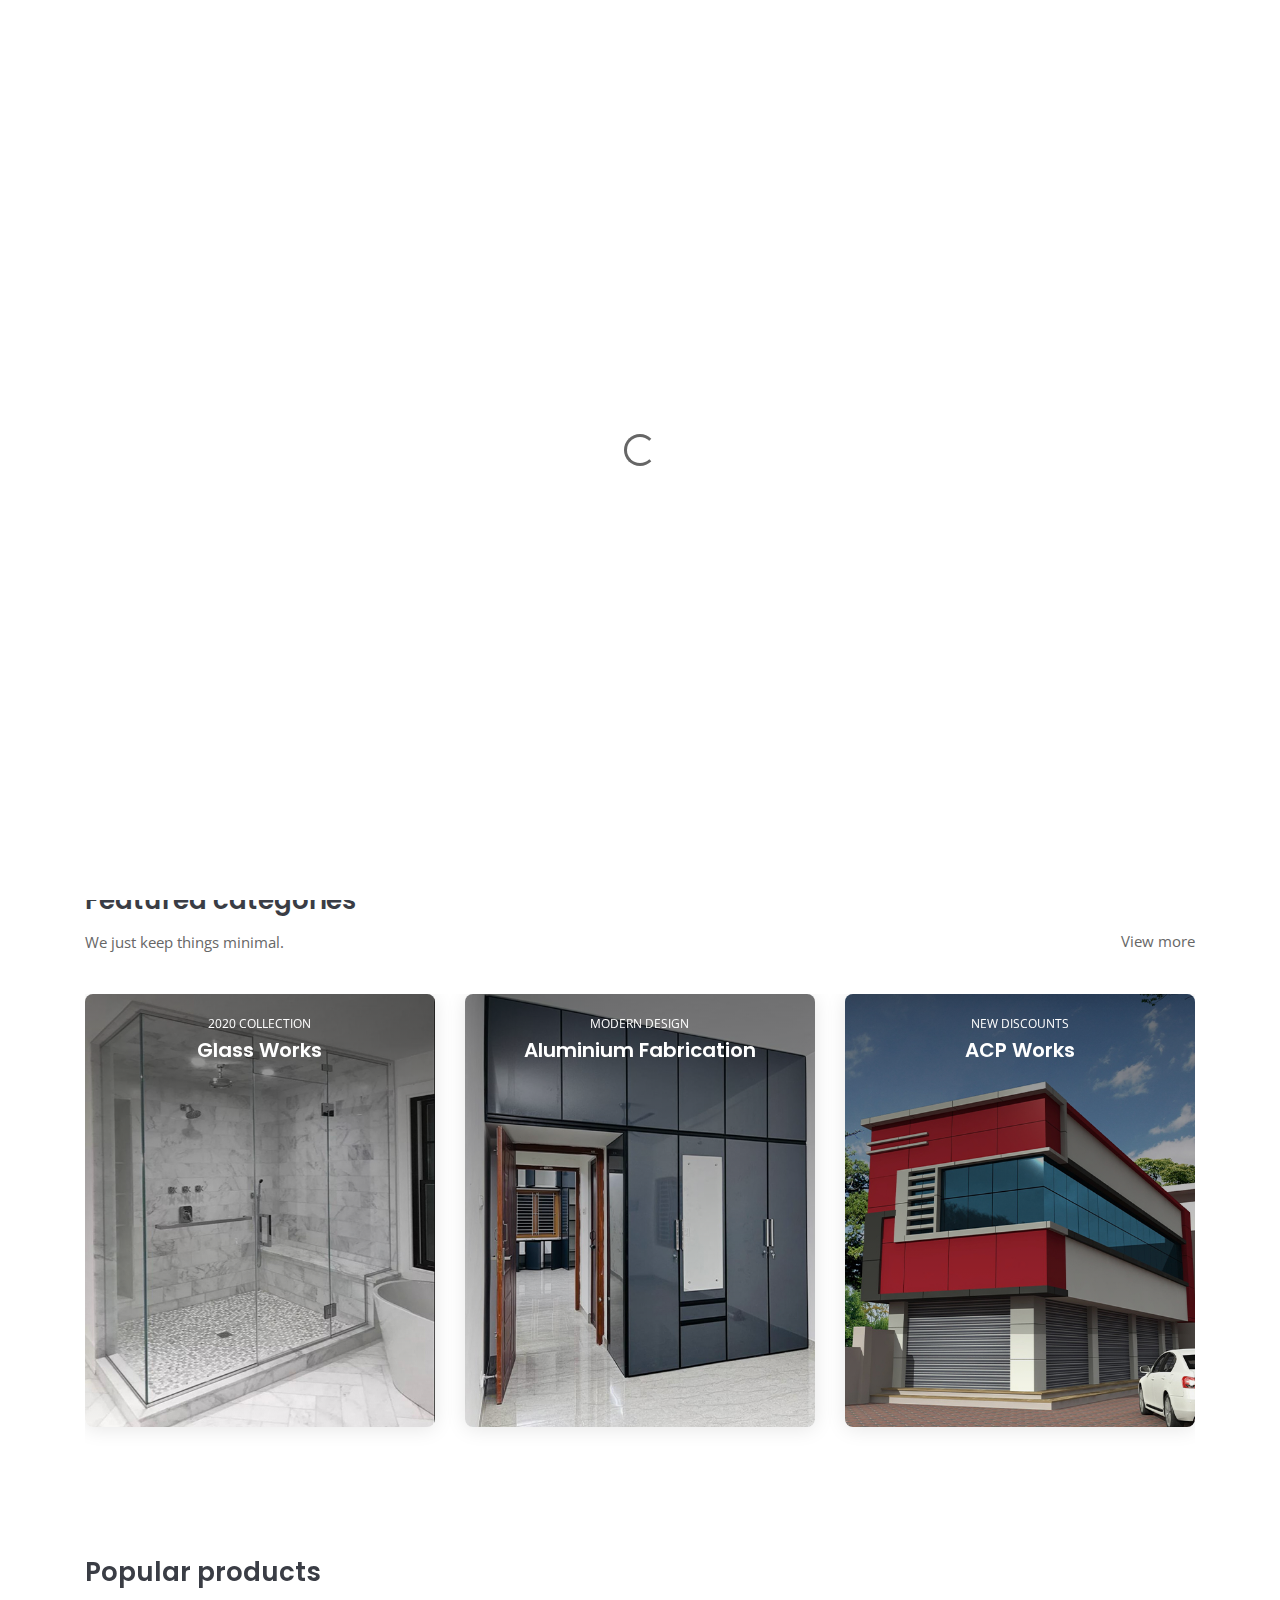
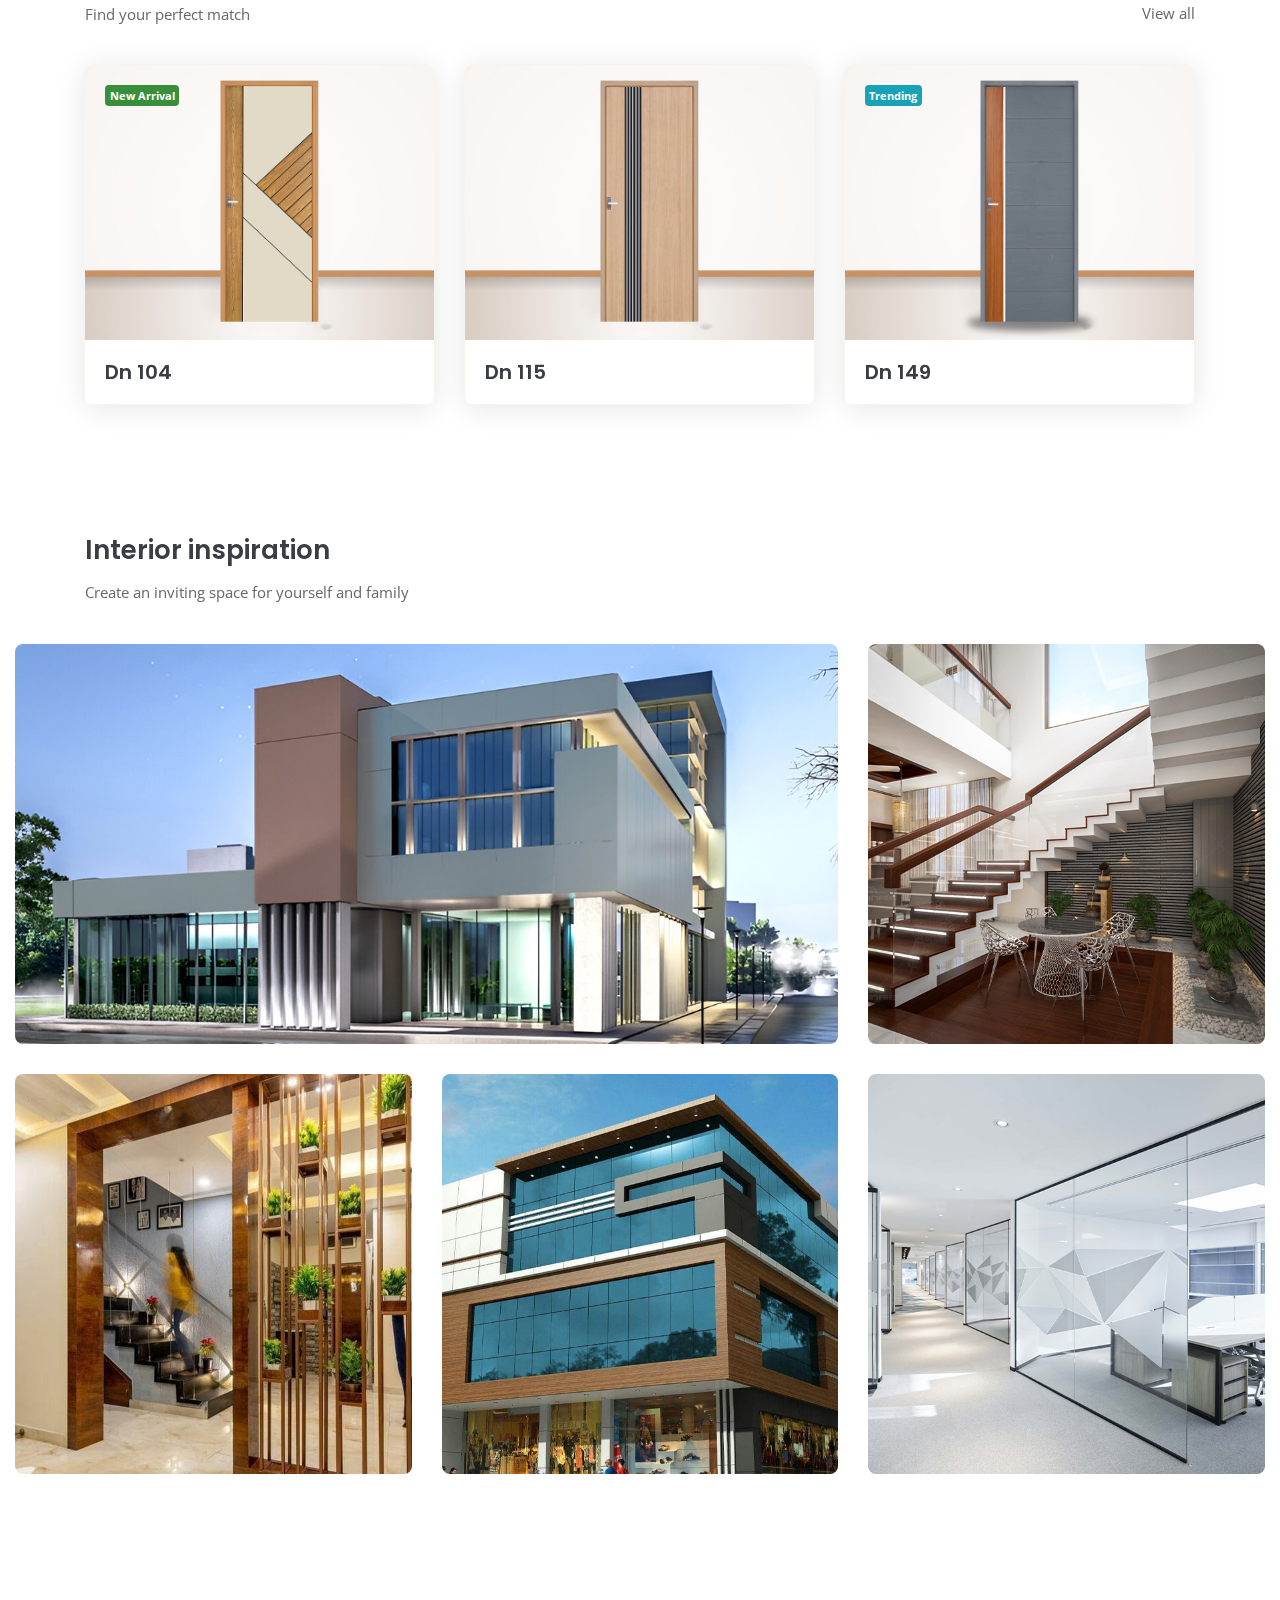
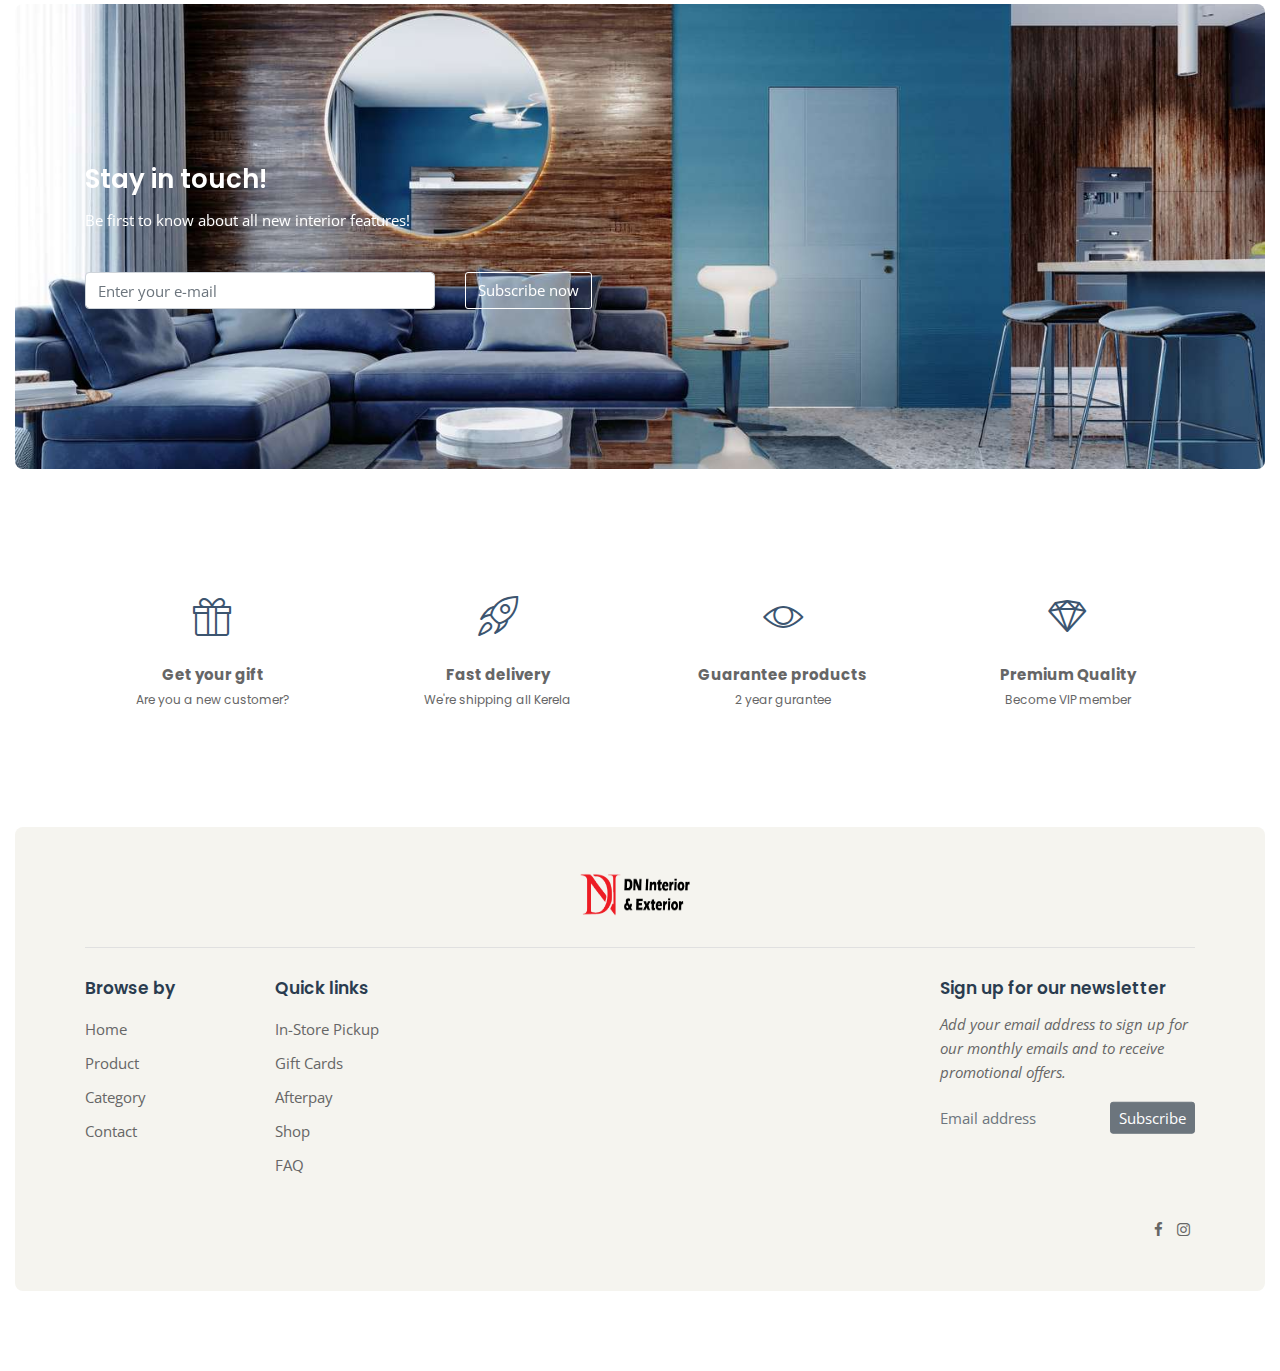
<file: index.html>
﻿<!DOCTYPE html>
<html lang="en">

<head>
    <meta charset="utf-8">
    <meta http-equiv="X-UA-Compatible" content="IE=edge">
    <meta name="viewport" content="width=device-width, initial-scale=1, maximum-scale=1">

    <!-- Mobile Web-app fullscreen -->
    <meta name="apple-mobile-web-app-capable" content="yes">
    <meta name="mobile-web-app-capable" content="yes">

    <!-- Meta tags -->
    <meta name="description" content="">
    <meta name="author" content="">
    <link rel="icon" href="/template/assets/images/logo.png">

    <!--Title-->
    <title>DN Interior and Exterior</title>

    <!--CSS bundle -->
    <link rel="stylesheet" media="all" href="css/bootstrap.css" />
    <link rel="stylesheet" media="all" href="css/animate.css" />
    <link rel="stylesheet" media="all" href="css/font-awesome.css" />
    <link rel="stylesheet" media="all" href="css/ion-range-slider.css" />
    <link rel="stylesheet" media="all" href="css/linear-icons.css" />
    <link rel="stylesheet" media="all" href="css/magnific-popup.css" />
    <link rel="stylesheet" media="all" href="css/owl.carousel.css" />
    <link rel="stylesheet" media="all" href="css/theme.css" />

    <!--Google fonts-->
    <link href="https://fonts.googleapis.com/css?family=Poppins:400,500,600" rel="stylesheet">
    <link href="https://fonts.googleapis.com/css?family=Open+Sans:400,700&amp;subset=latin-ext" rel="stylesheet">

    <!-- HTML5 shim and Respond.js IE8 support of HTML5 elements and media queries -->
    <!--[if lt IE 9]>
    <script src="https://oss.maxcdn.com/html5shiv/3.7.2/html5shiv.min.js"></script>
    <script src="https://oss.maxcdn.com/respond/1.4.2/respond.min.js"></script>
    <![endif]-->

</head>

<body>

    <div class="page-loader">
        <div class="spinner-border" role="status">
            <span class="sr-only">Loading...</span>
        </div>
    </div>

    <div class="wrapper">

        <!-- ======================== Navigation ======================== -->

        <nav>

            <div class="container">

                <a href="index.html" class="logo"><img src="assets/images/logo1.png" alt="DN logo"  width="130" height="55"/></a>

               

                <!-- ==========  Main navigation ========== -->

                <div class="navigation navigation-main">
                    <a href="#" class="open-menu"><i class="icon icon-menu"></i></a>

                    <div class="floating-menu">
                        <!--mobile toggle menu trigger-->
                        <div class="close-menu-wrapper">
                            <span class="close-menu"><i class="icon icon-cross"></i></span>
                        </div>
                        <ul>
                            <li class="left-side"><a href="index.html" class="logo-icon"><img src="assets/images/logo1.png" alt="DN logo" width="150" height="34"/></a></li>
                    
                            <li class="nav-settings">
                                <a href="index.html">Home</a>
                               
                            </li>
                            <li class="nav-settings">
                                <a href="about.html">About us</a>           
                            </li>
                            <li class="nav-settings">
                                <a href="products-grid.html">FRP doors</a>           
                            </li>
                            <li class="nav-settings">
                                <a href="category.html">Categories</a>   
                            </li>
                            <li class="nav-settings">
                                <a href="contact.html">Contact</a>           
                            </li>
                            
                            
                        </ul>
                    </div>
                </div>

                
            </div>
        </nav>

        <!-- ========================  Header content ======================== -->

        <section class="header-content">

            <h2 class="d-none">Slider element</h2>

            <div class="container-fluid">

                <div class="owl-slider owl-carousel owl-theme" data-autoplay="true">

                    <!--Slide item-->

                    <div class="item d-flex align-items-center" style="background-image:url(assets/images/slide-1.jpg)">
                        <div class="container">
                            <div class="caption">
                                <div class="animated" data-start="fadeInUp">
                                    <div class="promo pt-3">
                                        <div class="title title-sm p-0">100% Commitment</div>
                                       <div class="title title-sm p-0">  to Quality</div>
                                    </div>
                                </div>
                                <!-- <div class="animated"  data-start="fadeInUp">
                                    Score new arrivals from latest items
                                    <br />
                                    Multipurpose eCommerce template ready
                                </div> -->
                                <div class="animated" data-start="fadeInUp">
                                    <div class="pt-3">
                                
                                        <a href="#" target="_blank" class="btn btn-outline-light"> Explore</a>
                                    </div>
                                </div>
                                
                            </div>
                        </div>
                    </div>

                    <!--Slide item-->

                    <div class="item d-flex align-items-center" style="background-image:url(assets/images/slide-2.jpg)">
                        <div class="container">
                            <div class="caption">
                                <div class="animated" data-start="fadeInUp">
                                    <div class="big-text big-text-sm">
                                        <span>Book now </span>
                                        <span>FRP Doors</span>
                                        <span>@ low rate</span>

                                        <div>
                                            <a href="#" target="_blank" class="btn btn-info btn-block">Shop now</a>
                                        </div>
                                    </div>
                                </div>
                                

                            </div>
                        </div>
                    </div>

                   

                </div> <!--/owl-slider-->
            </div>
        </section>

        <!-- ========================  Featured categories ======================== -->

        <section class="blog blog-block">

            <!--Header-->

            <header>
                <div class="container">
                    <h2 class="title">Featured categories</h2>
                    <div class="text">
                        <p>We just keep things minimal. <a href="category.html" class="btn btn-main">View more</a></p>
                    </div>
                </div>
            </header>

            <!--Content-->

            <div class="container">

                <div class="scroll-wrapper">

                    <div class="row scroll text-center">

                        <!--Item-->

                        <div class="col-md-4">
                            <article data-3d>
                                <a href="products-grid.html">
                                    <div class="image">
                                        <img src="assets/images/product-1.jpg" alt="" />
                                    </div>
                                    <div class="entry entry-block">
                                        <div class="label">2020 Collection</div>
                                        <div class="title">
                                            <h2 class="h4">Glass Works</h2>
                                        </div>
                                        <div class="description d-none d-sm-block">
                                            <p>
                                                Top picks four your desire
                                            </p>
                                        </div>
                                    </div>
                                    <div class="show-more">
                                        <span class="btn btn-clean">Show more</span>
                                    </div>
                                </a>
                            </article>
                        </div>

                        <!--Item-->

                        <div class="col-md-4">
                            <article data-3d>
                                <a href="products-grid.html">
                                    <div class="image">
                                        <img src="assets/images/product2.jpg" alt="" />
                                    </div>
                                    <div class="entry entry-block">
                                        <div class="label">Modern design</div>
                                        <div class="title">
                                            <h2 class="h4">Aluminium Fabrication</h2>
                                        </div>
                                        <div class="description d-none d-sm-block">
                                            <p>
                                                Explore popular devices
                                            </p>
                                        </div>
                                    </div>
                                    <div class="show-more">
                                        <span class="btn btn-clean">Show more</span>
                                    </div>
                                </a>
                            </article>
                        </div>

                        <!--Item-->

                        <div class="col-md-4">
                            <article data-3d>
                                <a href="products-grid.html">
                                    <div class="image">
                                        <img src="assets/images/product3.jpg" alt="" />
                                    </div>
                                    <div class="entry entry-block">
                                        <div class="label">New discounts</div>
                                        <div class="title">
                                            <h2 class="h4">ACP Works</h2>
                                        </div>
                                        <div class="description d-none d-sm-block">
                                            <p>
                                                Available for quick shipping
                                            </p>
                                        </div>
                                    </div>
                                    <div class="show-more">
                                        <span class="btn btn-clean">Show more</span>
                                    </div>
                                </a>
                            </article>
                        </div>

                    </div><!--/row-->
                </div>

            </div><!--/container-->

        </section>

        <!-- ========================  Popular products  ======================== -->

        <section class="products">

            <!--Header-->

            <header>
                <div class="container">
                    <h2 class="title">Popular products</h2>
                    <div class="text">
                        <p>
                            Find your perfect match <a href="products-grid.html" class="btn btn-main">View all</a>
                        </p>
                    </div>
                </div>
            </header>

            <!--Content-->

            <div class="container">

                <div class="row">

                    <!--Product item-->

                    <div class="col-6 col-lg-4">
                        <article>
                        
                            <div class="figure-grid">
                                <span class="badge badge-success">New Arrival</span>
                                <div class="image">
                                    <a href="product.html">
                                        <img src="assets/images/dn104.jpg" alt="" />
                                    </a>
                                </div>
                                <div class="text">
                                    <h2 class="title h4">
                                        <a href="product.html">Dn 104</a>
                                    </h2>
                                   
                                </div>
                            </div>
                        </article>
                    </div>

                    <!--Product item-->

                    <div class="col-6 col-lg-4">
                        <article>
                           
                           
                            <div class="figure-grid">
                            
                                <div class="image">
                                    <a href="product.html">
                                        <img src="assets/images/dn115.jpg" alt="" />
                                    </a>
                                </div>
                                <div class="text">
                                    <h2 class="title h4">
                                        <a href="product.html">Dn 115</a>
                                    </h2>
                                    
                                </div>
                            </div>
                        </article>
                    </div>

                    <!--Product item-->

                    <div class="col-6 col-lg-4">
                        <article>
                           
                           
                            <div class="figure-grid">
                                <span class="badge badge-info">Trending</span>
                                <div class="image">
                                    <a href="product.html">
                                        <img src="assets/images/dn149.jpg" alt="" />
                                    </a>
                                </div>
                                <div class="text">
                                    <h2 class="title h4">
                                        <a href="product.html">Dn 149</a>
                                    </h2>
                                    
                                </div>
                            </div>
                        </article>
                    </div>

                   

                </div> <!--/row-->

            </div>

        </section>

        

        <!-- ========================  Cards ======================== -->

        <section class="cards">

            <!--Header-->

            <header>
                <div class="container">
                    <h2 class="title">Interior inspiration</h2>
                    <div class="text">
                        <p>
                            Create an inviting space for yourself and family
                        </p>
                    </div>
                </div>
            </header>

            <!--Content-->

            <div class="container-fluid">

                <div class="row">

                    <!--Item-->

                    <div class="col-lg-8">
                        <figure>
                            <figcaption style="background-image:url(assets/images/box-1.jpg)">
                                <img src="assets/images/box-1.jpg" alt="" />
                            </figcaption>
                            <a href="#interiorId1" class="btn btn-clean">Open up for easy living</a>
                        </figure>
                    </div>

                    <!--Item-->

                    <div class="col-lg-4">
                        <figure>
                            <figcaption style="background-image:url(assets/images/box-2.jpg)">
                                <img src="assets/images/box-2.jpg" alt="" />
                            </figcaption>
                            <a href="#interiorId1" class="btn btn-clean">Traditional looks</a>
                        </figure>
                    </div>

                    <!--Item-->

                    <div class="col-lg-4">
                        <figure>
                            <figcaption style="background-image:url(assets/images/box-3.jpg)">
                                <img src="assets/images/box-3.jpg" alt="" />
                            </figcaption>
                            <a href="#interiorId1" class="btn btn-clean">Sleek and sustainable</a>
                        </figure>
                    </div>

                    <!--Item-->

                    <div class="col-lg-4">
                        <figure>
                            <figcaption style="background-image:url(assets/images/box-4.jpg)">
                                <img src="assets/images/box-4.jpg" alt="" />
                            </figcaption>
                            <a href="#interiorId1" class="btn btn-clean">Compact living</a>
                        </figure>
                    </div>

                    <!--Item-->

                    <div class="col-lg-4">
                        <figure>
                            <figcaption style="background-image:url(assets/images/box-5.jpg)">
                                <img src="assets/images/box-5.jpg" alt="" />
                            </figcaption>
                            <a href="#interiorId1" class="btn btn-clean">Classic design</a>
                        </figure>
                    </div>



                </div> <!--/row-->

            </div> <!--/container-fluid-->

        </section>

       

        <!-- ========================  Newsletter ======================== -->

        <section class="banner">

            <div class="container-fluid">

                <div class="banner-image" style="background-image:url(assets/images/gallery-1.jpg)">
                    <!--Header-->

                    <header>
                        <div class="container">

                            <h2 class="h2 title">Stay in touch!</h2>
                            <div class="text">
                                <p>Be first to know about all new interior features!</p>
                            </div>

                        </div>
                    </header>

                    <!--Content-->

                    <div class="container">
                        <div class="row align-items-center">
                            <div class="col-md-4">
                                <input type="email" class="form-control" name="name" value="" placeholder="Enter your e-mail">
                            </div>
                            <div class="col-md-4">
                                <a href="#" class="btn btn-clean">Subscribe now</a>
                            </div>
                        </div>
                    </div>
                </div>

            </div> <!--/container-fluid-->

        </section>

        

        <!-- ========================  Benefits ======================== -->

        <section class="benefits">

            <!--Header-->

            <header class="d-none">
                <div class="container">
                    <h2 class="h2 title">Benefits</h2>
                </div>
            </header>

            <!--Header-->

            <div class="container">

                <div class="row">

                    <!--Icon-->

                    <div class="col-6 col-lg-3" data-tilt>
                        <figure>
                            <div class="icon"><i class="icon icon-gift"></i></div>
                            <figcaption>
                                <span>
                                    <strong>Get your gift</strong> <br />
                                    <small>Are you a new customer?</small>
                                </span>
                            </figcaption>
                        </figure>
                    </div>

                    <!--Icon-->

                    <div class="col-6 col-lg-3" data-tilt>
                        <figure>
                            <div class="icon"><i class="icon icon-rocket"></i></div>
                            <figcaption>
                                <span>
                                    <strong>Fast delivery</strong> <br />
                                    <small>We're shipping all Kerela</small>
                                </span>
                            </figcaption>
                        </figure>
                    </div>

                    <!--Icon-->

                    <div class="col-6 col-lg-3" data-tilt>
                        <figure>
                            <div class="icon"><i class="icon icon-eye"></i></div>
                            <figcaption>
                                <span>
                                    <strong> Guarantee products</strong> <br />
                                    <small>2 year gurantee</small>
                                </span>
                            </figcaption>
                        </figure>
                    </div>

                    <!--Icon-->

                    <div class="col-6 col-lg-3" data-tilt>
                        <figure>
                            <div class="icon"><i class="icon icon-diamond"></i></div>
                            <figcaption>
                                <span>
                                    <strong>Premium Quality</strong> <br />
                                    <small>Become VIP member</small>
                                </span>
                            </figcaption>
                        </figure>
                    </div>
                </div> <!--/row-->

            </div> <!--/container-->

        </section>


        <!-- ================== Footer  ================== -->

        <footer>

            <div class="container-fluid">

                <div class="footer-wrap">

                    <div class="container">

                        <!--footer showroom-->
                        <div class="footer-showroom">
                            <div class="text-center">
                                <a href="/"><img src="assets/images/dnlogo.png" alt="" width="130" height="45" /></a>
                            </div>
                        </div>

                        <!--footer links-->
                        <div class="footer-links">
                            <div class="row">
                                <div class="col-md-2">
                                    <h5>Browse by</h5>
                                    <ul>
                                        <li><a href="#">Home</a></li>
                                        <li><a href="#">Product</a></li>
                                        <li><a href="#">Category</a></li>
                                        <li><a href="#">Contact</a></li>
                                        
                                    </ul>
                                </div>
                                <div class="col-md-4">
                                    <h5>Quick links</h5>
                                    <ul>
                                        <li><a href="#">In-Store Pickup</a></li>
                                        <li><a href="#">Gift Cards</a></li>
                                        <li><a href="#">Afterpay</a></li>
                                        <li><a href="#">Shop</a></li>
                                        <li><a href="#">FAQ</a></li>
                                    </ul>
                                </div>
                                
                                <div class="offset-md-3 col-md-3">
                                    <h5>Sign up for our newsletter</h5>
                                    <p><i>Add your email address to sign up for our monthly emails and to receive promotional offers.</i></p>
                                    <div class="form-group form-newsletter">
                                        <input class="form-control" type="text" name="email" value="" placeholder="Email address" />
                                        <input type="submit" class="btn btn-secondary btn-sm" value="Subscribe" />
                                    </div>
                                </div>
                            </div>
                        </div>

                        <!--footer social-->

                        <div class="footer-social">
                            <div class="row">
                                
                                <div class="col-sm-12 links">
                                    <ul>
                                        <li><a href="#"><i class="fa fa-facebook"></i></a></li>
                                        
                                        <li><a href="#"><i class="fa fa-instagram"></i></a></li>
                                    </ul>
                                </div>
                            </div>
                        </div>
                    </div>

                </div>
            </div>

        </footer>


    </div> <!--/wrapper-->
    
    <!--Scripts -->
    <script src="js/jquery.min.js"></script>
    <script src="js/bootstrap.js"></script>
    <script src="js/ion.rangeSlider.js"></script>
    <script src="js/magnific-popup.js"></script>
    <script src="js/owl.carousel.js"></script>
    <script src="js/tilt.jquery.js"></script>
    <script src="js/jquery.easypiechart.js"></script>
    <script src="js/bigtext.js"></script>
    <script src="js/main.js"></script>
</body>

</html>
</file>
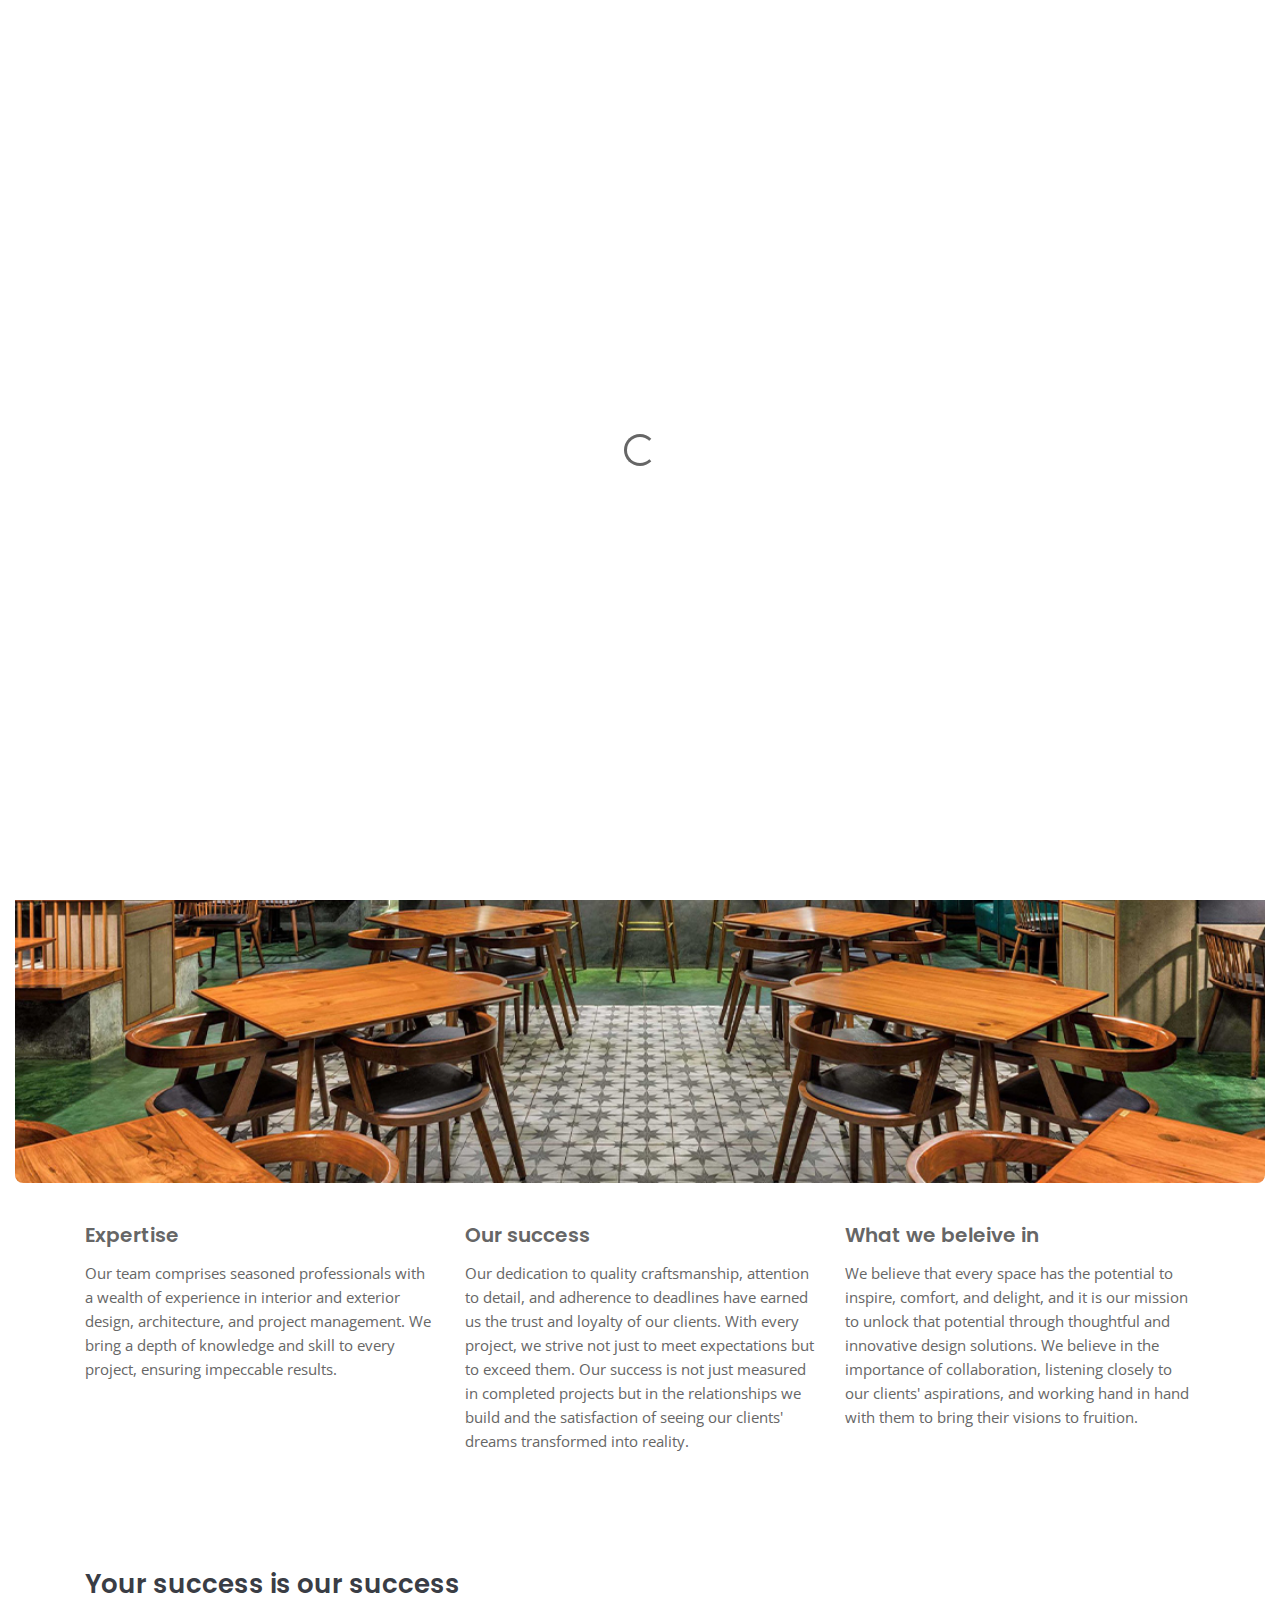
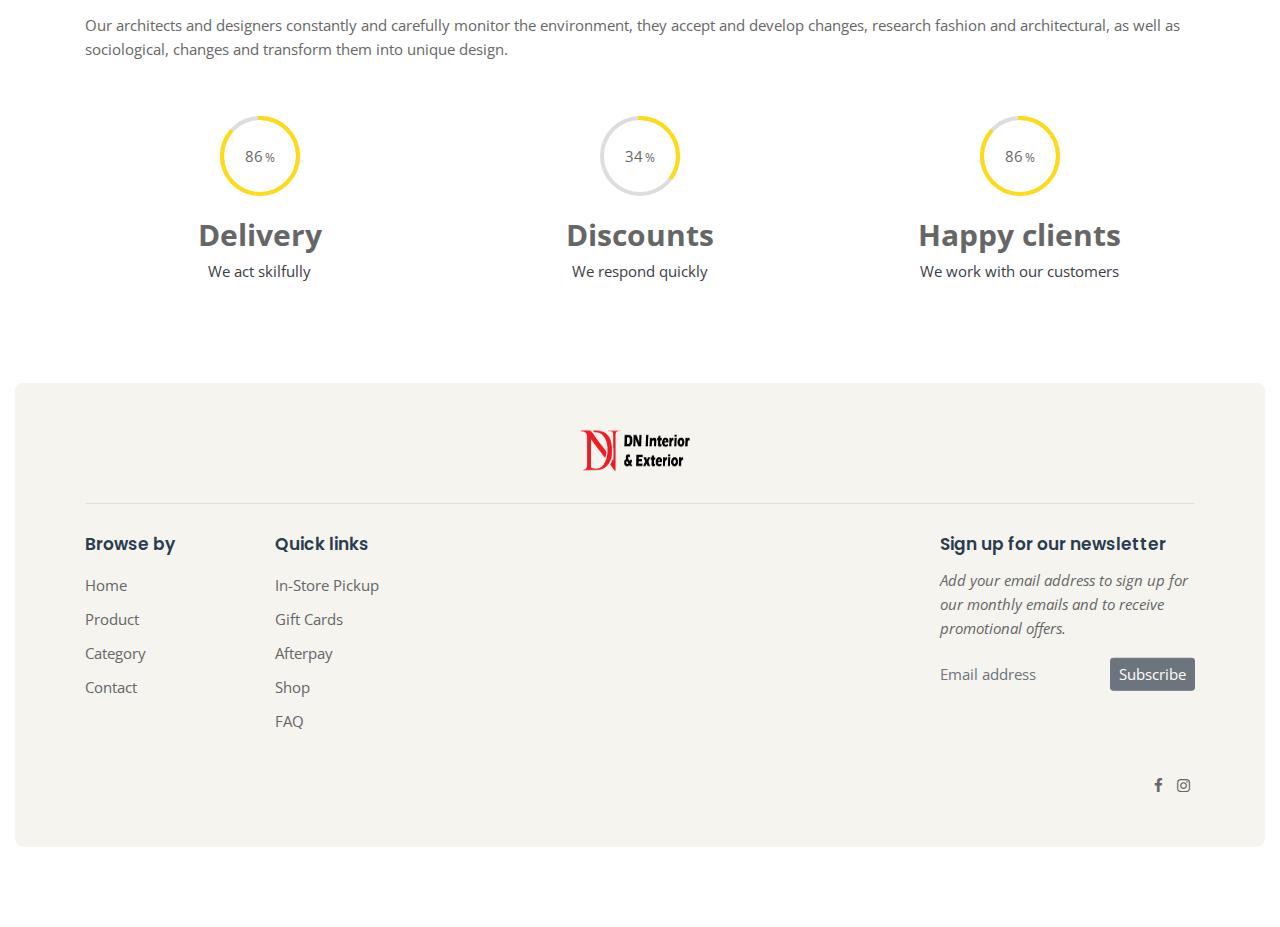
<file: about.html>
<!DOCTYPE html>
<html lang="en">

<head>
    <meta charset="utf-8">
    <meta http-equiv="X-UA-Compatible" content="IE=edge">
    <meta name="viewport" content="width=device-width, initial-scale=1, maximum-scale=1">

    <!-- Mobile Web-app fullscreen -->
    <meta name="apple-mobile-web-app-capable" content="yes">
    <meta name="mobile-web-app-capable" content="yes">

    <!-- Meta tags -->
    <meta name="description" content="">
    <meta name="author" content="">
    <link rel="icon" href="/template/assets/images/logo.png">

    <!--Title-->
    <title>About - DN Interior and Exterior</title>

    <!--CSS bundle -->
    <link rel="stylesheet" media="all" href="css/bootstrap.css" />
    <link rel="stylesheet" media="all" href="css/animate.css" />
    <link rel="stylesheet" media="all" href="css/font-awesome.css" />
    <link rel="stylesheet" media="all" href="css/linear-icons.css" />
    <link rel="stylesheet" media="all" href="css/theme.css" />

    <!--Google fonts-->
    <link href="https://fonts.googleapis.com/css?family=Poppins:400,500,600" rel="stylesheet">
    <link href="https://fonts.googleapis.com/css?family=Open+Sans:400,700&amp;subset=latin-ext" rel="stylesheet">
    <link href="https://fonts.googleapis.com/css?family=Rajdhani:400,600,700&amp;subset=latin-ext" rel="stylesheet">


    <!-- HTML5 shim and Respond.js IE8 support of HTML5 elements and media queries -->
    <!--[if lt IE 9]>
    <script src="https://oss.maxcdn.com/html5shiv/3.7.2/html5shiv.min.js"></script>
    <script src="https://oss.maxcdn.com/respond/1.4.2/respond.min.js"></script>
    <![endif]-->

</head>

<body>

    <div class="page-loader">
        <div class="spinner-border" role="status">
            <span class="sr-only">Loading...</span>
        </div>
    </div>

    <div class="wrapper">

        <!-- ======================== Navigation ======================== -->

        <nav>

            <div class="container">

                <a href="index.html" class="logo"><img src="assets/images/logo1.png" alt="DN logo"  width="130" height="55"/></a>

                <!-- ==========  Top navigation ========== -->

               <!-- <div class="navigation navigation-top clearfix">
                    <ul>-->
                        <!--add active class for current page-->
                     <!-- <li class="left-side"><a href="index.html" class="logo-icon"><img src="assets/images/logo1.png" alt="DN logo" width="150" height="34"/></a></li>
                    
                    </ul>
                </div>-->

                <!-- ==========  Main navigation ========== -->

                <div class="navigation navigation-main">
                    <a href="#" class="open-menu"><i class="icon icon-menu"></i></a>

                    <div class="floating-menu">
                        <!--mobile toggle menu trigger-->
                        <div class="close-menu-wrapper">
                            <span class="close-menu"><i class="icon icon-cross"></i></span>
                        </div>
                        <ul>
                            <li class="left-side"><a href="index.html" class="logo-icon"><img src="assets/images/logo1.png" alt="DN logo" width="150" height="34"/></a></li>
                    
                            <li class="nav-settings">
                                <a href="index.html">Home</a>
                               
                            </li>
                            <li class="nav-settings">
                                <a href="about.html">About us</a>           
                            </li>
                            <li class="nav-settings">
                                <a href="products-grid.html">FRP doors</a>           
                            </li>
                            <li class="nav-settings">
                                <a href="category.html">Categories</a>   
                            </li>
                            <li class="nav-settings">
                                <a href="contact.html">Contact</a>           
                            </li>
                            
                            
                        </ul>
                    </div>
                </div>

                
            </div>
        </nav>

        <!-- ========================  About ======================== -->

        <section class="about pt-4 pt-lg-5">

            <!--Header-->

            <header>
                <div class="container">
                    <h2 class="title">About Us</h2>
                    <div class="text">
                        <p>DN Interior & Exterior is working in this 
                            industry since 2013 was established in purpose of delivering high quality 
                            material and service to the customers in Architectural Aluminium, 
                            UPVC, Glass Works and Customized Modular Interiors in an eco-friendly 
                            and sustainable way with innovative designs and concepts. 
                            DN Interior & Exterior is a leading manufacturer 
                            and supplier of a variety of fibre doores for domesic, corporate and 
                            other related purposes. We are made from very high quality raw material 
                            whch ensure highdurability and gives very aesthetic. It is more authentic, 
                            water resistant, to reduce& secure ,and moreinsulating than wood doors.Our 
                            company is a leading manufacturer of Bathroom Door,Bedroom Door, Kitchen Door,
                            Door Frame and further more,All our products are manufactured under the 
                            keensupervision of our ardent professional. Every door produced is individually 
                            hand-finished and checked.DN interior and exterior recognized that customer satisfaction is as important 
                            as its products & services and these satisfied customers is the back bone of our growth. </p>
                            <p> Our aluminium and steel fabrication services cater to diverse needs, from customized architectural
                                 features to robust industrial components, all engineered with precision and durability in mind.
                                  We excel in designing and implementing striking ACP solutions that blend modern aesthetics with
                                   practical functionality, transforming facades and interiors alike. Additionally, our bespoke 
                                   glass works provide clarity, light, and style, tailored to meet both aesthetic and functional 
                                   requirements. Whether it’s our range of curtain blinds for privacy and light control or our dedication 
                                   to quality craftsmanship in every project, at DN Interior & Exterior, we are committed to exceeding 
                                   expectations and creating inspirational environments that stand the test of time.</p>
                    </div>
                </div>
            </header>

            <!--Main image-->

            <div class="container-fluid">
                <div class="image">
                    <img src="assets/images/about.jpg"  alt="Alternate Text" />
                </div>
            </div>

            <div class="container">

                <div class="row">
                    <div class="col-md-4">
                        <h4>Expertise</h4>
                        <p>
                            Our team comprises seasoned professionals with a wealth of experience 
                            in interior and exterior design, architecture, and project management.
                             We bring a depth of knowledge and skill to every project, ensuring impeccable results.
                        </p>
                        
                    </div>
                    <div class="col-md-4">
                        <h4>Our success</h4>
                        <p>
                            Our dedication to quality craftsmanship, attention to detail, and adherence to deadlines have earned us the trust and 
                              loyalty of our clients. With every project, we strive not just to meet expectations but to exceed them. Our success is 
                              not just measured in completed projects but in the relationships we build and 
                            the satisfaction of seeing our clients' dreams transformed into reality.
                        </p>

                    </div>
                    <div class="col-md-4">
                        <h4>What we beleive in</h4>
                        <p>
                            We believe that every space has the potential to inspire, comfort, and delight,
                             and it is our mission to unlock that potential through thoughtful and 
                             innovative design solutions. We believe in the importance of collaboration,
                              listening closely to our clients' aspirations, and working hand in hand with 
                              them to bring their visions to fruition.
                        </p>
                        
                    </div>
                </div>

            </div>

        </section>

        

        <!-- ========================  Numbers ======================== -->

        <section class="numbers">

            <!--Header-->

            <header>
                <div class="container">
                    <h1 class="h2 title">Your success is our success</h1>
                    <div class="text">
                        <p>Our architects and designers constantly and carefully monitor the environment, they accept and develop changes, research fashion and architectural, as well as sociological, changes and transform them into unique design.</p>
                    </div>
                </div>
            </header>

            <div class="container">

                <div class="row">

                    <div class="col-md-4">
                        <div class="item">
                            <span class="chart" data-percent="100">
                                <span class="percent"></span>
                            </span>
                            <div class="title">Delivery</div>
                            <div class="text">We act skilfully</div>
                        </div>
                    </div>
                    <div class="col-md-4">
                        <div class="item">
                            <span class="chart" data-percent="40">
                                <span class="percent"></span>
                            </span>
                            <div class="title">Discounts</div>
                            <div class="text">We respond quickly </div>
                        </div>
                    </div>
                    
                    <div class="col-md-4">
                        <div class="item">
                            <span class="chart" data-percent="100">
                                <span class="percent"></span>
                            </span>
                            <div class="title">Happy clients</div>
                            <div class="text">We work with our customers </div>
                        </div>
                    </div>
                </div>

            </div>
        </section>

        <!-- ================== Footer  ================== -->

        <footer>

            <div class="container-fluid">

                <div class="footer-wrap">

                    <div class="container">

                        <!--footer showroom-->
                        <div class="footer-showroom">
                            <div class="text-center">
                                <a href="/"><img src="assets/images/dnlogo.png" alt="" width="130" height="45" /></a>
                            </div>
                        </div>

                        <!--footer links-->
                        <div class="footer-links">
                            <div class="row">
                                <div class="col-md-2">
                                    <h5>Browse by</h5>
                                    <ul>
                                        <li><a href="#">Home</a></li>
                                        <li><a href="#">Product</a></li>
                                        <li><a href="#">Category</a></li>
                                        <li><a href="#">Contact</a></li>
                                        
                                    </ul>
                                </div>
                                <div class="col-md-4">
                                    <h5>Quick links</h5>
                                    <ul>
                                        <li><a href="#">In-Store Pickup</a></li>
                                        <li><a href="#">Gift Cards</a></li>
                                        <li><a href="#">Afterpay</a></li>
                                        <li><a href="#">Shop</a></li>
                                        <li><a href="#">FAQ</a></li>
                                    </ul>
                                </div>
                                
                                <div class="offset-md-3 col-md-3">
                                    <h5>Sign up for our newsletter</h5>
                                    <p><i>Add your email address to sign up for our monthly emails and to receive promotional offers.</i></p>
                                    <div class="form-group form-newsletter">
                                        <input class="form-control" type="text" name="email" value="" placeholder="Email address" />
                                        <input type="submit" class="btn btn-secondary btn-sm" value="Subscribe" />
                                    </div>
                                </div>
                            </div>
                        </div>

                        <!--footer social-->

                        <div class="footer-social">
                            <div class="row">
                                
                                <div class="col-sm-12 links">
                                    <ul>
                                        <li><a href="#"><i class="fa fa-facebook"></i></a></li>
                                        
                                        <li><a href="#"><i class="fa fa-instagram"></i></a></li>
                                    </ul>
                                </div>
                            </div>
                        </div>
                    </div>

                </div>
            </div>

        </footer>


    </div> <!--/wrapper-->
    
    <!--Scripts -->
    <script src="js/jquery.min.js"></script>
    <script src="js/bootstrap.js"></script>
    <script src="js/ion.rangeSlider.js"></script>
    <script src="js/magnific-popup.js"></script>
    <script src="js/owl.carousel.js"></script>
    <script src="js/tilt.jquery.js"></script>
    <script src="js/jquery.easypiechart.js"></script>
    <script src="js/bigtext.js"></script>
    <script src="js/main.js"></script>

</body>

</html>
</file>
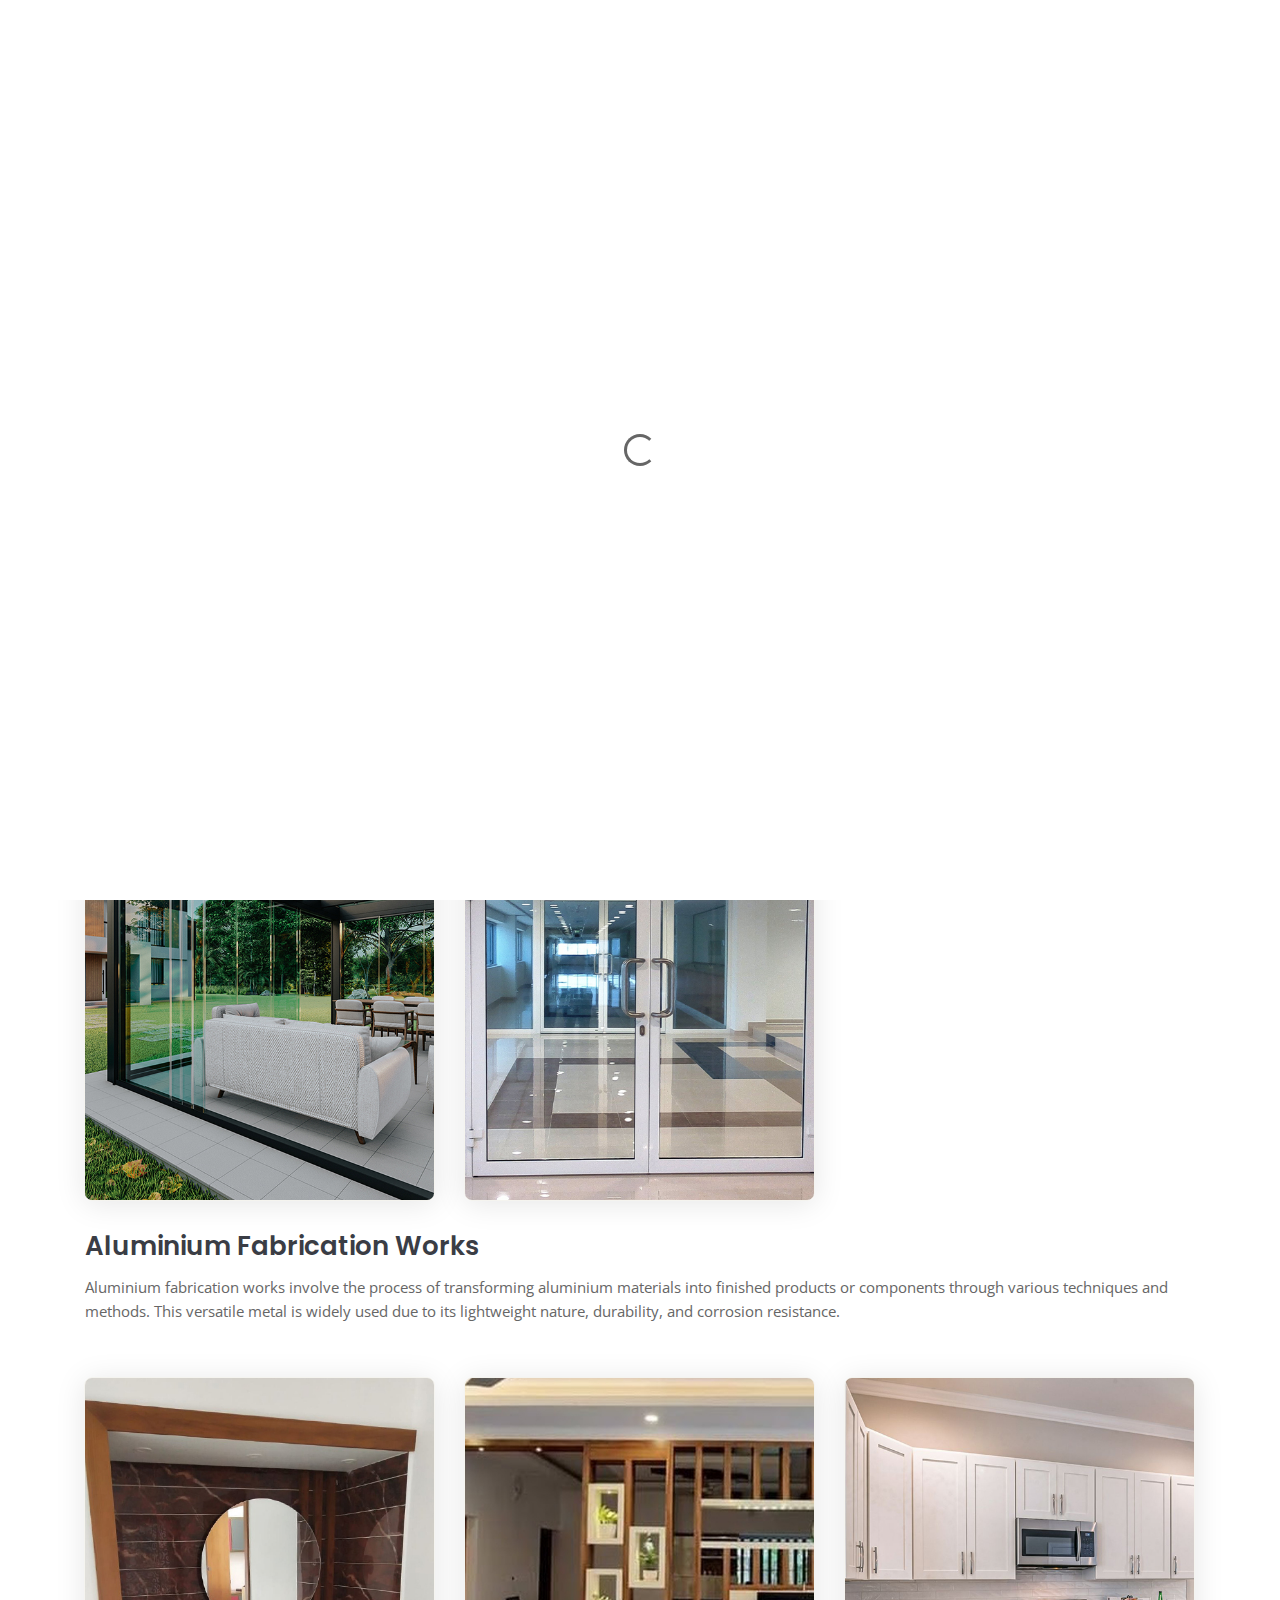
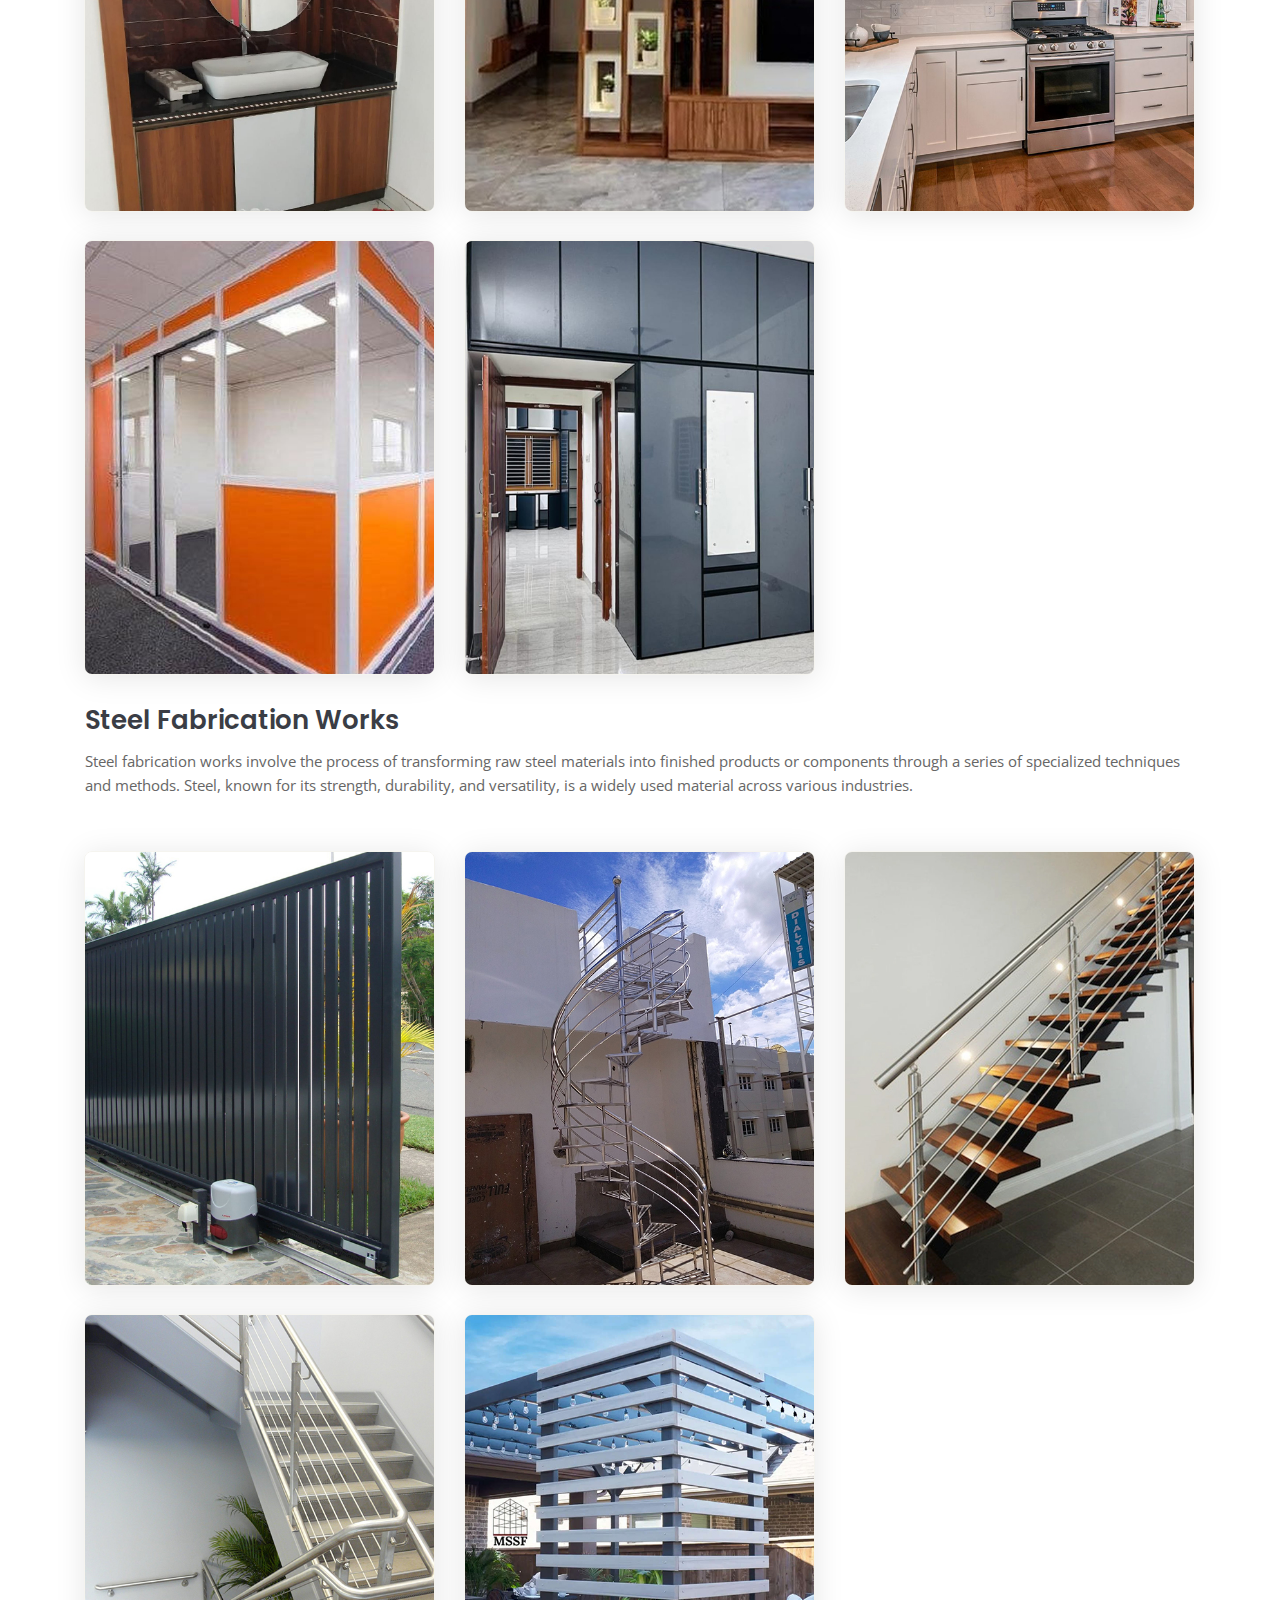
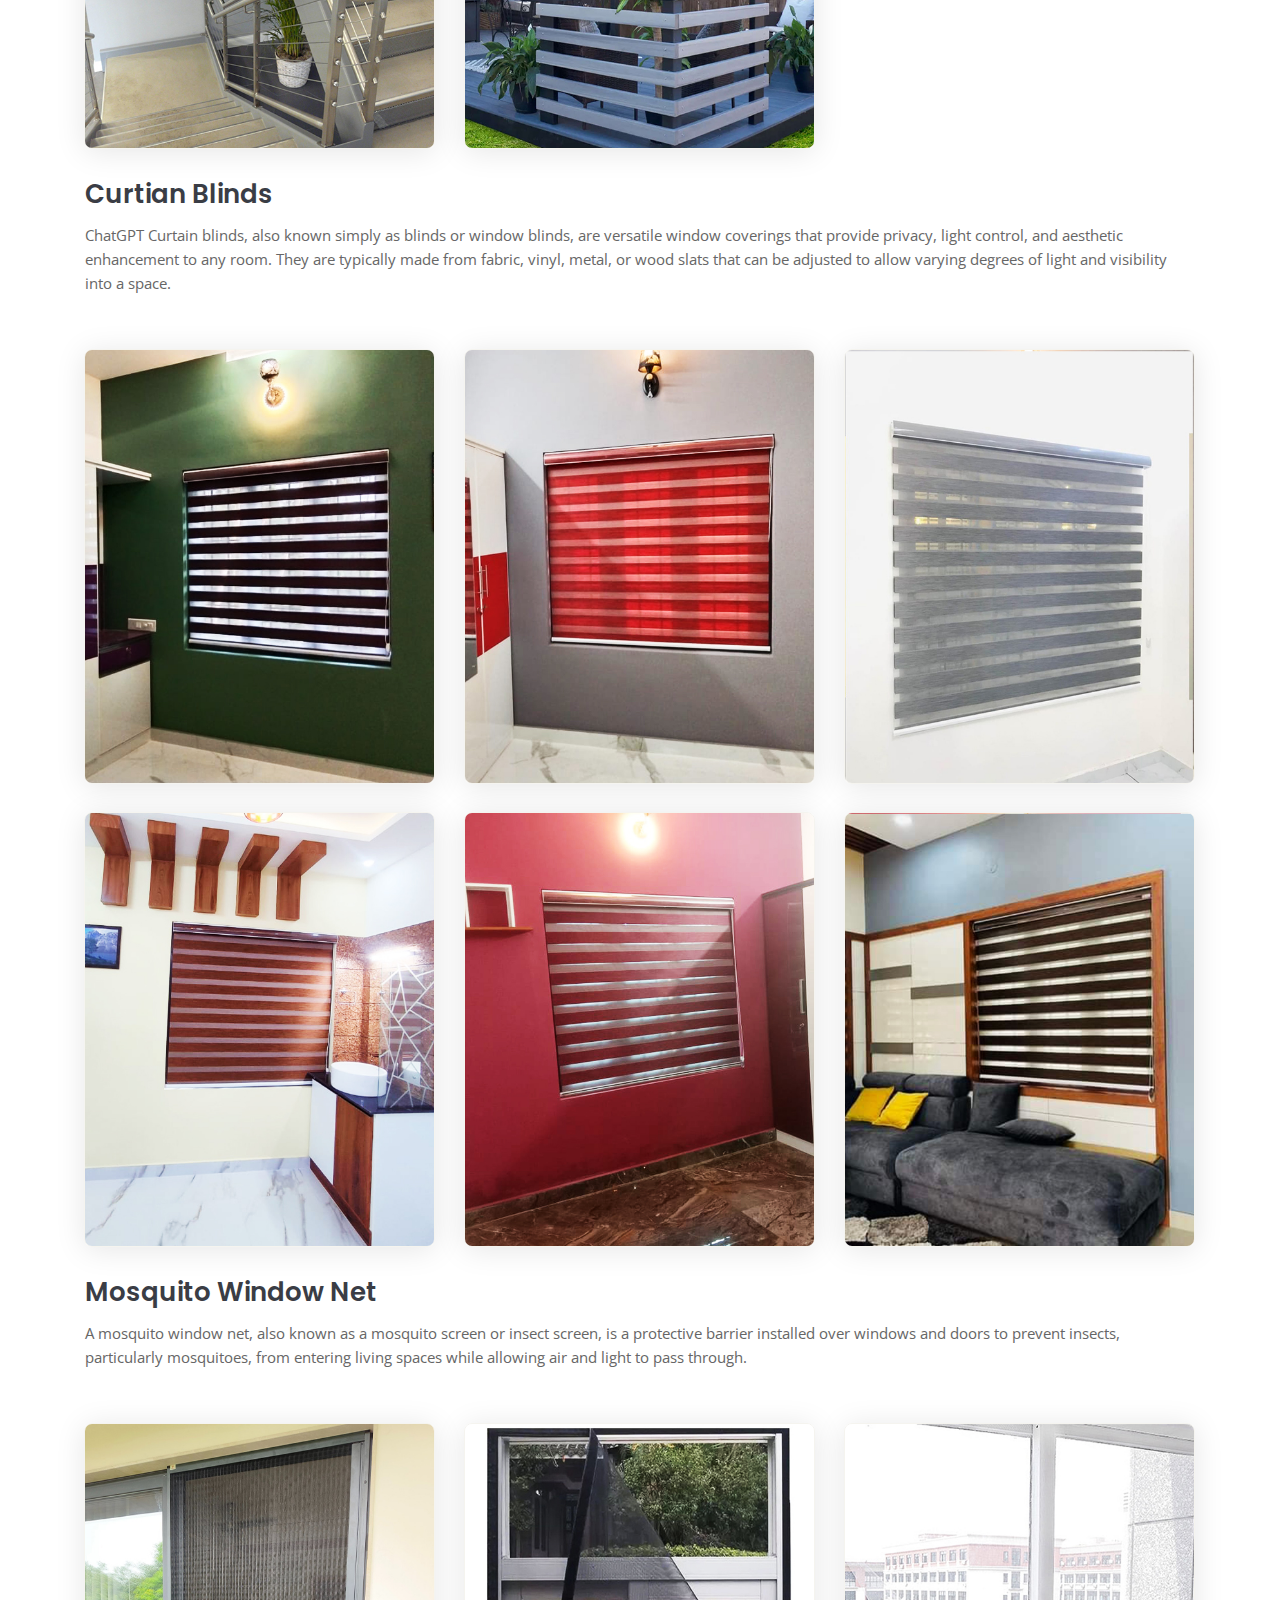
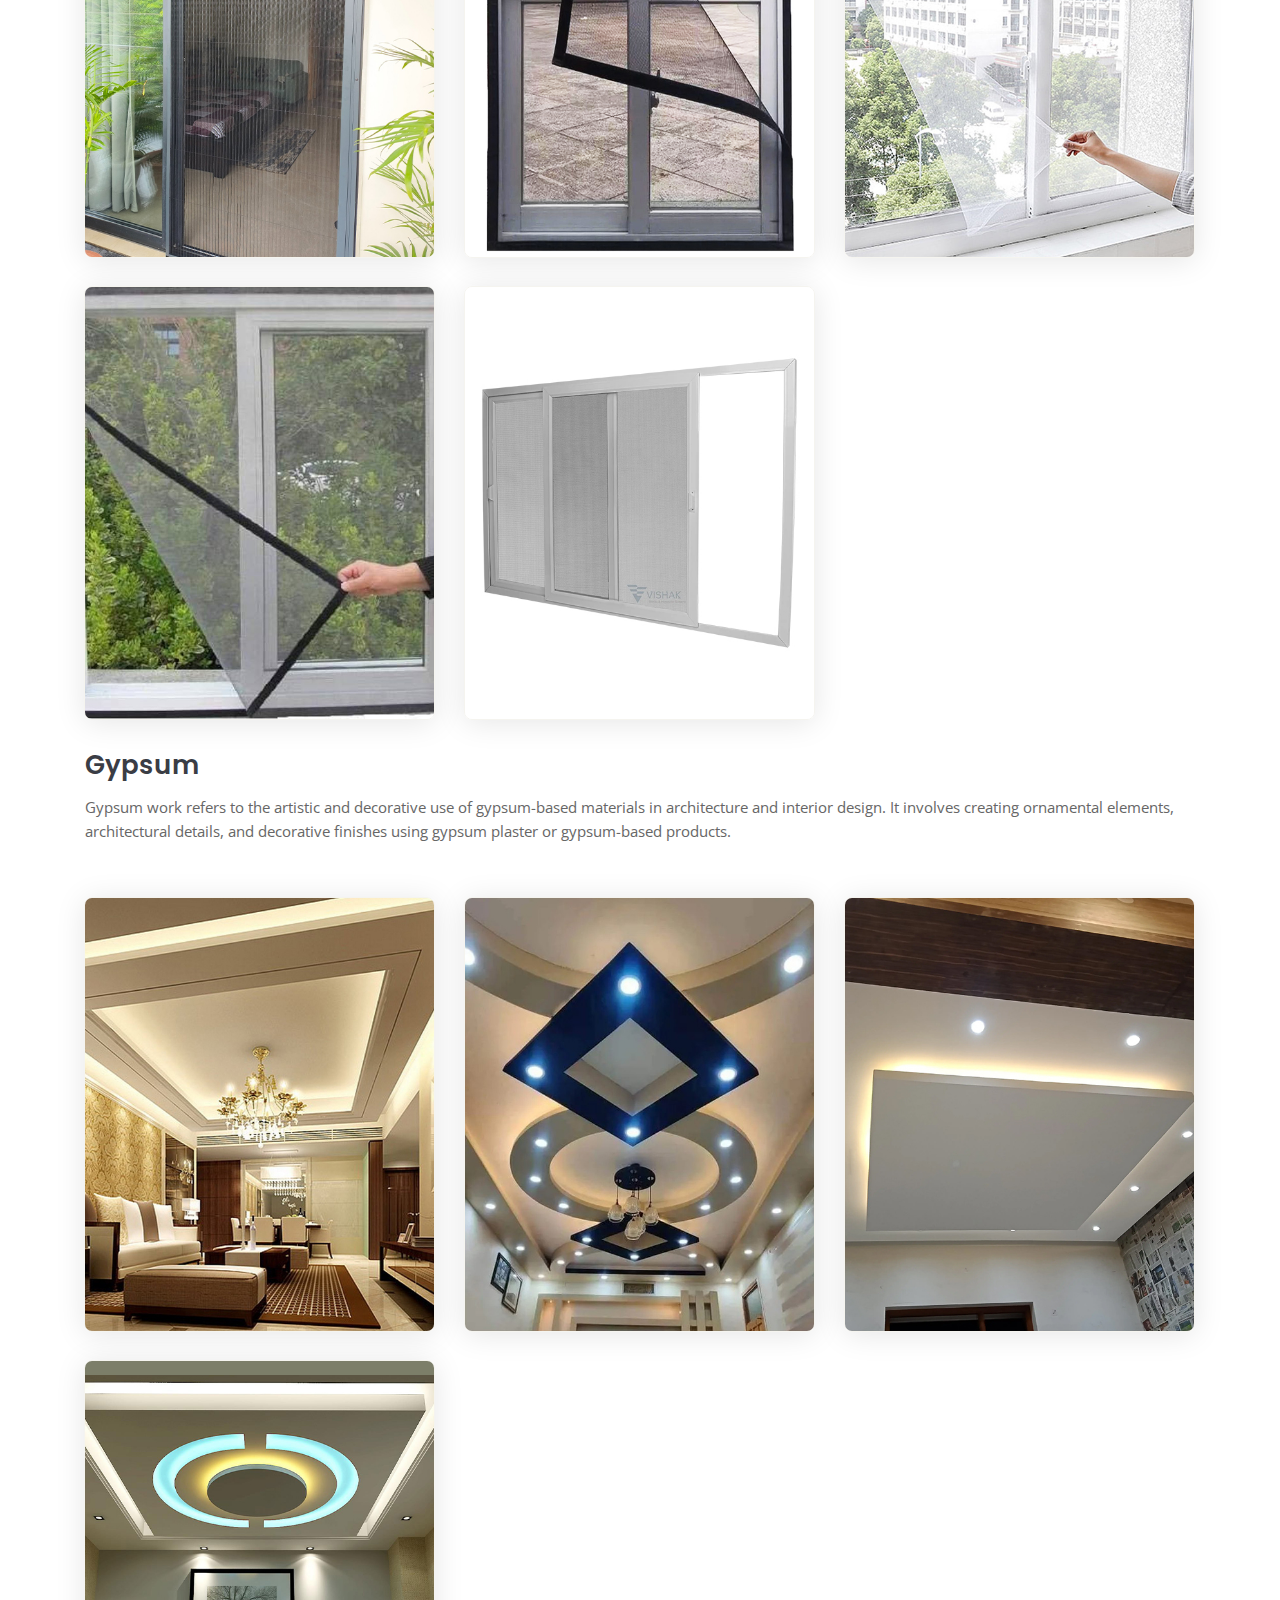
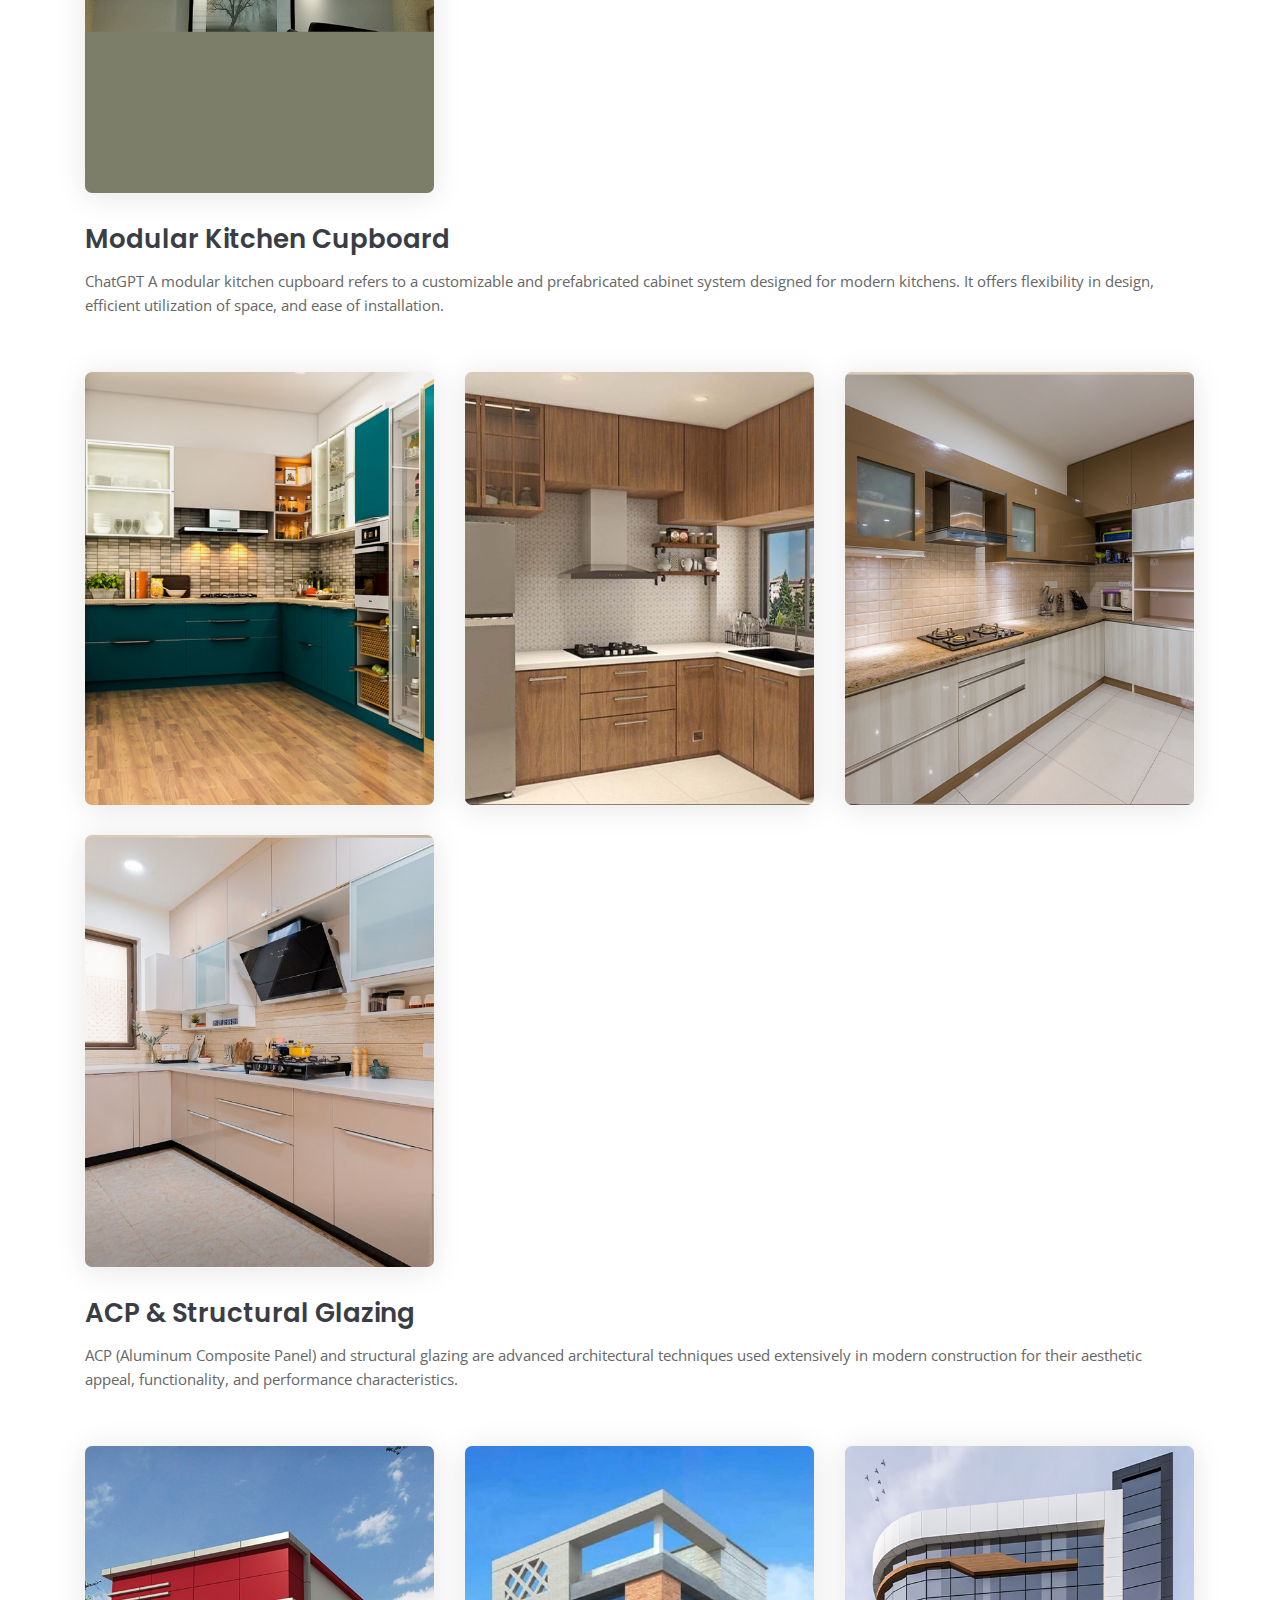
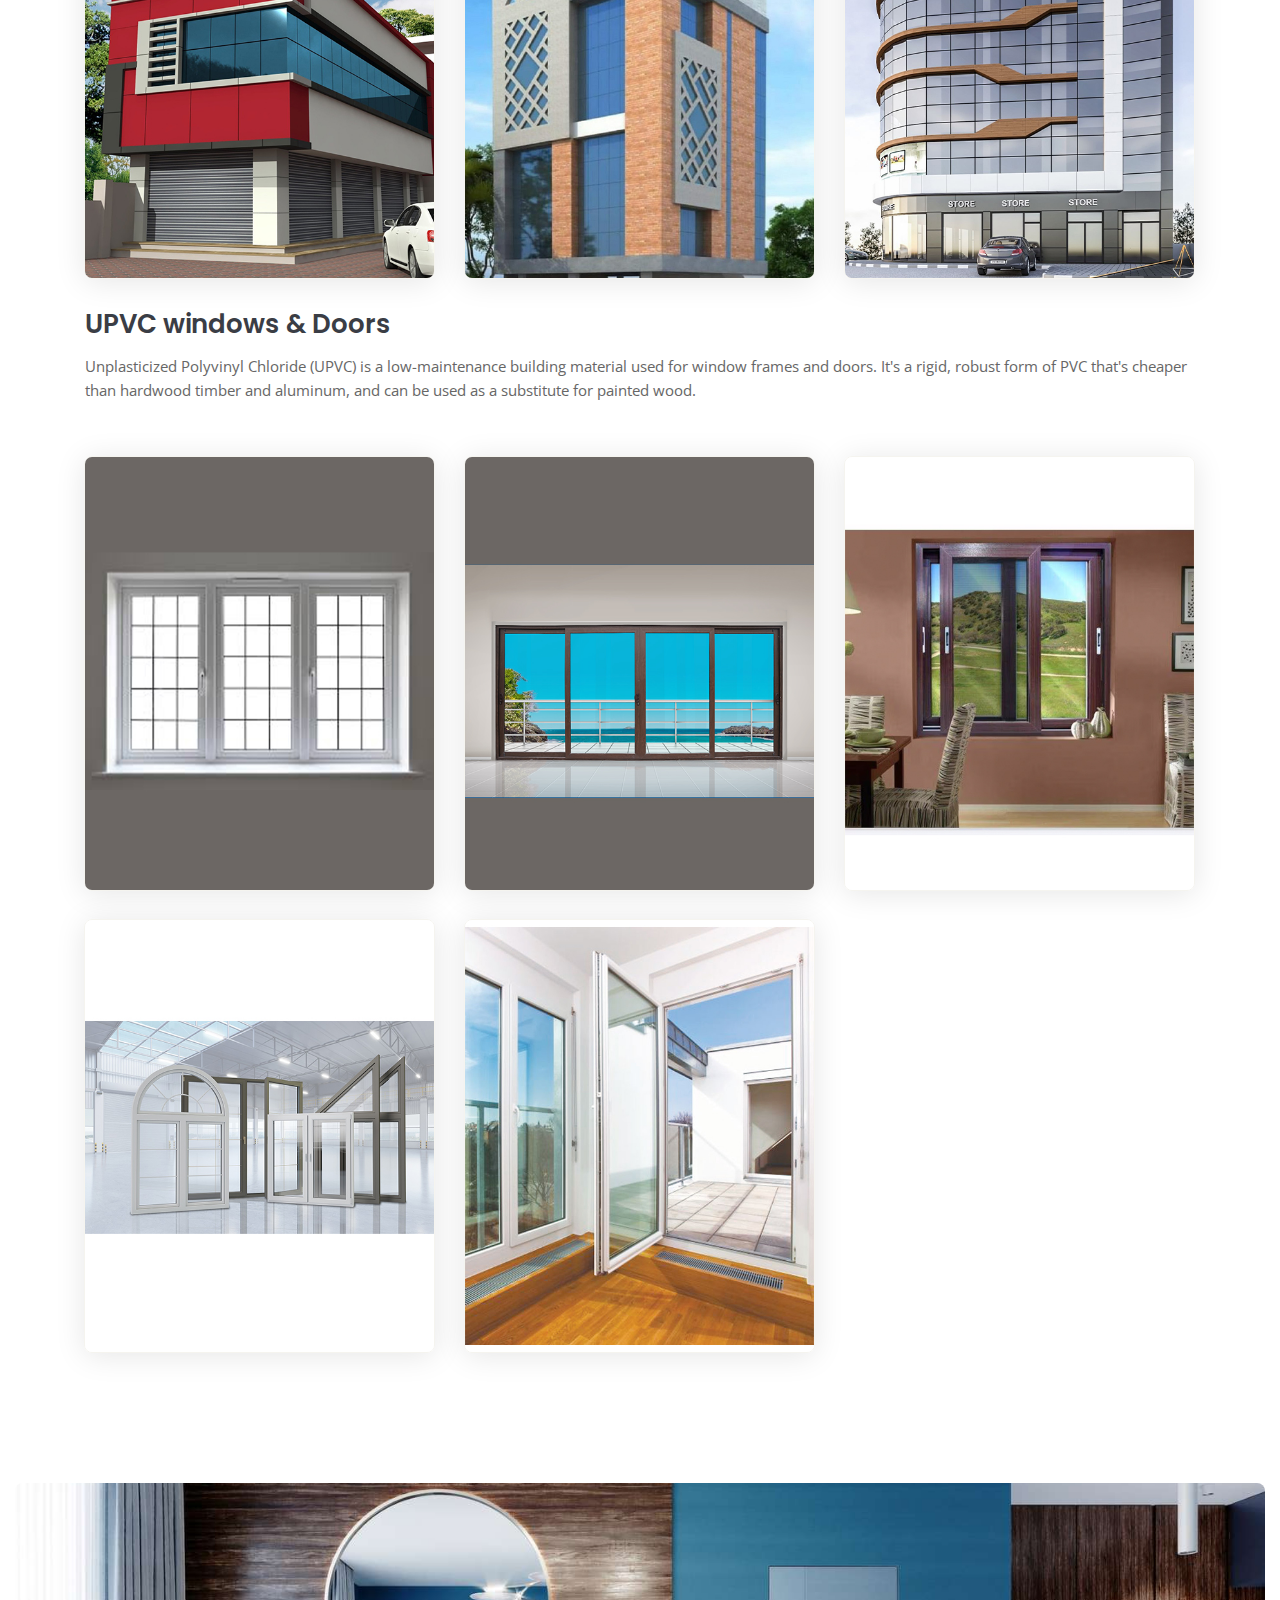
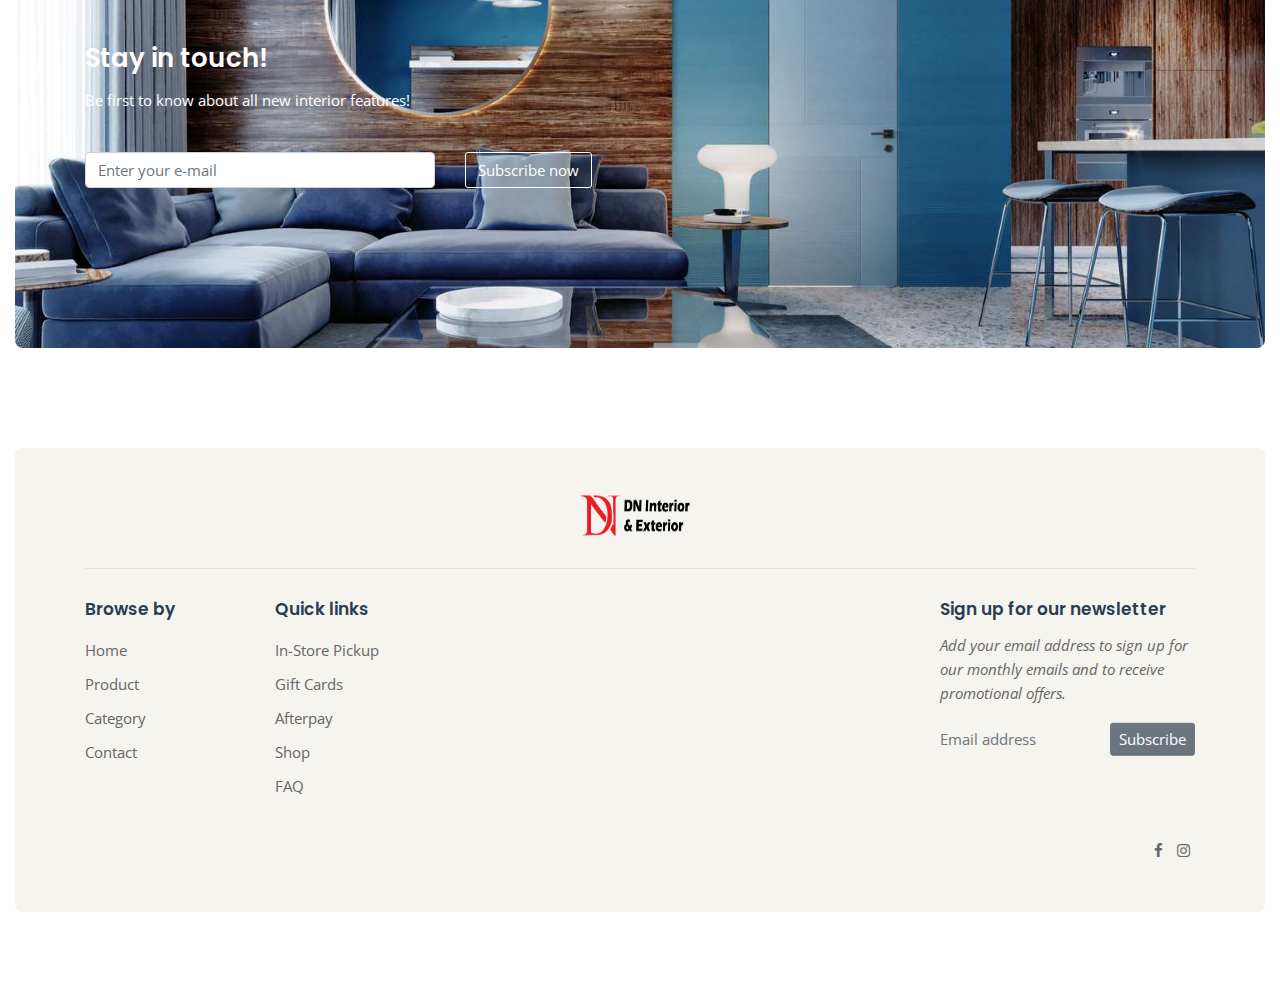
<file: category.html>
<!DOCTYPE html>
<html lang="en">

<head>
    <meta charset="utf-8">
    <meta http-equiv="X-UA-Compatible" content="IE=edge">
    <meta name="viewport" content="width=device-width, initial-scale=1, maximum-scale=1">

    <!-- Mobile Web-app fullscreen -->
    <meta name="apple-mobile-web-app-capable" content="yes">
    <meta name="mobile-web-app-capable" content="yes">

    <!-- Meta tags -->
    <meta name="description" content="">
    <meta name="author" content="">
    <link rel="icon" href="/template/assets/images/logo.png">

    <!--Title-->
    <title>Category - DN Interior and Exterior</title>

    <!--CSS bundle -->
    <link rel="stylesheet" media="all" href="css/bootstrap.css" />
    <link rel="stylesheet" media="all" href="css/animate.css" />
    <link rel="stylesheet" media="all" href="css/font-awesome.css" />
    <link rel="stylesheet" media="all" href="css/linear-icons.css" />
    <link rel="stylesheet" media="all" href="css/theme.css" />

    <!--Google fonts-->
    <link href="https://fonts.googleapis.com/css?family=Poppins:400,500,600" rel="stylesheet">
    <link href="https://fonts.googleapis.com/css?family=Open+Sans:400,700&amp;subset=latin-ext" rel="stylesheet">
    <link href="https://fonts.googleapis.com/css?family=Rajdhani:400,600,700&amp;subset=latin-ext" rel="stylesheet">


    
</head>

<body>

    <div class="page-loader">
        <div class="spinner-border" role="status">
            <span class="sr-only">Loading...</span>
        </div>
    </div>

    <div class="wrapper">

        <!-- ======================== Navigation ======================== -->

        <nav>

            <div class="container">

                <a href="index.html" class="logo"><img src="assets/images/logo1.png" alt="DN logo"  width="130" height="55"/></a>

                <!-- ==========  Top navigation ========== -->

               <!-- <div class="navigation navigation-top clearfix">
                    <ul>-->
                        <!--add active class for current page-->
                     <!-- <li class="left-side"><a href="index.html" class="logo-icon"><img src="assets/images/logo1.png" alt="DN logo" width="150" height="34"/></a></li>
                    
                    </ul>
                </div>-->

                <!-- ==========  Main navigation ========== -->

                <div class="navigation navigation-main">
                    <a href="#" class="open-menu"><i class="icon icon-menu"></i></a>

                    <div class="floating-menu">
                        <!--mobile toggle menu trigger-->
                        <div class="close-menu-wrapper">
                            <span class="close-menu"><i class="icon icon-cross"></i></span>
                        </div>
                        <ul>
                            <li class="left-side"><a href="index.html" class="logo-icon"><img src="assets/images/logo1.png" alt="DN logo" width="150" height="34"/></a></li>
                    
                            <li class="nav-settings">
                                <a href="index.html">Home</a>
                               
                            </li>
                            <li class="nav-settings">
                                <a href="about.html">About us</a>           
                            </li>
                            <li class="nav-settings">
                                <a href="products-grid.html">FRP doors</a>           
                            </li>
                            <li class="nav-settings">
                                <a href="category.html">Categories</a>   
                            </li>
                            <li class="nav-settings">
                                <a href="contact.html">Contact</a>           
                            </li>
                            
                            
                        </ul>
                    </div>
                </div>

                
            </div>
        </nav>

        <!-- ========================  Products ======================== -->

        <section class="products pt-0">

            <!--Header-->

            <header>
                <div class="container">
                    <ol class="breadcrumb">
                        <li class="breadcrumb-item"><a href="#">Home</a></li>
                        <li class="breadcrumb-item active" aria-current="page">Categories</li>
                    </ol>
                    <h2 class="title">Glass Works</h2>
                    <p>Skilled artisans and modern machinery are often employed to achieve precision
                         and consistency in creating a wide range of products such as windows, mirrors, glassware, 
                         and intricate artworks. Glass fabrication combines traditional craftsmanship with advanced 
                         technology, ensuring that each piece meets both functional requirements and aesthetic standards.</p>
                </div>
            </header>

            <!--Content-->

            <div class="container">

                <div class="row">

                    <!--Product item-->

                    <div class="col-6 col-lg-4">
                        <article>
                            <div class="figure-block">
                                <div class="image">
                                        <img src="assets/images/product-1.jpg" alt="" width="360" />
                                </div>
                                
                            </div>
                        </article>
                    </div>

                    <!--Product item-->

                    <div class="col-6 col-lg-4">
                        <article>
                            <div class="figure-block">
                                <div class="image">
                                        <img src="assets/images/glass2.jpg" alt="" width="360" />
                                </div>
                                
                            </div>
                        </article>
                    </div>
                    
                    <!--Product item-->

                    <div class="col-6 col-lg-4">
                        <article>
                            <div class="figure-block">
                                <div class="image">
                                        <img src="assets/images/glass3.jpg" alt="" width="360" />
                                </div>
                                
                            </div>
                        </article>
                    </div>
                    
                    <!--Product item-->

                    <div class="col-6 col-lg-4">
                        <article>
                            <div class="figure-block">
                                <div class="image">
                                        <img src="assets/images/glass4.jpg" alt="" width="360" />
                                </div>
                                
                            </div>
                        </article>
                    </div>
                    
                    <!--Product item-->

                    <div class="col-6 col-lg-4">
                        <article>
                            <div class="figure-block">
                                <div class="image">
                                        <img src="assets/images/glass5.jpg" alt="" width="360" />
                                </div>
                                
                            </div>
                        </article>
                    </div>
                    

                </div><!--/row-->

            </div> <!--/container-->

            <header>
                <div class="container">
                
                    <h2 class="title">Aluminium Fabrication Works</h2>
                    <p>Aluminium fabrication works involve the process of 
                        transforming aluminium materials into finished products 
                        or components through various techniques and methods. This 
                        versatile metal is widely used due to its lightweight nature,
                         durability, and corrosion resistance.</p>
                </div>
            </header>

            <!--Content-->

            <div class="container">

                <div class="row">

                    <!--Product item-->

                    <div class="col-6 col-lg-4">
                        <article>
                            <div class="figure-block">
                                <div class="image">
                                        <img src="assets/images/aluminium1.jpg" alt="" width="360" />
                                </div>
                                
                            </div>
                        </article>
                    </div>

                    <!--Product item-->

                    <div class="col-6 col-lg-4">
                        <article>
                            <div class="figure-block">
                                <div class="image">
                                        <img src="assets/images/aluminium2.jpg" alt="" width="360" />
                                </div>
                                
                            </div>
                        </article>
                    </div>
                    
                    <!--Product item-->

                    <div class="col-6 col-lg-4">
                        <article>
                            <div class="figure-block">
                                <div class="image">
                                        <img src="assets/images/aluminium3.jpg" alt="" width="360" />
                                </div>
                                
                            </div>
                        </article>
                    </div>
                    
                    <!--Product item-->

                    <div class="col-6 col-lg-4">
                        <article>
                            <div class="figure-block">
                                <div class="image">
                                        <img src="assets/images/aluminium4.jpg" alt="" width="360" />
                                </div>
                                
                            </div>
                        </article>
                    </div>
                    
                    <!--Product item-->

                    <div class="col-6 col-lg-4">
                        <article>
                            <div class="figure-block">
                                <div class="image">
                                        <img src="assets/images/aluminium5.jpg" alt="" width="360" />
                                </div>
                                
                            </div>
                        </article>
                    </div>
                    

                </div><!--/row-->

            </div> <!--/container-->


            <header>
                <div class="container">
                
                    <h2 class="title">Steel Fabrication Works</h2>
                    <p>Steel fabrication works involve the process of
                         transforming raw steel materials into finished 
                         products or components through a series of specialized 
                         techniques and methods. Steel, known for its strength, 
                         durability, and versatility, is a widely used material across various industries. </p>
                </div>
            </header>

            <!--Content-->

            <div class="container">

                <div class="row">

                    <!--Product item-->

                    <div class="col-6 col-lg-4">
                        <article>
                            <div class="figure-block">
                                <div class="image">
                                        <img src="assets/images/steel1.jpg" alt="" width="360" />
                                </div>
                                
                            </div>
                        </article>
                    </div>

                    <!--Product item-->

                    <div class="col-6 col-lg-4">
                        <article>
                            <div class="figure-block">
                                <div class="image">
                                        <img src="assets/images/steel2.jpg" alt="" width="360" />
                                </div>
                                
                            </div>
                        </article>
                    </div>
                    
                    <!--Product item-->

                    <div class="col-6 col-lg-4">
                        <article>
                            <div class="figure-block">
                                <div class="image">
                                    
                                        <img src="assets/images/steel3.jpg" alt="" width="360" />
                                </div>
                                
                            </div>
                        </article>
                    </div>
                    
                    <!--Product item-->

                    <div class="col-6 col-lg-4">
                        <article>
                            <div class="figure-block">
                                <div class="image">
                                        <img src="assets/images/steel4.jpg" alt="" width="360" />
                                </div>
                                
                            </div>
                        </article>
                    </div>
                    
                    <!--Product item-->

                    <div class="col-6 col-lg-4">
                        <article>
                            <div class="figure-block">
                                <div class="image">
                                        <img src="assets/images/steel5.jpg" alt="" width="360" />
                                </div>
                                
                            </div>
                        </article>
                    </div>
                    

                </div><!--/row-->

            </div> <!--/container-->

            <header>
                <div class="container">
                
                    <h2 class="title">Curtian Blinds</h2>
                    <p>
                        ChatGPT
                        Curtain blinds, also known simply as blinds 
                        or window blinds, are versatile window coverings
                         that provide privacy, light control, and aesthetic 
                         enhancement to any room. They are typically made from
                          fabric, vinyl, metal, or wood slats that can be adjusted
                           to allow varying degrees of light and visibility into a space.</p>
                </div>
            </header>

            <!--Content-->

            <div class="container">

                <div class="row">

                    <!--Product item-->

                    <div class="col-6 col-lg-4">
                        <article>
                            <div class="figure-block">
                                <div class="image">
                                        <img src="assets/images/curtian.jpg" alt="" width="360" />
                                </div>
                                
                            </div>
                        </article>
                    </div>

                    <!--Product item-->

                    <div class="col-6 col-lg-4">
                        <article>
                            <div class="figure-block">
                                <div class="image">
                                        <img src="assets/images/curtian2.jpg" alt="" width="360" />
                                </div>
                                
                            </div>
                        </article>
                    </div>
                    
                    <!--Product item-->

                    <div class="col-6 col-lg-4">
                        <article>
                            <div class="figure-block">
                                <div class="image">
                                        <img src="assets/images/curtian3.jpg" alt="" width="360" />
                                </div>
                                
                            </div>
                        </article>
                    </div>
                    
                    <!--Product item-->

                    <div class="col-6 col-lg-4">
                        <article>
                            <div class="figure-block">
                                <div class="image">
                                        <img src="assets/images/curtian4.jpg" alt="" width="360" />
                                </div>
                                
                            </div>
                        </article>
                    </div>
                    
                    <!--Product item-->

                    <div class="col-6 col-lg-4">
                        <article>
                            <div class="figure-block">
                                <div class="image">
                                        <img src="assets/images/curtian5.jpg" alt="" width="360" />
                                </div>
                                
                            </div>
                        </article>
                    </div>

                    <!--Product item-->

                    <div class="col-6 col-lg-4">
                        <article>
                            <div class="figure-block">
                                <div class="image">
                                        <img src="assets/images/curtian6.jpg" alt="" width="360" />
                                </div>
                                
                            </div>
                        </article>
                    </div>
                    

                </div><!--/row-->

            </div>


            <header>
                <div class="container">
                
                    <h2 class="title">Mosquito Window Net</h2>
                    <p>A mosquito window net, also known as a 
                        mosquito screen or insect screen, is a protective
                         barrier installed over windows and doors to prevent 
                         insects, particularly mosquitoes, from entering living 
                         spaces while allowing air and light to pass through.</p>
                </div>
            </header>

            <!--Content-->

            <div class="container">

                <div class="row">

                    <!--Product item-->

                    <div class="col-6 col-lg-4">
                        <article>
                            <div class="figure-block">
                                <div class="image">
                                    
                                        <img src="assets/images/net1.jpg" alt="" width="360" />
                                    
                                </div>
                                
                            </div>
                        </article>
                    </div>

                    <!--Product item-->

                    <div class="col-6 col-lg-4">
                        <article>
                            <div class="figure-block">
                                <div class="image">
                                    
                                        <img src="assets/images/net2.jpg" alt="" width="360" />
                                    
                                </div>
                                
                            </div>
                        </article>
                    </div>
                    
                    <!--Product item-->

                    <div class="col-6 col-lg-4">
                        <article>
                            <div class="figure-block">
                                <div class="image">
                                    
                                        <img src="assets/images/net3.jpg" alt="" width="360" />
                                
                                </div>
                                
                            </div>
                        </article>
                    </div>
                    
                    <!--Product item-->

                    <div class="col-6 col-lg-4">
                        <article>
                            <div class="figure-block">
                                <div class="image">
                                   
                                        <img src="assets/images/net4.jpg" alt="" width="360" />
                                    
                                </div>
                                
                            </div>
                        </article>
                    </div>
                    
                    <!--Product item-->

                    <div class="col-6 col-lg-4">
                        <article>
                            <div class="figure-block">
                                <div class="image">
                                    <a href="products-grid.html">
                                        <img src="assets/images/net5.jpg" alt="" width="360" />
                                    </a>
                                </div>
                                
                            </div>
                        </article>
                    </div>

                    
                    

                </div><!--/row-->

            </div>

            <header>
                <div class="container">
                
                    <h2 class="title">Gypsum </h2>
                    <p>Gypsum work refers to the artistic 
                        and decorative use of gypsum-based materials in 
                        architecture and interior design. It involves creating
                         ornamental elements, architectural details, and decorative 
                         finishes using gypsum plaster or gypsum-based products.</p>
                </div>
            </header>

            <!--Content-->

            <div class="container">

                <div class="row">

                    <!--Product item-->

                    <div class="col-6 col-lg-4">
                        <article>
                            <div class="figure-block">
                                <div class="image">
                                    
                                        <img src="assets/images/gypsm1.jpg" alt="gypsm" width="360" />
                                    
                                </div>
                                
                            </div>
                        </article>
                    </div>

                    <!--Product item-->

                    <div class="col-6 col-lg-4">
                        <article>
                            <div class="figure-block">
                                <div class="image">
                                    
                                        <img src="assets/images/gypsm2.jpg" alt="" width="360" />
                                    
                                </div>
                                
                            </div>
                        </article>
                    </div>
                    
                    <!--Product item-->

                    <div class="col-6 col-lg-4">
                        <article>
                            <div class="figure-block">
                                <div class="image">
                                    
                                        <img src="assets/images/gypsm3.jpg" alt="" width="360" />
                                
                                </div>
                                
                            </div>
                        </article>
                    </div>
                    
                    <!--Product item-->

                    <div class="col-6 col-lg-4">
                        <article>
                            <div class="figure-block">
                                <div class="image">
                                   
                                        <img src="assets/images/gypsm4.jpg" alt="" width="360" />
                                    
                                </div>
                                
                            </div>
                        </article>
                    </div>
                    
                   

                </div><!--/row-->

            </div>

            <header>
                <div class="container">
                
                    <h2 class="title">Modular Kitchen Cupboard</h2>
                    <p>
                        ChatGPT
                        A modular kitchen cupboard refers to a customizable and 
                        prefabricated cabinet system designed for modern kitchens.
                         It offers flexibility in design, efficient utilization of space, 
                         and ease of installation. </p>
                </div>
            </header>

            <!--Content-->

            <div class="container">

                <div class="row">

                    <!--Product item-->

                    <div class="col-6 col-lg-4">
                        <article>
                            <div class="figure-block">
                                <div class="image">
                                    
                                        <img src="assets/images/modular1.jpg" alt="modular" width="360" />
                                    
                                </div>
                                
                            </div>
                        </article>
                    </div>

                    <!--Product item-->

                    <div class="col-6 col-lg-4">
                        <article>
                            <div class="figure-block">
                                <div class="image">
                                    
                                        <img src="assets/images/modular2.jpg" alt="modular" width="360" />
                                    
                                </div>
                                
                            </div>
                        </article>
                    </div>
                    
                    <!--Product item-->

                    <div class="col-6 col-lg-4">
                        <article>
                            <div class="figure-block">
                                <div class="image">
                                    
                                        <img src="assets/images/modular3.jpg" alt="modular" width="360" />
                                
                                </div>
                                
                            </div>
                        </article>
                    </div>
                    
                    <!--Product item-->

                    <div class="col-6 col-lg-4">
                        <article>
                            <div class="figure-block">
                                <div class="image">
                                   
                                        <img src="assets/images/modular4.jpg" alt="modular" width="360" />
                                    
                                </div>
                                
                            </div>
                        </article>
                    </div>
                    
                   

                </div><!--/row-->

            </div>

            <header>
                <div class="container">
                
                    <h2 class="title">ACP & Structural Glazing</h2>
                    <p>
                        ACP (Aluminum Composite Panel) and structural glazing are 
                        advanced architectural techniques used extensively in modern 
                        construction for their aesthetic appeal, functionality, and performance
                         characteristics.</p>
                </div>
            </header>

            <!--Content-->

            <div class="container">

                <div class="row">

                    <!--Product item-->

                    <div class="col-6 col-lg-4">
                        <article>
                            <div class="figure-block">
                                <div class="image">
                                    
                                        <img src="assets/images/acp1.jpg" alt="acp" width="360" />
                                    
                                </div>
                                
                            </div>
                        </article>
                    </div>

                    <!--Product item-->

                    <div class="col-6 col-lg-4">
                        <article>
                            <div class="figure-block">
                                <div class="image">
                                    
                                        <img src="assets/images/acp2.jpg" alt="acp" width="360" />
                                    
                                </div>
                                
                            </div>
                        </article>
                    </div>
                    
                    <!--Product item-->

                    <div class="col-6 col-lg-4">
                        <article>
                            <div class="figure-block">
                                <div class="image">
                                    
                                        <img src="assets/images/acp3.jpg" alt="acp" width="360" />
                                
                                </div>
                                
                            </div>
                        </article>
                    </div>
                    
                    
                    
                   

                </div><!--/row-->

            </div>
            <header>
                <div class="container">
                
                    <h2 class="title">UPVC windows & Doors</h2>
                    <p>Unplasticized Polyvinyl Chloride (UPVC) 
                        is a low-maintenance building material used for window frames and doors. 
                        It's a rigid, robust form of PVC that's cheaper than hardwood timber and
                         aluminum, and can be used as a substitute for painted wood.</p>
                </div>
            </header>

            <!--Content-->

            <div class="container">

                <div class="row">

                    <!--Product item-->

                    <div class="col-6 col-lg-4">
                        <article>
                            <div class="figure-block">
                                <div class="image">
                                    
                                        <img src="assets/images/upvc1.jpg" alt="acp" width="360" />
                                    
                                </div>
                                
                            </div>
                        </article>
                    </div>

                    <!--Product item-->

                    <div class="col-6 col-lg-4">
                        <article>
                            <div class="figure-block">
                                <div class="image">
                                    
                                        <img src="assets/images/upvc2.jpg" alt="acp" width="360" />
                                    
                                </div>
                                
                            </div>
                        </article>
                    </div>
                    
                    <!--Product item-->

                    <div class="col-6 col-lg-4">
                        <article>
                            <div class="figure-block">
                                <div class="image">
                                    
                                        <img src="assets/images/upvc3.jpg" alt="acp" width="360" />
                                
                                </div>
                                
                            </div>
                        </article>
                    </div>
                    
                    <!--Product item-->

                    <div class="col-6 col-lg-4">
                        <article>
                            <div class="figure-block">
                                <div class="image">
                                    
                                        <img src="assets/images/upvc4.jpg" alt="acp" width="360" />
                                
                                </div>
                                
                            </div>
                        </article>
                    </div>
                    
                    <!--Product item-->

                    <div class="col-6 col-lg-4">
                        <article>
                            <div class="figure-block">
                                <div class="image">
                                    
                                        <img src="assets/images/upvc5.jpg" alt="acp" width="360" />
                                
                                </div>
                                
                            </div>
                        </article>
                    </div>
                   

                </div><!--/row-->

            </div>
        </section>

        

       

        <!-- ========================  Newsletter ======================== -->

        <section class="banner">

            <div class="container-fluid">

                <div class="banner-image" style="background-image:url(assets/images/gallery-1.jpg)">
                    <!--Header-->

                    <header>
                        <div class="container">

                            <h2 class="h2 title">Stay in touch!</h2>
                            <div class="text">
                                <p>Be first to know about all new interior features!</p>
                            </div>

                        </div>
                    </header>

                    <!--Content-->

                    <div class="container">
                        <div class="row align-items-center">
                            <div class="col-md-4">
                                <input type="email" class="form-control" name="name" value="" placeholder="Enter your e-mail">
                            </div>
                            <div class="col-md-4">
                                <a href="#" class="btn btn-clean">Subscribe now</a>
                            </div>
                        </div>
                    </div>
                </div>

            </div> <!--/container-fluid-->

        </section>


        <!-- ================== Footer  ================== -->

        <footer>

            <div class="container-fluid">

                <div class="footer-wrap">

                    <div class="container">

                        <!--footer showroom-->
                        <div class="footer-showroom">
                            <div class="text-center">
                                <a href="/"><img src="assets/images/dnlogo.png" alt="" width="130" height="45" /></a>
                            </div>
                        </div>

                        <!--footer links-->
                        <div class="footer-links">
                            <div class="row">
                                <div class="col-md-2">
                                    <h5>Browse by</h5>
                                    <ul>
                                        <li><a href="#">Home</a></li>
                                        <li><a href="#">Product</a></li>
                                        <li><a href="#">Category</a></li>
                                        <li><a href="#">Contact</a></li>
                                        
                                    </ul>
                                </div>
                                <div class="col-md-4">
                                    <h5>Quick links</h5>
                                    <ul>
                                        <li><a href="#">In-Store Pickup</a></li>
                                        <li><a href="#">Gift Cards</a></li>
                                        <li><a href="#">Afterpay</a></li>
                                        <li><a href="#">Shop</a></li>
                                        <li><a href="#">FAQ</a></li>
                                    </ul>
                                </div>
                                
                                <div class="offset-md-3 col-md-3">
                                    <h5>Sign up for our newsletter</h5>
                                    <p><i>Add your email address to sign up for our monthly emails and to receive promotional offers.</i></p>
                                    <div class="form-group form-newsletter">
                                        <input class="form-control" type="text" name="email" value="" placeholder="Email address" />
                                        <input type="submit" class="btn btn-secondary btn-sm" value="Subscribe" />
                                    </div>
                                </div>
                            </div>
                        </div>

                        <!--footer social-->

                        <div class="footer-social">
                            <div class="row">
                                
                                <div class="col-sm-12 links">
                                    <ul>
                                        <li><a href="#"><i class="fa fa-facebook"></i></a></li>
                                        
                                        <li><a href="#"><i class="fa fa-instagram"></i></a></li>
                                    </ul>
                                </div>
                            </div>
                        </div>
                    </div>

                </div>
            </div>

        </footer>


    </div> <!--/wrapper-->
    
    <!--Scripts -->
    <script src="js/jquery.min.js"></script>
    <script src="js/bootstrap.js"></script>
    <script src="js/ion.rangeSlider.js"></script>
    <script src="js/magnific-popup.js"></script>
    <script src="js/owl.carousel.js"></script>
    <script src="js/tilt.jquery.js"></script>
    <script src="js/jquery.easypiechart.js"></script>
    <script src="js/bigtext.js"></script>
    <script src="js/main.js"></script>
</body>

</html>
</file>
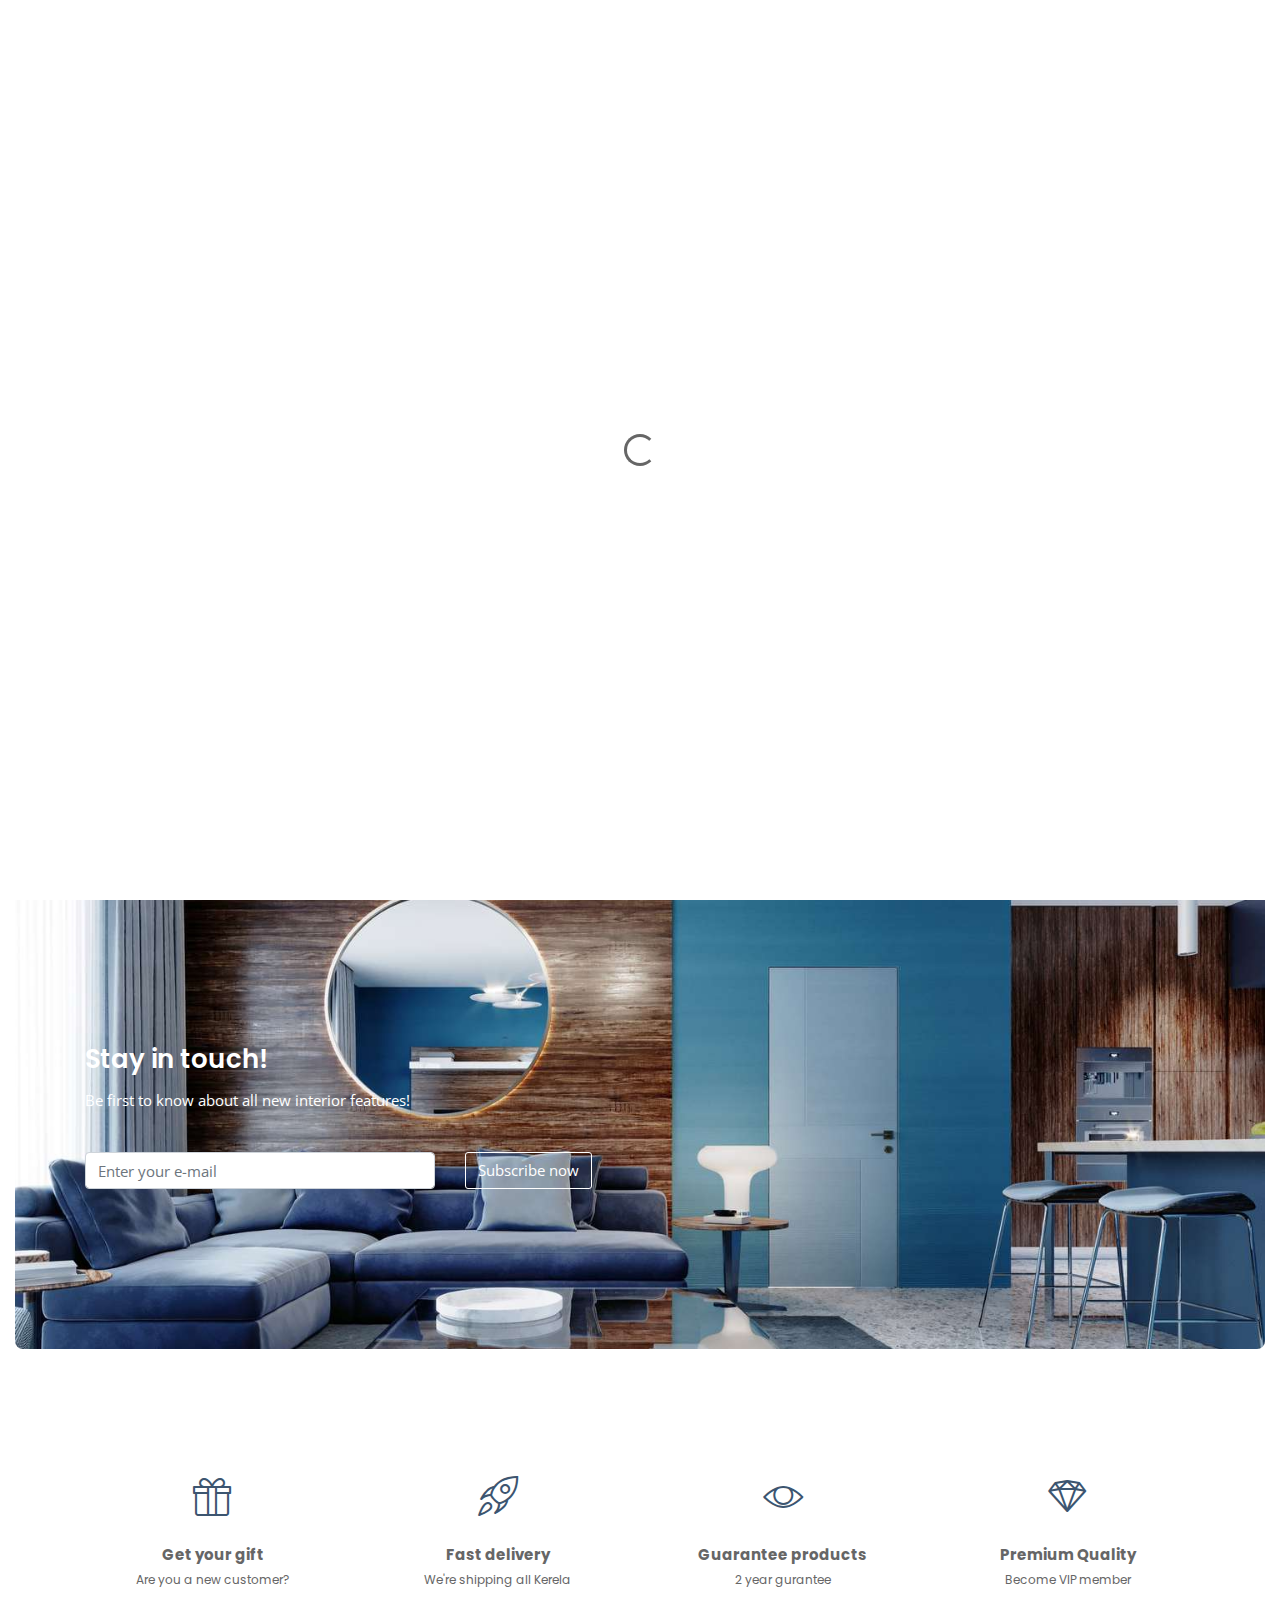
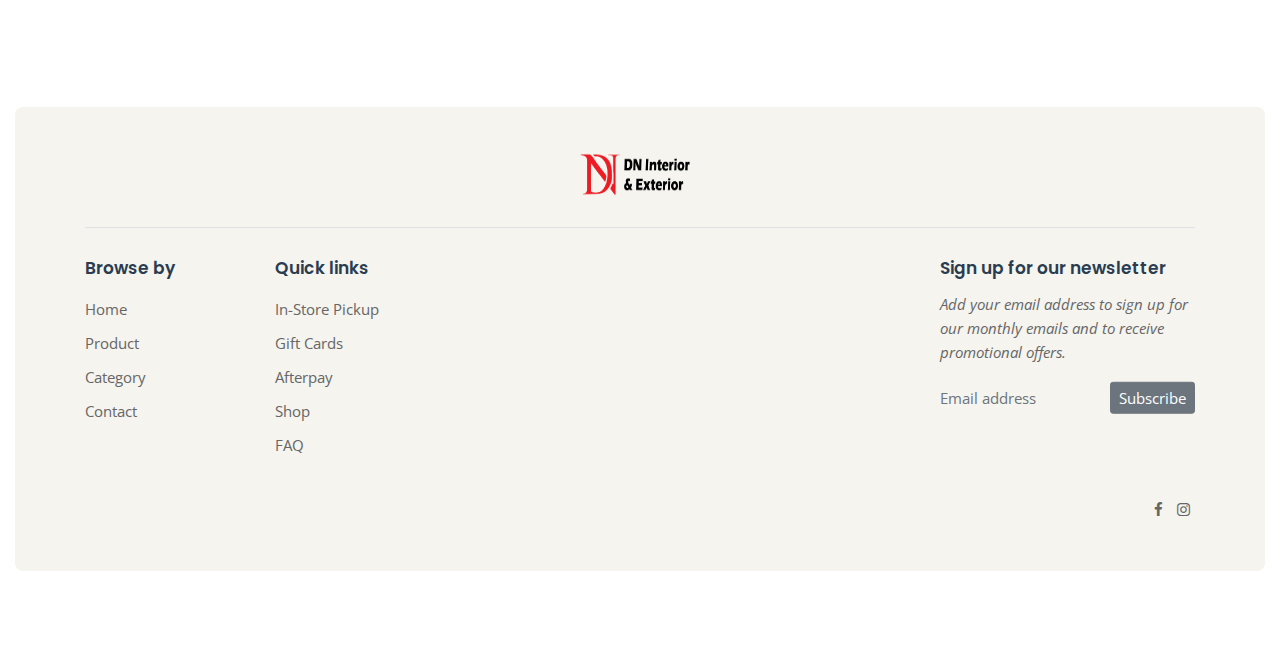
<file: contact.html>
﻿<!DOCTYPE html>
<html lang="en">

<head>
    <meta charset="utf-8">
    <meta http-equiv="X-UA-Compatible" content="IE=edge">
    <meta name="viewport" content="width=device-width, initial-scale=1, maximum-scale=1">

    <!-- Mobile Web-app fullscreen -->
    <meta name="apple-mobile-web-app-capable" content="yes">
    <meta name="mobile-web-app-capable" content="yes">

    <!-- Meta tags -->
    <meta name="description" content="">
    <meta name="author" content="">
    <link rel="icon" href="/template/assets/images/logo.png">

    <!--Title-->
    <title>Contact - DN Interior and Exterior</title>

    <!--CSS bundle -->
    <link rel="stylesheet" media="all" href="css/bootstrap.css" />
    <link rel="stylesheet" media="all" href="css/animate.css" />
    <link rel="stylesheet" media="all" href="css/font-awesome.css" />
    <link rel="stylesheet" media="all" href="css/ion-range-slider.css" />
    <link rel="stylesheet" media="all" href="css/linear-icons.css" />
    <link rel="stylesheet" media="all" href="css/magnific-popup.css" />
    <link rel="stylesheet" media="all" href="css/owl.carousel.css" />
    <link rel="stylesheet" media="all" href="css/theme.css" />

    <!--Google fonts-->
    <link href="https://fonts.googleapis.com/css?family=Poppins:400,500,600" rel="stylesheet">
    <link href="https://fonts.googleapis.com/css?family=Open+Sans:400,700&amp;subset=latin-ext" rel="stylesheet">
    <link href="https://fonts.googleapis.com/css?family=Rajdhani:400,600,700&amp;subset=latin-ext" rel="stylesheet">


    <!-- HTML5 shim and Respond.js IE8 support of HTML5 elements and media queries -->
    <!--[if lt IE 9]>
    <script src="https://oss.maxcdn.com/html5shiv/3.7.2/html5shiv.min.js"></script>
    <script src="https://oss.maxcdn.com/respond/1.4.2/respond.min.js"></script>
    <![endif]-->

</head>

<body>

    <div class="page-loader">
        <div class="spinner-border" role="status">
            <span class="sr-only">Loading...</span>
        </div>
    </div>

    <div class="wrapper">

        <!-- ======================== Navigation ======================== -->

        <nav>

            <div class="container">

                <a href="index.html" class="logo"><img src="assets/images/logo1.png" alt="DN logo"  width="130" height="55"/></a>

                

                <!-- ==========  Main navigation ========== -->

                <div class="navigation navigation-main">
                    <a href="#" class="open-menu"><i class="icon icon-menu"></i></a>

                    <div class="floating-menu">
                        <!--mobile toggle menu trigger-->
                        <div class="close-menu-wrapper">
                            <span class="close-menu"><i class="icon icon-cross"></i></span>
                        </div>
                        <ul>
                            <li class="left-side"><a href="index.html" class="logo-icon"><img src="assets/images/logo1.png" alt="DN logo" width="150" height="34"/></a></li>
                    
                            <li class="nav-settings">
                                <a href="index.html">Home</a>
                               
                            </li>
                            <li class="nav-settings">
                                <a href="about.html">About us</a>           
                            </li>
                            <li class="nav-settings">
                                <a href="products-grid.html">FRP doors</a>           
                            </li>
                            <li class="nav-settings">
                                <a href="category.html">Categories</a>   
                            </li>
                            <li class="nav-settings">
                                <a href="contact.html">Contact</a>           
                            </li>
                            
                            
                        </ul>
                    </div>
                </div>

                
            </div>
        </nav>

        <!-- ========================  Contact ======================== -->

        <section class="contact">

            <!-- === Goolge map === -->

            <div id="map">
                <iframe src="https://www.google.com/maps/embed?pb=!1m18!1m12!1m3!1d3946.0473083579036!2d76.95323487501267!3d8.494781391546748!2m3!1f0!2f0!3f0!3m2!1i1024!2i768!4f13.1!3m3!1m2!1s0x3b05bbb034d881a3%3A0x28cb09ec93414baf!2sThycaud%20Sri%20Dharma%20Sastha%20Temple!5e0!3m2!1sen!2sin!4v1718527917825!5m2!1sen!2sin" width="600" height="450" style="border:0;" allowfullscreen="" loading="lazy" referrerpolicy="no-referrer-when-downgrade"></iframe>
            </div>

            <div class="container">

                <div class="row">

                    <div class="col-md-10 offset-md-1">

                        <div class="contact-block">

                            <div class="contact-info">
                                <div class="row">
                                    <div class="col-sm-4">
                                        <figure class="text-center">
                                            <span class="icon icon-map-marker"></span>
                                            <figcaption>
                                                <strong>Where are we?</strong>
                                                <span>TDK Building, Near Sastha Temple<br />Thycaud,TVM-14</span>
                                            </figcaption>
                                        </figure>
                                    </div>
                                    <div class="col-sm-4">
                                        <figure class="text-center">
                                            <span class="icon icon-phone"></span>
                                            <figcaption>
                                                <strong>Call us</strong>
                                                <span>
                                                     +91 9400878687<br />
                                                     +91 8547737314
                                                </span>
                                            </figcaption>
                                        </figure>
                                    </div>
                                    <div class="col-sm-4">
                                        <figure class="text-center">
                                            <span class="icon icon-clock"></span>
                                            <figcaption>
                                                <strong>Working hours</strong>
                                                <span>
                                                    <strong>Mon</strong> - Sat: 10 am - 6 pm <br />
                                                    <strong>Sun</strong> 12pm - 2 pm
                                                </span>
                                            </figcaption>
                                        </figure>
                                    </div>
                                </div>
                            </div>

                            

                        </div> <!--/contact-block-->
                    </div><!--col-sm-8-->
                </div> <!--/row-->
            </div><!--/container-->
        </section>

        <!-- ========================  Newsletter ======================== -->

        <section class="banner">

            <div class="container-fluid">

                <div class="banner-image" style="background-image:url(assets/images/gallery-1.jpg)">
                    <!--Header-->

                    <header>
                        <div class="container">

                            <h2 class="h2 title">Stay in touch!</h2>
                            <div class="text">
                                <p>Be first to know about all new interior features!</p>
                            </div>

                        </div>
                    </header>

                    <!--Content-->

                    <div class="container">
                        <div class="row align-items-center">
                            <div class="col-md-4">
                                <input type="email" class="form-control" name="name" value="" placeholder="Enter your e-mail">
                            </div>
                            <div class="col-md-4">
                                <a href="#" class="btn btn-clean">Subscribe now</a>
                            </div>
                        </div>
                    </div>
                </div>

            </div> <!--/container-fluid-->

        </section>

        <!-- ========================  Benefits ======================== -->

        <section class="benefits">

            <!--Header-->

            <header class="d-none">
                <div class="container">
                    <h2 class="h2 title">Benefits</h2>
                </div>
            </header>

            <!--Header-->

            <div class="container">

                <div class="row">

                    <!--Icon-->

                    <div class="col-6 col-lg-3" data-tilt>
                        <figure>
                            <div class="icon"><i class="icon icon-gift"></i></div>
                            <figcaption>
                                <span>
                                    <strong>Get your gift</strong> <br />
                                    <small>Are you a new customer?</small>
                                </span>
                            </figcaption>
                        </figure>
                    </div>

                    <!--Icon-->

                    <div class="col-6 col-lg-3" data-tilt>
                        <figure>
                            <div class="icon"><i class="icon icon-rocket"></i></div>
                            <figcaption>
                                <span>
                                    <strong>Fast delivery</strong> <br />
                                    <small>We're shipping all Kerela</small>
                                </span>
                            </figcaption>
                        </figure>
                    </div>

                    <!--Icon-->

                    <div class="col-6 col-lg-3" data-tilt>
                        <figure>
                            <div class="icon"><i class="icon icon-eye"></i></div>
                            <figcaption>
                                <span>
                                    <strong> Guarantee products</strong> <br />
                                    <small>2 year gurantee</small>
                                </span>
                            </figcaption>
                        </figure>
                    </div>

                    <!--Icon-->

                    <div class="col-6 col-lg-3" data-tilt>
                        <figure>
                            <div class="icon"><i class="icon icon-diamond"></i></div>
                            <figcaption>
                                <span>
                                    <strong>Premium Quality</strong> <br />
                                    <small>Become VIP member</small>
                                </span>
                            </figcaption>
                        </figure>
                    </div>
                </div> <!--/row-->

            </div> <!--/container-->

        </section>



        <!-- ================== Footer  ================== -->

        <footer>

            <div class="container-fluid">

                <div class="footer-wrap">

                    <div class="container">

                        <!--footer showroom-->
                        <div class="footer-showroom">
                            <div class="text-center">
                                <a href="/"><img src="assets/images/dnlogo.png" alt="" width="130" height="45" /></a>
                            </div>
                        </div>

                        <!--footer links-->
                        <div class="footer-links">
                            <div class="row">
                                <div class="col-md-2">
                                    <h5>Browse by</h5>
                                    <ul>
                                        <li><a href="#">Home</a></li>
                                        <li><a href="#">Product</a></li>
                                        <li><a href="#">Category</a></li>
                                        <li><a href="#">Contact</a></li>
                                        
                                    </ul>
                                </div>
                                <div class="col-md-4">
                                    <h5>Quick links</h5>
                                    <ul>
                                        <li><a href="#">In-Store Pickup</a></li>
                                        <li><a href="#">Gift Cards</a></li>
                                        <li><a href="#">Afterpay</a></li>
                                        <li><a href="#">Shop</a></li>
                                        <li><a href="#">FAQ</a></li>
                                    </ul>
                                </div>
                                
                                <div class="offset-md-3 col-md-3">
                                    <h5>Sign up for our newsletter</h5>
                                    <p><i>Add your email address to sign up for our monthly emails and to receive promotional offers.</i></p>
                                    <div class="form-group form-newsletter">
                                        <input class="form-control" type="text" name="email" value="" placeholder="Email address" />
                                        <input type="submit" class="btn btn-secondary btn-sm" value="Subscribe" />
                                    </div>
                                </div>
                            </div>
                        </div>

                        <!--footer social-->

                        <div class="footer-social">
                            <div class="row">
                                
                                <div class="col-sm-12 links">
                                    <ul>
                                        <li><a href="#"><i class="fa fa-facebook"></i></a></li>
                                        
                                        <li><a href="#"><i class="fa fa-instagram"></i></a></li>
                                    </ul>
                                </div>
                            </div>
                        </div>
                    </div>

                </div>
            </div>

        </footer>


    </div> <!--/wrapper-->
    
    <!--Scripts -->
    <script src="js/jquery.min.js"></script>
    <script src="js/bootstrap.js"></script>
    <script src="js/ion.rangeSlider.js"></script>
    <script src="js/magnific-popup.js"></script>
    <script src="js/owl.carousel.js"></script>
    <script src="js/tilt.jquery.js"></script>
    <script src="js/jquery.easypiechart.js"></script>
    <script src="js/bigtext.js"></script>
    <script src="js/main.js"></script>

    <script>
        function initMap() {
            var contentString =
                '<div class="map-info-window">' +
                '<p><img src="assets/images/divano-logo.png" alt="" width="150"></p>' +
                '<p><strong>Divano - Furniture Template</strong></p>' +
                '<p><i class="fa fa-map-marker"></i> 200 12th Ave, New York, NY 10001, USA</p>' +
                '<p><i class="fa fa-phone"></i> +12 33 444 555</p>' +
                '<p><i class="fa fa-clock-o"></i> 10am - 6pm</p>' +
                '</div>';

            var infowindow = new google.maps.InfoWindow({
                content: contentString
            });
            //set default pposition
            var myLatLng = { lat: 40.7459772, lng: -74.0545504 };
            var map = new google.maps.Map(document.getElementById('map'), {
                zoom: 12,
                center: myLatLng,
                styles: [{ "featureType": "administrative", "elementType": "all", "stylers": [{ "visibility": "on" }, { "saturation": -100 }, { "lightness": 20 }] }, { "featureType": "road", "elementType": "all", "stylers": [{ "visibility": "on" }, { "saturation": -100 }, { "lightness": 40 }] }, { "featureType": "water", "elementType": "all", "stylers": [{ "visibility": "on" }, { "saturation": -10 }, { "lightness": 30 }] }, { "featureType": "landscape.man_made", "elementType": "all", "stylers": [{ "visibility": "simplified" }, { "saturation": -60 }, { "lightness": 10 }] }, { "featureType": "landscape.natural", "elementType": "all", "stylers": [{ "visibility": "simplified" }, { "saturation": -60 }, { "lightness": 60 }] }, { "featureType": "poi", "elementType": "all", "stylers": [{ "visibility": "off" }, { "saturation": -100 }, { "lightness": 60 }] }, { "featureType": "transit", "elementType": "all", "stylers": [{ "visibility": "off" }, { "saturation": -100 }, { "lightness": 60 }] }]
            });
            //set marker
            var image = 'assets/images/map-icon.png';
            var marker = new google.maps.Marker({
                position: myLatLng,
                map: map,
                title: "Hello World!",
                icon: image
            });
            marker.addListener('click', function () {
                infowindow.open(map, marker);
            });
        }
    </script>
    <script async defer src="https://www.google.com/maps/embed?pb=!1m18!1m12!1m3!1d3946.0473083579036!2d76.95323487501267!3d8.494781391546748!2m3!1f0!2f0!3f0!3m2!1i1024!2i768!4f13.1!3m3!1m2!1s0x3b05bbb034d881a3%3A0x28cb09ec93414baf!2sThycaud%20Sri%20Dharma%20Sastha%20Temple!5e0!3m2!1sen!2sin!4v1718527917825!5m2!1sen!2sin"></script>

</body>

</html>
</file>
<file: css/ion-range-slider.css>
/* Ion.RangeSlider
// css version 2.0.3
// © 2013-2014 Denis Ineshin | IonDen.com
// ===================================================================================================================*/

/* =====================================================================================================================
// RangeSlider */

.irs {
    position: relative; display: block;
    -webkit-touch-callout: none;
    -webkit-user-select: none;
       -moz-user-select: none;
        -ms-user-select: none;
            user-select: none;
}
    .irs-line {
        position: relative; display: block;
        overflow: hidden;
        outline: none !important;
    }
        .irs-line-left, .irs-line-mid, .irs-line-right {
            position: absolute; display: block;
            top: 0;
        }
        .irs-line-left {
            left: 0; width: 11%;
        }
        .irs-line-mid {
            left: 9%; width: 82%;
        }
        .irs-line-right {
            right: 0; width: 11%;
        }

    .irs-bar {
        position: absolute; display: block;
        left: 0; width: 0;
    }
        .irs-bar-edge {
            position: absolute; display: block;
            top: 0; left: 0;
        }

    .irs-shadow {
        position: absolute; display: none;
        left: 0; width: 0;
    }

    .irs-slider {
        position: absolute; display: block;
        cursor: default;
        z-index: 1;
    }
        .irs-slider.single {

        }
        .irs-slider.from {

        }
        .irs-slider.to {

        }
        .irs-slider.type_last {
            z-index: 2;
        }

    .irs-min {
        position: absolute; display: block;
        left: 0;
        cursor: default;
    }
    .irs-max {
        position: absolute; display: block;
        right: 0;
        cursor: default;
    }

    .irs-from, .irs-to, .irs-single {
        position: absolute; display: block;
        top: 0; left: 0;
        cursor: default;
        white-space: nowrap;
    }

.irs-grid {
    position: absolute; display: none;
    bottom: 0; left: 0;
    width: 100%; height: 20px;
}
.irs-with-grid .irs-grid {
    display: block;
}
    .irs-grid-pol {
        position: absolute;
        top: 0; left: 0;
        width: 1px; height: 8px;
        background: #000;
    }
    .irs-grid-pol.small {
        height: 4px;
    }
    .irs-grid-text {
        position: absolute;
        bottom: 0; left: 0;
        white-space: nowrap;
        text-align: center;
        font-size: 9px; line-height: 9px;
        padding: 0 3px;
        color: #000;
    }

.irs-disable-mask {
    position: absolute; display: block;
    top: 0; left: -1%;
    width: 102%; height: 100%;
    cursor: default;
    background: rgba(0,0,0,0.0);
    z-index: 2;
}
.irs-disabled {
    opacity: 0.4;
}
.lt-ie9 .irs-disabled {
    filter: alpha(opacity=40);
}


.irs-hidden-input {
    position: absolute !important;
    display: block !important;
    top: 0 !important;
    left: 0 !important;
    width: 0 !important;
    height: 0 !important;
    font-size: 0 !important;
    line-height: 0 !important;
    padding: 0 !important;
    margin: 0 !important;
    outline: none !important;
    z-index: -9999 !important;
    background: none !important;
    border-style: solid !important;
    border-color: transparent !important;
}

/*/* Ion.RangeSlider, Nice Skin
// css version 2.0.3
// © Denis Ineshin, 2014    https://github.com/IonDen
// ===================================================================================================================*/

/* =====================================================================================================================
// Skin details */

.irs-line-mid,
.irs-line-left,
.irs-line-right,
.irs-bar,
.irs-bar-edge,
.irs-slider {
    background: url(img/sprite-skin-nice.png) repeat-x;
}

.irs {
    height: 40px;
}
.irs-with-grid {
    height: 60px;
}
.irs-line {
    height: 8px; top: 25px;
}
    .irs-line-left {
        height: 8px;
        background-position: 0 -30px;
    }
    .irs-line-mid {
        height: 8px;
        background-position: 0 0;
    }
    .irs-line-right {
        height: 8px;
        background-position: 100% -30px;
    }

.irs-bar {
    height: 8px; top: 25px;
    background-position: 0 -60px;
}
    .irs-bar-edge {
        top: 25px;
        height: 8px; width: 11px;
        background-position: 0 -90px;
    }

.irs-shadow {
    height: 1px; top: 34px;
    background: #000;
    opacity: 0.15;
}
.lt-ie9 .irs-shadow {
    filter: alpha(opacity=15);
}

.irs-slider {
    width: 22px; height: 22px;
    top: 17px;
    background-position: 0 -120px;
}
.irs-slider.state_hover, .irs-slider:hover {
    background-position: 0 -150px;
}

.irs-min, .irs-max {
    color: #999;
    font-size: 10px; line-height: 1.333;
    text-shadow: none;
    top: 0; padding: 1px 3px;
    background: rgba(0,0,0,0.1);
    -moz-border-radius: 3px;
    border-radius: 3px;
}
.lt-ie9 .irs-min, .lt-ie9 .irs-max {
    background: #ccc;
}

.irs-from, .irs-to, .irs-single {
    color: #fff;
    font-size: 10px; line-height: 1.333;
    text-shadow: none;
    padding: 1px 5px;
    background: rgba(0,0,0,0.3);
    -moz-border-radius: 3px;
    border-radius: 3px;
}
.lt-ie9 .irs-from, .lt-ie9 .irs-to, .lt-ie9 .irs-single {
    background: #999;
}

.irs-grid-pol {
    background: #99a4ac;
}
.irs-grid-text {
    color: #99a4ac;
}

.irs-disabled {
}
</file>
<file: css/linear-icons.css>
@font-face {
	font-family: 'LinearIcons';
	src:url('../fonts/linearIcons.eot?w118d');
	src:url('../fonts/linearIcons.eot?#iefixw118d') format('embedded-opentype'),
		url('../fonts/linearIcons.woff2?w118d') format('woff2'),
		url('../fonts/linearIcons.woff?w118d') format('woff'),
		url('../fonts/linearIcons.ttf?w118d') format('truetype'),
		url('../fonts/linearIcons.svg?w118d#Linearicons-Free') format('svg');
	font-weight: normal;
	font-style: normal;
}
 
.icon {
    font-family: 'LinearIcons'; 
    font-style: normal;
    font-variant-ligatures: normal;
    font-variant-caps: normal;
    font-variant-numeric: normal;
    font-weight: normal;
    font-stretch: normal;
	text-transform: none;
	speak: none;

	/* Better Font Rendering =========== */
	-webkit-font-smoothing: antialiased;
	-moz-osx-font-smoothing: grayscale;
}

.icon-home:before {
	content: "\e800";
}
.icon-apartment:before {
	content: "\e801";
}
.icon-pencil:before {
	content: "\e802";
}
.icon-magic-wand:before {
	content: "\e803";
}
.icon-drop:before {
	content: "\e804";
}
.icon-lighter:before {
	content: "\e805";
}
.icon-poop:before {
	content: "\e806";
}
.icon-sun:before {
	content: "\e807";
}
.icon-moon:before {
	content: "\e808";
}
.icon-cloud:before {
	content: "\e809";
}
.icon-cloud-upload:before {
	content: "\e80a";
}
.icon-cloud-download:before {
	content: "\e80b";
}
.icon-cloud-sync:before {
	content: "\e80c";
}
.icon-cloud-check:before {
	content: "\e80d";
}
.icon-database:before {
	content: "\e80e";
}
.icon-lock:before {
	content: "\e80f";
}
.icon-cog:before {
	content: "\e810";
}
.icon-trash:before {
	content: "\e811";
}
.icon-dice:before {
	content: "\e812";
}
.icon-heart:before {
	content: "\e813";
}
.icon-star:before {
	content: "\e814";
}
.icon-star-half:before {
	content: "\e815";
}
.icon-star-empty:before {
	content: "\e816";
}
.icon-flag:before {
	content: "\e817";
}
.icon-envelope:before {
	content: "\e818";
}
.icon-paperclip:before {
	content: "\e819";
}
.icon-inbox:before {
	content: "\e81a";
}
.icon-eye:before {
	content: "\e81b";
}
.icon-printer:before {
	content: "\e81c";
}
.icon-file-empty:before {
	content: "\e81d";
}
.icon-file-add:before {
	content: "\e81e";
}
.icon-enter:before {
	content: "\e81f";
}
.icon-exit:before {
	content: "\e820";
}
.icon-graduation-hat:before {
	content: "\e821";
}
.icon-license:before {
	content: "\e822";
}
.icon-music-note:before {
	content: "\e823";
}
.icon-film-play:before {
	content: "\e824";
}
.icon-camera-video:before {
	content: "\e825";
}
.icon-camera:before {
	content: "\e826";
}
.icon-picture:before {
	content: "\e827";
}
.icon-book:before {
	content: "\e828";
}
.icon-bookmark:before {
	content: "\e829";
}
.icon-user:before {
	content: "\e82a";
}
.icon-users:before {
	content: "\e82b";
}
.icon-shirt:before {
	content: "\e82c";
}
.icon-store:before {
	content: "\e82d";
}
.icon-cart:before {
	content: "\e82e";
}
.icon-tag:before {
	content: "\e82f";
}
.icon-phone-handset:before {
	content: "\e830";
}
.icon-phone:before {
	content: "\e831";
}
.icon-pushpin:before {
	content: "\e832";
}
.icon-map-marker:before {
	content: "\e833";
}
.icon-map:before {
	content: "\e834";
}
.icon-location:before {
	content: "\e835";
}
.icon-calendar-full:before {
	content: "\e836";
}
.icon-keyboard:before {
	content: "\e837";
}
.icon-spell-check:before {
	content: "\e838";
}
.icon-screen:before {
	content: "\e839";
}
.icon-smartphone:before {
	content: "\e83a";
}
.icon-tablet:before {
	content: "\e83b";
}
.icon-laptop:before {
	content: "\e83c";
}
.icon-laptop-phone:before {
	content: "\e83d";
}
.icon-power-switch:before {
	content: "\e83e";
}
.icon-bubble:before {
	content: "\e83f";
}
.icon-heart-pulse:before {
	content: "\e840";
}
.icon-construction:before {
	content: "\e841";
}
.icon-pie-chart:before {
	content: "\e842";
}
.icon-chart-bars:before {
	content: "\e843";
}
.icon-gift:before {
	content: "\e844";
}
.icon-diamond:before {
	content: "\e845";
}
.icon-linearicons:before {
	content: "\e846";
}
.icon-dinner:before {
	content: "\e847";
}
.icon-coffee-cup:before {
	content: "\e848";
}
.icon-leaf:before {
	content: "\e849";
}
.icon-paw:before {
	content: "\e84a";
}
.icon-rocket:before {
	content: "\e84b";
}
.icon-briefcase:before {
	content: "\e84c";
}
.icon-bus:before {
	content: "\e84d";
}
.icon-car:before {
	content: "\e84e";
}
.icon-train:before {
	content: "\e84f";
}
.icon-bicycle:before {
	content: "\e850";
}
.icon-wheelchair:before {
	content: "\e851";
}
.icon-select:before {
	content: "\e852";
}
.icon-earth:before {
	content: "\e853";
}
.icon-smile:before {
	content: "\e854";
}
.icon-sad:before {
	content: "\e855";
}
.icon-neutral:before {
	content: "\e856";
}
.icon-mustache:before {
	content: "\e857";
}
.icon-alarm:before {
	content: "\e858";
}
.icon-bullhorn:before {
	content: "\e859";
}
.icon-volume-high:before {
	content: "\e85a";
}
.icon-volume-medium:before {
	content: "\e85b";
}
.icon-volume-low:before {
	content: "\e85c";
}
.icon-volume:before {
	content: "\e85d";
}
.icon-mic:before {
	content: "\e85e";
}
.icon-hourglass:before {
	content: "\e85f";
}
.icon-undo:before {
	content: "\e860";
}
.icon-redo:before {
	content: "\e861";
}
.icon-sync:before {
	content: "\e862";
}
.icon-history:before {
	content: "\e863";
}
.icon-clock:before {
	content: "\e864";
}
.icon-download:before {
	content: "\e865";
}
.icon-upload:before {
	content: "\e866";
}
.icon-enter-down:before {
	content: "\e867";
}
.icon-exit-up:before {
	content: "\e868";
}
.icon-bug:before {
	content: "\e869";
}
.icon-code:before {
	content: "\e86a";
}
.icon-link:before {
	content: "\e86b";
}
.icon-unlink:before {
	content: "\e86c";
}
.icon-thumbs-up:before {
	content: "\e86d";
}
.icon-thumbs-down:before {
	content: "\e86e";
}
.icon-magnifier:before {
	content: "\e86f";
}
.icon-cross:before {
	content: "\e870";
}
.icon-menu:before {
	content: "\e871";
}
.icon-list:before {
	content: "\e872";
}
.icon-chevron-up:before {
	content: "\e873";
}
.icon-chevron-down:before {
	content: "\e874";
}
.icon-chevron-left:before {
	content: "\e875";
}
.icon-chevron-right:before {
	content: "\e876";
}
.icon-arrow-up:before {
	content: "\e877";
}
.icon-arrow-down:before {
	content: "\e878";
}
.icon-arrow-left:before {
	content: "\e879";
}
.icon-arrow-right:before {
	content: "\e87a";
}
.icon-move:before {
	content: "\e87b";
}
.icon-warning:before {
	content: "\e87c";
}
.icon-question-circle:before {
	content: "\e87d";
}
.icon-menu-circle:before {
	content: "\e87e";
}
.icon-checkmark-circle:before {
	content: "\e87f";
}
.icon-cross-circle:before {
	content: "\e880";
}
.icon-plus-circle:before {
	content: "\e881";
}
.icon-circle-minus:before {
	content: "\e882";
}
.icon-arrow-up-circle:before {
	content: "\e883";
}
.icon-arrow-down-circle:before {
	content: "\e884";
}
.icon-arrow-left-circle:before {
	content: "\e885";
}
.icon-arrow-right-circle:before {
	content: "\e886";
}
.icon-chevron-up-circle:before {
	content: "\e887";
}
.icon-chevron-down-circle:before {
	content: "\e888";
}
.icon-chevron-left-circle:before {
	content: "\e889";
}
.icon-chevron-right-circle:before {
	content: "\e88a";
}
.icon-crop:before {
	content: "\e88b";
}
.icon-frame-expand:before {
	content: "\e88c";
}
.icon-frame-contract:before {
	content: "\e88d";
}
.icon-layers:before {
	content: "\e88e";
}
.icon-funnel:before {
	content: "\e88f";
}
.icon-text-format:before {
	content: "\e890";
}
.icon-text-format-remove:before {
	content: "\e891";
}
.icon-text-size:before {
	content: "\e892";
}
.icon-bold:before {
	content: "\e893";
}
.icon-italic:before {
	content: "\e894";
}
.icon-underline:before {
	content: "\e895";
}
.icon-strikethrough:before {
	content: "\e896";
}
.icon-highlight:before {
	content: "\e897";
}
.icon-text-align-left:before {
	content: "\e898";
}
.icon-text-align-center:before {
	content: "\e899";
}
.icon-text-align-right:before {
	content: "\e89a";
}
.icon-text-align-justify:before {
	content: "\e89b";
}
.icon-line-spacing:before {
	content: "\e89c";
}
.icon-indent-increase:before {
	content: "\e89d";
}
.icon-indent-decrease:before {
	content: "\e89e";
}
.icon-pilcrow:before {
	content: "\e89f";
}
.icon-direction-ltr:before {
	content: "\e8a0";
}
.icon-direction-rtl:before {
	content: "\e8a1";
}
.icon-page-break:before {
	content: "\e8a2";
}
.icon-sort-alpha-asc:before {
	content: "\e8a3";
}
.icon-sort-amount-asc:before {
	content: "\e8a4";
}
.icon-hand:before {
	content: "\e8a5";
}
.icon-pointer-up:before {
	content: "\e8a6";
}
.icon-pointer-right:before {
	content: "\e8a7";
}
.icon-pointer-down:before {
	content: "\e8a8";
}
.icon-pointer-left:before {
	content: "\e8a9";
}
</file>
<file: css/theme.css>
﻿@charset "UTF-8";
/*!
    ----------------------------------

    * Divano Template
    * Version - 1.1.0
    * Copyright (c) 2019 ElaThemes.com

    ----------------------------------

    [Table of contents] 

    1. Default body styles
    2. Page loader
    3. Headings
    4. Anchors
    5. Button styles
    6. Breadcrumbs
    7. Checkbox
    8. Sections
    9. Header
    10. Main Header
    11. Main navigation
    12. Categories
    13. Header content
    14. Blocks 
    15. Sort bar
    16. Price filter
    17. Pagination
    18. Filters
    19. Products category
    20. Product page
    21. Product color buttons
    22. BLog
    23. Brands
    24. Tabs navigation
    25. Comments
    26. Wrapper more
    27. Stretcher
    28. Scroll to top
    29. Banner
    30. Main popup
    31. Instagram
    32. Checkout
    33. Checkout steps
    34. Login wrapper
    35. Contact
    36. Map Info window
    37. Shortcodes
    38. Tabsy wrapper
    39. History
    40. Intro
    41. Text blocks
    42. Quotes
    43. Team
    44. Owl-icons
    45. Footer
    46. Info icons
    47. Cards
    48. Not found
    49. About
    50. Numbers
    51. Owl theme

    ----------------------------------
 */
/*  
    ----------------------------------
    Default body styles
    ----------------------------------
*/
* {
    outline: none;
}

body {
    font-family: "Open Sans", sans-serif;
    font-size: 14px;
    line-height: 1.5;
    color: #666666;
}

@media (min-width: 1200px) {
    body {
        font-size: 15px;
        line-height: 1.6;
    }
}

body .wrapper {
    position: relative;
    width: 100%;
    margin: 0 auto;
    overflow: hidden;
}

@media (min-width: 1336px) {
    body .wrapper {
        width: 100%;
        max-width: 1400px;
    }
}

b,
strong {
    font-weight: 700;
}

@media print {
    .container {
        width: 100% !important;
    }
}

@media (max-width: 767px) {
    .container,
    .container-fluid {
        padding-left: 10px;
        padding-right: 10px;
    }
}

@media (min-width: 768px) {
    .row.row-clean {
        margin: 0;
    }
    .row.row-clean > div {
        padding: 0;
    }
}

@media (max-width: 767px) {
    .row {
        margin-left: -10px;
        margin-right: -10px;
    }
    .row > div {
        padding-left: 10px;
        padding-right: 10px;
    }
}

.form-control {
    -moz-box-shadow: none;
    -webkit-box-shadow: none;
    box-shadow: none;
}

.btn:focus,
.form-control:focus {
    box-shadow: none !important;
}

@media print {
    a[href]:after,
    abbr[title]:after,
    a[href^="#"]:after {
        content: none !important;
    }
}

/* iPad fix */
input, textarea, select {
    border-radius: 0;
    /*disable border-radius ipad*/
}

/*  
    ----------------------------------
    Page loader
    ----------------------------------
*/
.page-loader {
    position: fixed;
    width: 100%;
    height: 100%;
    overflow: hidden;
    z-index: 999999;
    background-color: white;
}

.page-loader .spinner-border {
    position: fixed;
    left: 50%;
    top: 50%;
    -moz-transition: all 0.3s;
    -o-transition: all 0.3s;
    -webkit-transition: all 0.3s;
    transition: all 0.3s;
    margin-left: -16px;
    margin-top: -16px;
}

.page-loader.loaded {
    width: 0;
    left: 0;
    -moz-transition: all 1s cubic-bezier(0.8, 0.2, 0.2, 0.9);
    -o-transition: all 1s cubic-bezier(0.8, 0.2, 0.2, 0.9);
    -webkit-transition: all 1s cubic-bezier(0.8, 0.2, 0.2, 0.9);
    transition: all 1s cubic-bezier(0.8, 0.2, 0.2, 0.9);
}

.page-loader.loaded .spinner-border {
    opacity: 0;
}

.page-loader.loaded:before {
    opacity: 0;
}

/*  
    ----------------------------------
    Headings
    ----------------------------------
*/
h1, h2, h3, h4, h5, h6,
.h1, .h2, .h3, .h4, .h5, .h6 {
    font-family: "Poppins", sans-serif;
    font-weight: 600;
}

h1:first-child, h2:first-child, h3:first-child, h4:first-child, h5:first-child, h6:first-child,
.h1:first-child, .h2:first-child, .h3:first-child, .h4:first-child, .h5:first-child, .h6:first-child {
    margin-top: 0;
}

h1, .h1 {
    font-size: 24px;
    margin-top: 10px;
    margin-bottom: 10px;
}

@media (min-width: 1200px) {
    h1, .h1 {
        font-size: 29px;
        margin-top: 28.57143px;
        margin-bottom: 13.33333px;
    }
}

@media (min-width: 1336px) {
    h1, .h1 {
        font-size: 34.5px;
        margin-top: 33.33333px;
        margin-bottom: 13.33333px;
    }
}

h2, .h2 {
    font-size: 22px;
    margin-top: 10px;
    margin-bottom: 10px;
}

@media (min-width: 1200px) {
    h2, .h2 {
        font-size: 26px;
        margin-top: 28.57143px;
        margin-bottom: 13.33333px;
    }
}

@media (min-width: 1336px) {
    h2, .h2 {
        font-size: 30.6px;
        margin-top: 33.33333px;
        margin-bottom: 13.33333px;
    }
}

h3, .h3 {
    font-size: 20px;
    margin-top: 10px;
    margin-bottom: 10px;
}

@media (min-width: 1200px) {
    h3, .h3 {
        font-size: 23px;
        margin-top: 28.57143px;
        margin-bottom: 13.33333px;
    }
}

@media (min-width: 1336px) {
    h3, .h3 {
        font-size: 26.7px;
        margin-top: 33.33333px;
        margin-bottom: 13.33333px;
    }
}

h4, .h4 {
    font-size: 18px;
    margin-top: 10px;
    margin-bottom: 10px;
}

@media (min-width: 1200px) {
    h4, .h4 {
        font-size: 20px;
        margin-top: 28.57143px;
        margin-bottom: 13.33333px;
    }
}

@media (min-width: 1336px) {
    h4, .h4 {
        font-size: 22.8px;
        margin-top: 33.33333px;
        margin-bottom: 13.33333px;
    }
}

h5, .h5 {
    font-size: 16px;
    margin-top: 10px;
    margin-bottom: 10px;
}

@media (min-width: 1200px) {
    h5, .h5 {
        font-size: 17px;
        margin-top: 28.57143px;
        margin-bottom: 13.33333px;
    }
}

@media (min-width: 1336px) {
    h5, .h5 {
        font-size: 18.9px;
        margin-top: 33.33333px;
        margin-bottom: 13.33333px;
    }
}

h6, .h6 {
    font-size: 14px;
    margin-top: 10px;
    margin-bottom: 10px;
}

@media (min-width: 1200px) {
    h6, .h6 {
        font-size: 14px;
        margin-top: 28.57143px;
        margin-bottom: 13.33333px;
    }
}

@media (min-width: 1336px) {
    h6, .h6 {
        font-size: 15px;
        margin-top: 33.33333px;
        margin-bottom: 13.33333px;
    }
}

/*  
    ----------------------------------
    Anchors
    ----------------------------------
*/
a {
    color: #3a3d45;
}

a:focus, a:active, a:hover {
    color: #666666;
    text-decoration: none;
}

a, .btn {
    -moz-transition: all 0.3s;
    -o-transition: all 0.3s;
    -webkit-transition: all 0.3s;
    transition: all 0.3s;
}

a:focus, .btn:focus {
    outline: none;
    box-shadow: none;
}

/*  
    ----------------------------------
    Button styles
    ----------------------------------
*/
.btn {
    -moz-border-radius: 3px;
    -webkit-border-radius: 3px;
    border-radius: 3px;
    font-size: inherit;
}

.btn.btn-main {
    background-color: transparent;
    border: none;
    position: relative;
    padding-left: 0;
    padding-right: 0;
}

.btn.btn-main:after {
    content: "";
    width: 0;
    height: 1px;
    position: absolute;
    bottom: 0;
    background-color: #3c5570;
    left: 0;
    -moz-transition: all 0.3s;
    -o-transition: all 0.3s;
    -webkit-transition: all 0.3s;
    transition: all 0.3s;
}

.btn.btn-main:hover:after {
    width: 100%;
}

.btn.btn-main-white {
    background-color: transparent;
    border: none;
    position: relative;
    padding-left: 0;
    padding-right: 0;
    color: white;
}

.btn.btn-main-white:after {
    content: "";
    width: 0;
    height: 1px;
    position: absolute;
    bottom: 0;
    background-color: white;
    left: 0;
    -moz-transition: all 0.3s;
    -o-transition: all 0.3s;
    -webkit-transition: all 0.3s;
    transition: all 0.3s;
}

.btn.btn-main-white:hover:after {
    width: 100%;
}

.btn.btn-clean {
    background-color: transparent;
    border-color: white;
    color: white !important;
}

.btn.btn-clean:hover {
    background-color: white;
    border-color: white;
    color: black !important;
}

.btn.btn-clean-dark {
    background-color: transparent;
    border-color: rgba(58, 61, 69, 0.5);
    color: #3a3d45 !important;
}

.btn.btn-clean-dark:hover {
    background-color: #3a3d45;
    border-color: #3a3d45;
    color: white !important;
}

.btn.btn-add {
    background: #3c5570;
    position: absolute;
    overflow: hidden;
    color: white;
    bottom: 20px;
    right: 10px;
    border: 0;
    width: 50px;
    height: 50px;
    font-size: 19px;
    cursor: pointer;
    z-index: 9;
    -moz-border-radius: 100%;
    -webkit-border-radius: 100%;
    border-radius: 100%;
}

.btn.btn-add:hover {
    color: white;
}

.btn.btn-add:hover:before {
    background-color: #000000;
}

.btn.btn-add .icon {
    position: absolute;
    left: 50%;
    top: 50%;
    -moz-transform: translate(-50%, -50%);
    -ms-transform: translate(-50%, -50%);
    -o-transform: translate(-50%, -50%);
    -webkit-transform: translate(-50%, -50%);
    transform: translate(-50%, -50%);
}

.btn.btn-buy {
    background-color: #3c5570;
    color: white;
    position: absolute;
    padding: 0;
    right: 10px;
    top: 0;
    width: 80px;
    height: 80px;
    font-size: 25px;
    line-height: 50px;
    text-align: center;
    overflow: hidden;
    -moz-border-radius: 100%;
    -webkit-border-radius: 100%;
    border-radius: 100%;
    z-index: 20;
}

.btn.btn-buy:after, .btn.btn-buy:before {
    display: block;
    position: absolute;
    top: 0;
    left: 0;
    width: 100%;
    height: 100%;
    line-height: 80px;
    -moz-transition: all 0.3s;
    -o-transition: all 0.3s;
    -webkit-transition: all 0.3s;
    transition: all 0.3s;
}

.btn.btn-buy:before {
    font-family: 'LinearIcons';
    content: "\e82e";
    -moz-transform: translate3d(0, 0, 0);
    -ms-transform: translate3d(0, 0, 0);
    -o-transform: translate3d(0, 0, 0);
    -webkit-transform: translate3d(0, 0, 0);
    transform: translate3d(0, 0, 0);
}

.btn.btn-buy:after {
    font-family: "Montserrat",sans-serif;
    text-transform: uppercase;
    font-weight: 600;
    content: attr(data-text);
    -moz-transform: translate3d(0, 100%, 0);
    -ms-transform: translate3d(0, 100%, 0);
    -o-transform: translate3d(0, 100%, 0);
    -webkit-transform: translate3d(0, 100%, 0);
    transform: translate3d(0, 100%, 0);
}

.btn.btn-buy:hover:before {
    font-family: 'LinearIcons';
    content: "\e82e";
    -moz-transform: translate3d(0, 100%, 0);
    -ms-transform: translate3d(0, 100%, 0);
    -o-transform: translate3d(0, 100%, 0);
    -webkit-transform: translate3d(0, 100%, 0);
    transform: translate3d(0, 100%, 0);
}

.btn.btn-buy:hover:after {
    -moz-transform: translate3d(0, 0, 0);
    -ms-transform: translate3d(0, 0, 0);
    -o-transform: translate3d(0, 0, 0);
    -webkit-transform: translate3d(0, 0, 0);
    transform: translate3d(0, 0, 0);
}

/*  
    ----------------------------------
    Breadcrumbs
    ----------------------------------
*/
.breadcrumb {
    position: relative;
}

.breadcrumb.breadcrumb-inverted .breadcrumb-item::before {
    color: white;
}

.breadcrumb.breadcrumb-inverted .breadcrumb-item a {
    color: white;
    position: relative;
}

.breadcrumb.breadcrumb-inverted .breadcrumb-item.active {
    color: white;
    opacity: .6;
}

/*  
    ----------------------------------
    Checkbox
    ----------------------------------
*/
.checkbox {
    margin: 0;
    padding: 5px 0;
    position: relative;
}

.checkbox label {
    padding-left: 35px;
    line-height: 1.8;
}

.checkbox label a {
    color: #8b8b8b;
    text-decoration: underline;
}

.checkbox label a:hover {
    color: #3c5570;
}

.checkbox input[type="checkbox"], .checkbox input[type="radio"] {
    display: none;
}

.checkbox input[type="checkbox"] + label:before,
.checkbox input[type="radio"] + label:before {
    font-family: 'LinearIcons';
    content: "";
    line-height: 22px;
    font-size: 16px;
    position: absolute;
    border: 1px solid #bbc4c7;
    display: inline-block;
    height: 25px;
    width: 25px;
    padding: 0;
    left: 0;
    -moz-border-radius: 100%;
    -webkit-border-radius: 100%;
    border-radius: 100%;
    -moz-transform: scale(0.8);
    -ms-transform: scale(0.8);
    -o-transform: scale(0.8);
    -webkit-transform: scale(0.8);
    transform: scale(0.8);
    -moz-transition: all 0.2s;
    -o-transition: all 0.2s;
    -webkit-transition: all 0.2s;
    transition: all 0.2s;
}

.checkbox input[type="checkbox"]:checked + label:before,
.checkbox input[type="radio"]:checked + label:before {
    background: #3c5570;
    color: white;
    border-color: #3c5570;
    text-align: center;
    -moz-transform: scale(0.8);
    -ms-transform: scale(0.8);
    -o-transform: scale(0.8);
    -webkit-transform: scale(0.8);
    transform: scale(0.8);
}

.checkbox input[type="checkbox"]:checked + label:before {
    content: "\e870";
}

.checkbox input[type="radio"]:checked + label:before {
    content: "●";
    line-height: 16px;
    font-size: 20px;
}

.checkbox input[type="checkbox"]:checked + label:after,
.checkbox input[type="radio"]:checked + label:after {
    font-weight: bold;
}

/*  
    ----------------------------------
    Sections
    ----------------------------------
*/
section {
    padding-top: 30px;
}

@media (min-width: 768px) {
    section {
        padding-top: 40px;
    }
}

@media (min-width: 992px) {
    section {
        padding-top: 60px;
    }
}

@media (min-width: 1200px) {
    section {
        padding-top: 100px;
    }
}

/*  
    ----------------------------------
    Header
    ----------------------------------
*/
header {
    display: block;
    padding-bottom: 20px;
    position: relative;
    border-bottom: 1px solid #f3f3f3;
    margin-bottom: 20px;
}

@media (min-width: 768px) {
    header {
        padding-bottom: 20px;
    }
}

@media (min-width: 992px) {
    header {
        border-bottom: 0;
        margin-bottom: 0;
        padding-bottom: 40px;
    }
}

header .breadcrumb {
    margin-bottom: 0;
}

@media (min-width: 992px) {
    header .breadcrumb {
        margin-bottom: 20px;
    }
}

header .title {
    margin-top: 0;
    color: #3a3d45;
    z-index: 1;
    position: relative;
}

header .title:last-child {
    margin-bottom: 0;
}

@media (min-width: 768px) {
    header .title:before {
        position: absolute;
        width: 200px;
        height: 110px;
        left: -100px;
        top: 50%;
        z-index: -1;
        -moz-transform: translateY(-50%) rotate(0deg);
        -ms-transform: translateY(-50%) rotate(0deg);
        -o-transform: translateY(-50%) rotate(0deg);
        -webkit-transform: translateY(-50%) rotate(0deg);
        transform: translateY(-50%) rotate(0deg);
        background-image: url(../assets/images/x.png);
        background-size: cover;
        opacity: 0.2;
    }
}

@media (max-width: 991px) {
    header .title {
        margin-bottom: 5px;
    }
}

header .text {
    display: block;
}

header .text .btn-main {
    vertical-align: baseline;
    color: inherit;
    padding: 0;
    float: right;
}

header .subtitle {
    text-transform: none;
}

header .text p:last-child {
    margin-bottom: 0;
}

/*  
    ----------------------------------
    Main Header
    ----------------------------------
*/
.main-header {
    padding: 0;
}

.main-header .title {
    color: white !important;
    margin-bottom: 0;
}

.main-header header {
    padding-top: 20px;
    padding-top: 20px;
    background-image: url(img/header-bg.jpg);
    background-position: center center;
    background-size: cover;
    -moz-border-radius: 8px;
    -webkit-border-radius: 8px;
    border-radius: 8px;
    overflow: hidden;
    color: white;
}

@media (min-width: 992px) {
    .main-header header {
        padding-top: 20px;
        padding-bottom: 40px;
    }
}

.main-header header .breadcrumb {
    padding-top: 0;
}

@media print {
    .main-header {
        padding: 40px 0 !important;
    }
}

/*  
    ----------------------------------
    Main navigation
    ----------------------------------
*/
nav {
    background-color: white;
    position: relative;
    z-index: 1030;
    width: 100%;
    -moz-transition: all 0.5s;
    -o-transition: all 0.5s;
    -webkit-transition: all 0.5s;
    transition: all 0.5s;
}

@media print {
    nav {
        display: none !important;
    }
}

nav.navbar-fixed {
    position: fixed;
    left: 0;
    top: 0;
    background-color: transparent;
}

nav.navbar-default {
    position: relative;
    background-color: transparent;
}

nav.navbar-sticked .navigation-top > ul {
    height: 0;
    border: 0;
}

nav.navbar-sticked .navigation-main {
    -moz-box-shadow: 0 3px 30px rgba(0, 0, 0, 0.1);
    -webkit-box-shadow: 0 3px 30px rgba(0, 0, 0, 0.1);
    box-shadow: 0 3px 30px rgba(0, 0, 0, 0.1);
}

nav .container,
nav .navigation {
    position: relative;
}

nav .logo {
    position: absolute;
    display: inline-block;
    overflow: hidden;
    left: 10px;
    top: 0;
    border: 0;
    z-index: 10;
}

nav .logo img {
    height: 55px;
}

@media (min-width: 992px) {
    nav .logo {
        display: none;
    }
}

nav .navigation ul,
nav .navigation ul li {
    margin: 0;
    padding: 0;
}

nav .navigation ul li {
    list-style-type: none;
}

nav .navigation > ul > li,
nav .navigation > ul > li > a {
    display: inline-block;
}

nav .navigation > ul > li > a {
    padding: 14px 20px;
}

nav .navigation > ul > li.active a, nav .navigation > ul > li.active a:hover {
    color: #7b7b7b;
}

nav .navigation-pre {
    display: none;
    background-color: #3c5570;
    color: white;
    text-align: center;
    font-size: 11px;
}

nav .navigation-pre .row {
    margin: 0;
}

nav .navigation-pre .row > div {
    padding: 0;
}

nav .navigation-pre a {
    color: white;
    padding: 10px;
    display: block;
}

nav .navigation-pre a:hover {
    background-color: #2a3c4f;
}

@media (min-width: 992px) {
    nav .navigation-pre {
        display: block;
    }
}

nav .navigation-top {
    display: none;
    border-bottom: 1px solid #e0e0e0;
}

nav .navigation-top > ul {
    text-align: right;
    height: 55px;
    overflow: hidden;
    -moz-transition: all 0.3s;
    -o-transition: all 0.3s;
    -webkit-transition: all 0.3s;
    transition: all 0.3s;
}

nav .navigation-top > ul .left-side {
    float: left;
}

nav .navigation-top > ul .left-side.active a {
    background-color: #e0e0e0;
}

nav .navigation-top > ul .left-side > a {
    border-left: 0;
    border-right: 1px solid #e0e0e0;
    font-size: 12px;
}

nav .navigation-top > ul .left-side .logo-icon {
    padding: 10px 10px 0 0;
    line-height: normal;
}

nav .navigation-top > ul .left-side .logo-icon img {
    vertical-align: baseline;
}

nav .navigation-top > ul > li > a {
    font-family: "Poppins", sans-serif;
    text-transform: uppercase;
    border-left: 1px solid #e0e0e0;
    padding: 0 20px;
    line-height: 55px;
    font-size: 16px;
}

nav .navigation-top .open-login {
    margin-left: 10px;
}

nav .navigation-main .open-cart,
nav .navigation-main .open-login,
nav .navigation-main .open-search,
nav .navigation-main .open-menu,
nav .navigation-main .close-menu-wrapper {
    display: none;
}

nav .navigation-main .open-dropdown {
    margin-left: 5px;
}

nav .navigation-main .floating-menu {
    background-color: white;
}

nav .navigation-main .floating-menu > ul > li > a {
    position:relative;
    font-family: "Open Sans", sans-serif;
    font-size: 14px;
    font-weight: 600;
    text-transform: uppercase;
    -moz-transition: none;
    -o-transition: none;
    -webkit-transition: none;
    transition: none;
}

nav .navigation-main .navbar-dropdown .navbar-box .row > div {
    margin-bottom: 15px;
    margin-bottom: 0;
}

nav .navigation-main .navbar-dropdown .navbar-box ul {
    margin-bottom: 60px;
}

nav .navigation-main .navbar-dropdown .navbar-box ul > li {
    padding: 0;
    list-style-type: none;
    margin-bottom: 5px;
}

nav .navigation-main .navbar-dropdown .navbar-box ul > li.label {
    padding: 5px 0;
    font-size: 14px;
    display: inline-block;
    margin-bottom: 6px;
    font-weight: normal;
    color: #3c5570;
}

@media (min-width: 992px) {
    nav .navigation-main .navbar-dropdown .navbar-box ul > li.label {
        font-size: 18px;
        color: white;
        margin-bottom: 12px;
    }
}

nav .navigation-main .navbar-dropdown .navbar-box ul > li.more a {
    font-size: 10px;
    color: #8fc4ff;
    text-transform: uppercase;
}

nav .navigation-main .navbar-dropdown .navbar-box ul > li.more a .icon {
    font-size: 6px;
}

nav .navigation-main .navbar-dropdown .navbar-box ul > li > a {
    color: white;
    display: block;
    padding-bottom: 5px;
    border-bottom: 1px solid #405a77;
    font-size: 14px;
}

nav .navigation-main .navbar-dropdown .navbar-box ul > li > a span.label {
    padding: 2px 4px;
    vertical-align: super;
    font-size: 55%;
}

@media (min-width: 992px) {
    nav .navigation-main .navbar-dropdown .navbar-box ul > li > a:hover {
        -moz-transform: translateX(5px);
        -ms-transform: translateX(5px);
        -o-transform: translateX(5px);
        -webkit-transform: translateX(5px);
        transform: translateX(5px);
    }
}

nav .navigation-main .navbar-dropdown .navbar-box ul > li:last-child > a {
    border-bottom: 0;
}

@media (min-width: 992px) {
    nav .navigation .floating-menu > ul > li,
    nav .navigation .floating-menu > ul > li > a {
        display: inline-block;
    }
    nav .navigation .logo {
        position: absolute;
        z-index: 1;
    }
    nav .navigation-top {
        display: block;
    }
    nav .navigation-main {
        border-bottom: 1px solid #e0e0e0;
    }
    nav .navigation-main .floating-menu > ul {
        position: relative;
        border-bottom: 0px solid #CCC;
    }
    nav .navigation-main .floating-menu > ul > li > a {
        padding: 15px;
    }
    nav .navigation-main .floating-menu > ul > li.nav-settings {
        float: right;
    }
    nav .navigation-main .floating-menu > ul > li.nav-settings ul li {
        cursor: pointer;
    }
    nav .navigation-main .floating-menu > ul > li .navbar-dropdown {
        display: none;
        position: absolute;
        overflow: hidden;
        color: white;
        width: 100%;
        left: 0;
        right: 0;
        top: 100%;
        text-align: left;
        z-index: 9999;
    }
    nav .navigation-main .floating-menu > ul > li .navbar-dropdown .navbar-box {
        display: table;
        width: 100%;
    }
    nav .navigation-main .floating-menu > ul > li .navbar-dropdown .navbar-box .image img {
        width: 100%;
    }
    nav .navigation-main .floating-menu > ul > li .navbar-dropdown .navbar-box > div {
        display: table-cell;
        vertical-align: top;
        width: 50%;
    }
    nav .navigation-main .floating-menu > ul > li .navbar-dropdown .navbar-box .box-sm {
        width: 40%;
        background-color: #2a3c4f;
    }
    nav .navigation-main .floating-menu > ul > li .navbar-dropdown .navbar-box .box-lg {
        width: 60%;
        background-color: #3c5570;
    }
    nav .navigation-main .floating-menu > ul > li .navbar-dropdown .navbar-box .box-full {
        background-color: #3c5570;
    }
    nav .navigation-main .floating-menu > ul > li .navbar-dropdown .navbar-box .box {
        padding: 40px;
    }
    nav .navigation-main .floating-menu > ul > li .navbar-dropdown .navbar-box ul {
        width: 100%;
    }
    nav .navigation-main .floating-menu > ul > li .navbar-dropdown.navbar-dropdown-single {
        width: auto;
        right: auto;
        left: auto;
        max-width: 250px;
    }
    nav .navigation-main .floating-menu > ul > li .navbar-dropdown.navbar-dropdown-single .navbar-box {
        min-height: inherit;
    }
    nav .navigation-main .floating-menu > ul > li .navbar-dropdown.navbar-dropdown-single .navbar-box .box {
        padding: 20px;
    }
    nav .navigation-main .floating-menu > ul > li .navbar-dropdown.navbar-dropdown-single .navbar-box ul:last-child {
        margin-bottom: 0;
    }
    nav .navigation-main .floating-menu > ul > li .navbar-dropdown .btn {
        margin-top: 20px;
    }
    nav .navigation-main .floating-menu > ul > li.active a:hover {
        color: #3c5570;
    }
    nav .navigation-main .floating-menu > ul > li:hover {
        background-color: #3c5570;
    }
    nav .navigation-main .floating-menu > ul > li:hover a {
        color: white;
    }
    nav .navigation-main .floating-menu > ul > li:hover .navbar-dropdown {
        display: block;
    }
}

@media (max-width: 991px) {
    nav {
        box-shadow: 0 0 10px rgba(0, 0, 0, 0.1);
    }
    nav.navbar-fixed {
        position: absolute;
        background-color: black;
    }
    nav .container {
        padding: 0;
        margin: 0;
        width: 100%;
        max-width: none;
    }
    nav .navigation-main {
        height: 55px;
    }
    nav .navigation-main .open-cart,
    nav .navigation-main .open-login,
    nav .navigation-main .open-search,
    nav .navigation-main .open-menu,
    nav .navigation-main .close-menu-wrapper {
        display: block;
    }
    nav .navigation-main .open-cart,
    nav .navigation-main .open-login,
    nav .navigation-main .open-search,
    nav .navigation-main .open-menu {
        position: absolute;
        top: 0px;
        right: 0;
        width: 40px;
        height: 100%;
        text-align: center;
        border-left: 1px solid #dcdcdc;
    }
    nav .navigation-main .open-cart .icon,
    nav .navigation-main .open-login .icon,
    nav .navigation-main .open-search .icon,
    nav .navigation-main .open-menu .icon {
        font-size: 15px;
        line-height: 58px;
    }
    nav .navigation-main .open-login {
        right: 40px;
    }
    nav .navigation-main .open-cart {
        right: 80px;
    }
    nav .navigation-main .open-search {
        right: 120px;
    }
    nav .navigation-main .floating-menu {
        position: absolute;
        padding: 0 10px;
        z-index: 9999;
        width: 100%;
        top: 0;
        right: 0;
        left: auto;
        background-color: #3c5570;
        -moz-transform: translate3d(0, -100%, 0);
        -ms-transform: translate3d(0, -100%, 0);
        -o-transform: translate3d(0, -100%, 0);
        -webkit-transform: translate3d(0, -100%, 0);
        transform: translate3d(0, -100%, 0);
        -moz-transition: all 0.3s;
        -o-transition: all 0.3s;
        -webkit-transition: all 0.3s;
        transition: all 0.3s;
    }
    nav .navigation-main .floating-menu.expanded, nav .navigation-main .floating-menu.expanded .close-menu {
        display: block;
        -moz-transform: translate3d(0, 0, 0);
        -ms-transform: translate3d(0, 0, 0);
        -o-transform: translate3d(0, 0, 0);
        -webkit-transform: translate3d(0, 0, 0);
        transform: translate3d(0, 0, 0);
    }
    nav .navigation-main .floating-menu.expanded > ul > li {
        -moz-transform: translate3d(0, 0, 0);
        -ms-transform: translate3d(0, 0, 0);
        -o-transform: translate3d(0, 0, 0);
        -webkit-transform: translate3d(0, 0, 0);
        transform: translate3d(0, 0, 0);
        -moz-transition: all 0.2s;
        -o-transition: all 0.2s;
        -webkit-transition: all 0.2s;
        transition: all 0.2s;
    }
    nav .navigation-main .floating-menu .navbar-dropdown {
        display: none;
        background-color: #405a77;
        padding: 0 10px;
        margin-bottom: 10px;
    }
    nav .navigation-main .floating-menu > ul {
        overflow: hidden;
    }
    nav .navigation-main .floating-menu > ul > li {
        -moz-transform: translate3d(100%, 0, 0);
        -ms-transform: translate3d(100%, 0, 0);
        -o-transform: translate3d(100%, 0, 0);
        -webkit-transform: translate3d(100%, 0, 0);
        transform: translate3d(100%, 0, 0);
    }
    nav .navigation-main .floating-menu > ul > li:nth-child(1) {
        -moz-transition-delay: 0.1s;
        -o-transition-delay: 0.1s;
        -webkit-transition-delay: 0.1s;
        transition-delay: 0.1s;
    }
    nav .navigation-main .floating-menu > ul > li:nth-child(2) {
        -moz-transition-delay: 0.2s;
        -o-transition-delay: 0.2s;
        -webkit-transition-delay: 0.2s;
        transition-delay: 0.2s;
    }
    nav .navigation-main .floating-menu > ul > li:nth-child(3) {
        -moz-transition-delay: 0.3s;
        -o-transition-delay: 0.3s;
        -webkit-transition-delay: 0.3s;
        transition-delay: 0.3s;
    }
    nav .navigation-main .floating-menu > ul > li:nth-child(4) {
        -moz-transition-delay: 0.4s;
        -o-transition-delay: 0.4s;
        -webkit-transition-delay: 0.4s;
        transition-delay: 0.4s;
    }
    nav .navigation-main .floating-menu > ul > li:nth-child(5) {
        -moz-transition-delay: 0.5s;
        -o-transition-delay: 0.5s;
        -webkit-transition-delay: 0.5s;
        transition-delay: 0.5s;
    }
    nav .navigation-main .floating-menu > ul > li:nth-child(6) {
        -moz-transition-delay: 0.6s;
        -o-transition-delay: 0.6s;
        -webkit-transition-delay: 0.6s;
        transition-delay: 0.6s;
    }
    nav .navigation-main .floating-menu > ul > li:nth-child(7) {
        -moz-transition-delay: 0.7s;
        -o-transition-delay: 0.7s;
        -webkit-transition-delay: 0.7s;
        transition-delay: 0.7s;
    }
    nav .navigation-main .floating-menu > ul > li:nth-child(8) {
        -moz-transition-delay: 0.8s;
        -o-transition-delay: 0.8s;
        -webkit-transition-delay: 0.8s;
        transition-delay: 0.8s;
    }
    nav .navigation-main .floating-menu > ul > li:nth-child(9) {
        -moz-transition-delay: 0.9s;
        -o-transition-delay: 0.9s;
        -webkit-transition-delay: 0.9s;
        transition-delay: 0.9s;
    }
    nav .navigation-main .floating-menu > ul > li:nth-child(10) {
        -moz-transition-delay: 1s;
        -o-transition-delay: 1s;
        -webkit-transition-delay: 1s;
        transition-delay: 1s;
    }
    nav .navigation-main .floating-menu > ul > li:nth-child(11) {
        -moz-transition-delay: 1.1s;
        -o-transition-delay: 1.1s;
        -webkit-transition-delay: 1.1s;
        transition-delay: 1.1s;
    }
    nav .navigation-main .floating-menu > ul > li:nth-child(12) {
        -moz-transition-delay: 1.2s;
        -o-transition-delay: 1.2s;
        -webkit-transition-delay: 1.2s;
        transition-delay: 1.2s;
    }
    nav .navigation-main .floating-menu > ul > li:nth-child(13) {
        -moz-transition-delay: 1.3s;
        -o-transition-delay: 1.3s;
        -webkit-transition-delay: 1.3s;
        transition-delay: 1.3s;
    }
    nav .navigation-main .floating-menu > ul > li:nth-child(14) {
        -moz-transition-delay: 1.4s;
        -o-transition-delay: 1.4s;
        -webkit-transition-delay: 1.4s;
        transition-delay: 1.4s;
    }
    nav .navigation-main .floating-menu > ul > li:nth-child(15) {
        -moz-transition-delay: 1.5s;
        -o-transition-delay: 1.5s;
        -webkit-transition-delay: 1.5s;
        transition-delay: 1.5s;
    }
    nav .navigation-main .floating-menu > ul > li:nth-child(16) {
        -moz-transition-delay: 1.6s;
        -o-transition-delay: 1.6s;
        -webkit-transition-delay: 1.6s;
        transition-delay: 1.6s;
    }
    nav .navigation-main .floating-menu > ul > li:nth-child(17) {
        -moz-transition-delay: 1.7s;
        -o-transition-delay: 1.7s;
        -webkit-transition-delay: 1.7s;
        transition-delay: 1.7s;
    }
    nav .navigation-main .floating-menu > ul > li:nth-child(18) {
        -moz-transition-delay: 1.8s;
        -o-transition-delay: 1.8s;
        -webkit-transition-delay: 1.8s;
        transition-delay: 1.8s;
    }
    nav .navigation-main .floating-menu > ul > li:nth-child(19) {
        -moz-transition-delay: 1.9s;
        -o-transition-delay: 1.9s;
        -webkit-transition-delay: 1.9s;
        transition-delay: 1.9s;
    }
    nav .navigation-main .floating-menu > ul > li:nth-child(20) {
        -moz-transition-delay: 2s;
        -o-transition-delay: 2s;
        -webkit-transition-delay: 2s;
        transition-delay: 2s;
    }
    nav .navigation-main .floating-menu > ul > li > a {
        color: white;
        display: block;
        border-bottom: 1px solid #405a77;
        padding: 15px 0;
        position: relative;
    }
    nav .navigation-main .floating-menu > ul > li .open-dropdown {
        position: absolute;
        display: block;
        width: 40px;
        height: 100%;
        right: 0;
        top: 0;
        font-size: 22px;
        line-height: 50px;
        text-align: center;
    }
    nav .navigation-main .floating-menu > ul > li .open-dropdown .fa:before {
        -moz-transform: rotate(-90deg);
        -ms-transform: rotate(-90deg);
        -o-transform: rotate(-90deg);
        -webkit-transform: rotate(-90deg);
        transform: rotate(-90deg);
        -moz-transition: all 0.3s;
        -o-transition: all 0.3s;
        -webkit-transition: all 0.3s;
        transition: all 0.3s;
        display: inline-block;
    }
    nav .navigation-main .floating-menu > ul > li.expanded .open-dropdown .fa:before {
        -moz-transform: rotate(0deg);
        -ms-transform: rotate(0deg);
        -o-transform: rotate(0deg);
        -webkit-transform: rotate(0deg);
        transform: rotate(0deg);
    }
    nav .navigation-main .close-menu-wrapper {
        height: 50px;
        border-bottom: 1px solid #405a77;
    }
    nav .navigation-main .close-menu {
        cursor: pointer;
        display: block;
        height: 50px;
        width: 50px;
        float: right;
        background-size: auto 50px;
        background-position: 100% center;
        background-repeat: no-repeat;
        color: white;
        text-align: right;
        -moz-transform: translate3d(0, -100%, 0);
        -ms-transform: translate3d(0, -100%, 0);
        -o-transform: translate3d(0, -100%, 0);
        -webkit-transform: translate3d(0, -100%, 0);
        transform: translate3d(0, -100%, 0);
        -moz-transition: all 0.3s;
        -o-transition: all 0.3s;
        -webkit-transition: all 0.3s;
        transition: all 0.3s;
        -moz-transition-delay: 0.2s;
        -o-transition-delay: 0.2s;
        -webkit-transition-delay: 0.2s;
        transition-delay: 0.2s;
    }
    nav .navigation-main .close-menu .icon {
        font-size: 26px;
        line-height: 50px;
        padding-right: 8px;
    }
    nav .navigation-main .navbar-dropdown .box-1 {
        display: none;
    }
    nav .navigation-main .navbar-dropdown ul {
        margin: 20px 0;
        padding: 0;
    }
    nav .navigation-main .navbar-dropdown .navbar-box ul {
        margin-bottom: 15px;
    }
    nav .navigation-main .navbar-dropdown .navbar-box ul > li > a {
        border-color: #405a77;
        font-size: 14px;
        padding-top: 8px;
        padding-bottom: 8px;
    }
    nav .navigation-main .navbar-dropdown .navbar-box ul > li.label {
        text-transform: uppercase;
        margin-bottom: 10px;
        display: inline-block;
        color: white;
    }
}

nav .open-login,
nav .open-cart,
nav .open-search {
    border-left: 1px solid rgba(255, 255, 255, 0.2);
}

nav .open-login.open .icon:before,
nav .open-cart.open .icon:before,
nav .open-search.open .icon:before {
    content: "\e870";
}

nav .open-cart {
    position: relative;
}

nav .open-cart span {
    background-color: #3a3d45;
    color: white;
    position: absolute;
    width: 15px;
    height: 15px;
    line-height: 15px;
    right: 4px;
    top: 5%;
    text-align: center;
    font-size: 10px;
    -moz-border-radius: 5px;
    -webkit-border-radius: 5px;
    border-radius: 5px;
}

nav .search-wrapper {
    position: absolute;
    background: white;
    top: 56px;
    right: 15px;
    left: 15px;
    z-index: 9999;
    padding: 0;
}

nav .search-wrapper .form-control {
    height: 50px;
    border-color: transparent;
}

@media (min-width: 992px) {
    nav .search-wrapper .form-control {
        padding-left: 0;
        padding-right: 0;
    }
}

nav .search-wrapper .form-control:focus {
    -moz-box-shadow: none;
    -webkit-box-shadow: none;
    box-shadow: none;
}

nav .search-wrapper .btn {
    position: absolute;
    right: 5px;
    top: 9px;
}

@media (min-width: 992px) {
    nav .search-wrapper .btn {
        right: 0;
        top: 10px;
    }
}

@media (max-width: 991px) {
    nav .search-wrapper {
        left: 0;
        right: 0;
    }
}

nav .login-wrapper {
    width: 100%;
    background-color: white;
    border: 1px solid #e0e0e0;
    border-top: 0;
    position: absolute;
    display: inline-block;
    text-align: left;
    padding: 20px;
    top: 56px;
    left: auto;
    right: 0;
    z-index: 999;
}

@media (min-width: 768px) {
    nav .login-wrapper {
        max-width: 300px;
    }
}

nav .cart-wrapper {
    position: absolute;
    width: 100%;
    top: 56px;
    right: 0;
    padding: 7.5px;
    max-width: 500px;
    border: 1px solid #e0e0e0;
    border-top: 0;
    overflow: hidden;
    background-color: white;
}

@media (min-width: 992px) {
    nav .cart-wrapper {
        right: 15px;
    }
}

nav .cart-wrapper .checkout {
    padding: 0 15px;
    opacity: 0;
    -moz-transition-delay: 0.1s;
    -o-transition-delay: 0.1s;
    -webkit-transition-delay: 0.1s;
    transition-delay: 0.1s;
    -moz-transition: all 0.2s;
    -o-transition: all 0.2s;
    -webkit-transition: all 0.2s;
    transition: all 0.2s;
    -moz-transform: translate3d(100%, 0, 0);
    -ms-transform: translate3d(100%, 0, 0);
    -o-transform: translate3d(100%, 0, 0);
    -webkit-transform: translate3d(100%, 0, 0);
    transform: translate3d(100%, 0, 0);
}

nav .cart-wrapper .checkout hr {
    margin-top: 5px;
    margin-bottom: 5px;
}

nav .cart-wrapper .checkout .cart-block {
    padding: 10px;
    margin-bottom: 10px;
}

nav .cart-wrapper .checkout .cart-block > div.quantity {
    padding: 5px 0;
    text-align: left;
}

nav .cart-wrapper .checkout .cart-block > div.quantity .form-control {
    width: 60px;
    height: inherit;
}

nav .cart-wrapper .checkout .cart-block > div.price {
    padding-right: 10px;
}

nav .cart-wrapper .checkout .cart-block .title {
    padding: 15px 0;
}

@media (min-width: 992px) {
    nav .cart-wrapper .checkout .cart-block .title {
        padding: 15px;
    }
}

nav .cart-wrapper .checkout .cart-block.cart-block-footer {
    padding: 5px 0;
    margin: 0;
    margin-bottom: 3px;
    width: 100%;
    background-color: transparent;
}

nav .cart-wrapper .checkout .cart-block.cart-block-footer .title {
    padding: 0;
}

nav .cart-wrapper .checkout .cart-block.cart-block-footer > div {
    float: left;
    padding: 0;
}

nav .cart-wrapper .checkout .cart-block .icon-delete {
    padding: 2px;
}

nav .cart-wrapper .checkout .cart-block-buttons {
    margin: 20px 0;
}

nav .cart-wrapper.open .checkout {
    opacity: 1;
    -moz-transition-delay: 0.3s;
    -o-transition-delay: 0.3s;
    -webkit-transition-delay: 0.3s;
    transition-delay: 0.3s;
    -moz-transform: translate3d(0, 0, 0);
    -ms-transform: translate3d(0, 0, 0);
    -o-transform: translate3d(0, 0, 0);
    -webkit-transform: translate3d(0, 0, 0);
    transform: translate3d(0, 0, 0);
}

nav .search-wrapper,
nav .login-wrapper,
nav .cart-wrapper {
    -moz-transition-delay: 0.1s;
    -o-transition-delay: 0.1s;
    -webkit-transition-delay: 0.1s;
    transition-delay: 0.1s;
    -moz-transform: scale(1, 0);
    -ms-transform: scale(1, 0);
    -o-transform: scale(1, 0);
    -webkit-transform: scale(1, 0);
    transform: scale(1, 0);
    -moz-transform-origin: 50% 0;
    -ms-transform-origin: 50% 0;
    -o-transform-origin: 50% 0;
    -webkit-transform-origin: 50% 0;
    transform-origin: 50% 0;
    -moz-transition: all 0.3s;
    -o-transition: all 0.3s;
    -webkit-transition: all 0.3s;
    transition: all 0.3s;
}

nav .search-wrapper.open,
nav .login-wrapper.open,
nav .cart-wrapper.open {
    -moz-transform: scale(1, 1);
    -ms-transform: scale(1, 1);
    -o-transform: scale(1, 1);
    -webkit-transform: scale(1, 1);
    transform: scale(1, 1);
}

@media (max-width: 991px) {
    nav .search-wrapper,
    nav .login-wrapper,
    nav .cart-wrapper {
        top: 55px;
        border-top: 1px solid #e0e0e0;
        border-bottom: 1px solid #e0e0e0;
    }
}

/*  
    ----------------------------------
    Categories
    ----------------------------------
*/
.categories {
    background: #f8f8f8;
}

.categories .test {
    color: white;
}

.categories figure {
    text-align: center;
}

.categories figure figcaption {
    font-size: 14px;
    text-transform: uppercase;
}

.categories figure .f-icon {
    -moz-transition: all 0.5s;
    -o-transition: all 0.5s;
    -webkit-transition: all 0.5s;
    transition: all 0.5s;
    font-size: 100px;
}

.categories figure:hover .f-icon {
    -moz-transform: scale(1.3);
    -ms-transform: scale(1.3);
    -o-transform: scale(1.3);
    -webkit-transform: scale(1.3);
    transform: scale(1.3);
}

/*  
    ----------------------------------
    Icons Category
    ----------------------------------
*/
.icons-category figure {
    background-color: #F5F4EF;
    -moz-border-radius: 8px;
    -webkit-border-radius: 8px;
    border-radius: 8px;
    overflow: hidden;
    padding: 15px;
    text-align: center;
    margin-bottom: 20px;
    -moz-transition: all 0.3s;
    -o-transition: all 0.3s;
    -webkit-transition: all 0.3s;
    transition: all 0.3s;
}

.icons-category figure:hover {
    background-color: #ebe9df;
}

@media (min-width: 992px) {
    .icons-category figure {
        margin-bottom: 30px;
    }
}

.icons-category figure .image {
    margin-top: 15px;
    margin-bottom: 15px;
}

.icons-category figure .image img {
    width: 80px;
    height: 80px;
}

/*  
    ----------------------------------
    Header content
    ----------------------------------
*/
.header-content {
    position: relative;
    margin: 0;
    padding-top: 10px;
}

@media (min-width: 992px) {
    .header-content {
        padding: 0;
    }
}

.header-content .item {
    height: 360px;
    height: 400px;
    position: relative;
    overflow: hidden;
    background-position: center;
    background-size: cover;
}

@media (min-width: 768px) {
    .header-content .item {
        height: 400px;
        min-height: 350px;
    }
}

@media (min-width: 992px) {
    .header-content .item {
        height: 600px;
        min-height: 500px;
    }
}

@media (min-width: 1200px) {
    .header-content .item {
        height: 720px;
        min-height: 520px;
    }
}

@media (max-width: 767px) {
    .header-content .item .container {
        padding-left: 30px;
        padding-right: 30px;
    }
    .header-content .item .btn {
        padding: 5px;
    }
}

.header-content .item .caption {
    text-transform: none;
    color: rgb(255, 255, 255);
    text-shadow: 2px 2px 6px #000;
}

.header-content .item .promo .price span:first-child {
    font-size: 1.5rem;
}

.header-content .item .promo .price span:last-child {
    text-decoration: line-through;
    font-size: 80%;
}

.header-content .item .promo .title {
    font-size: 35px;
    font-weight: 600;
    line-height: 1.3;
    margin-bottom: 15px;
}

@media (min-width: 992px) {
    .header-content .item .promo .title {
        font-size: 60px;
    }
}

.header-content .item .promo .title.title-sm {
    font-size: 30px;
}

@media (min-width: 992px) {
    .header-content .item .promo .title.title-sm {
        font-size: 40px;
    }
}

.header-content .item .btn {
    margin-top: 20px;
    text-shadow: none;
}

@media (min-width: 992px) {
    .header-content .item .btn {
        margin-top: 40px;
    }
}

.header-content .owl-slider .item {
    -moz-border-radius: 8px;
    -webkit-border-radius: 8px;
    border-radius: 8px;
    overflow: hidden;
}

.header-content .owl-icons-wrapper {
    z-index: 3 !important;
    padding-bottom: 0;
}

.header-content .owl-icons-wrapper .owl-icons {
    padding-bottom: 0;
}

.header-content .owl-icons-wrapper .owl-icons figure {
    opacity: 1;
}

/*  
    ----------------------------------
    Blocks
    ----------------------------------
*/
.blocks {
    padding: 400px 0;
    position: relative;
}

.blocks .image {
    background-position: center;
    background-size: cover;
    position: absolute;
    width: 50%;
    height: 100%;
    right: 0;
    top: 0;
}

.blocks .item {
    width: 50%;
}

.blocks.rtl .item {
    padding-right: 50px;
}

.blocks.ltr .item {
    margin-left: 50%;
    padding-left: 50px;
}

.blocks.ltr .image {
    right: 50%;
}

.blocks.blocks-fluid {
    background-color: #e8e8e8;
    position: relative;
}

.blocks.blocks-boxed {
    padding: 0;
}

.blocks.blocks-boxed .container {
    position: relative;
}

.blocks.blocks-boxed .text {
    padding: 45px 0;
}

@media (max-width: 768px) {
    .blocks > div {
        display: flex;
        flex-flow: column;
    }
    .blocks .item {
        order: 2;
        width: 100%;
    }
    .blocks .image {
        width: 100%;
        order: 1;
        position: relative;
        min-height: 300px;
        left: 0;
        right: 0;
    }
    .blocks.ltr .item,
    .blocks.rtl .item {
        margin-left: 0;
        margin-right: 0;
        padding: 0;
    }
    .blocks .text,
    .blocks.blocks-boxed .text {
        padding: 20px 0 0 0;
    }
}

/*  
    ----------------------------------
    Sort bar
    ----------------------------------
*/
.sort-bar {
    font-size: 14px;
    margin-bottom: 15px;
}

@media (min-width: 992px) {
    .sort-bar {
        margin-bottom: 40px;
        padding: 8px 0;
        -moz-transition: all 0.2s;
        -o-transition: all 0.2s;
        -webkit-transition: all 0.2s;
        transition: all 0.2s;
    }
    .sort-bar:hover {
        opacity: 1;
    }
}

@media (max-width: 991px) {
    .sort-bar {
        background-color: white;
        margin-bottom: 1px;
        padding: 0 0 15px 0;
    }
}

.sort-bar select {
    background-color: white;
    padding: 5px;
    border: 1px solid #e0e0e0;
    outline: none;
    -webkit-appearance: none;
    -moz-appearance: none;
}

.sort-bar strong {
    font-weight: 500;
    color: #616161;
}

.sort-bar a.toggle-filters-mobile {
    display: inline-block;
}

.sort-bar .sort-results > span {
    display: none;
    padding: 0 10px;
}

@media (min-width: 992px) {
    .sort-bar .sort-results > span {
        display: inline-block;
    }
}

.sort-bar .grid-list {
    padding-right: 0 !important;
}

.sort-bar .grid-list a {
    background: white;
    color: #666666;
    padding: 5px 8px;
    display: inline-block;
    -moz-border-radius: 100%;
    -webkit-border-radius: 100%;
    border-radius: 100%;
    -moz-transition: all 0.3s;
    -o-transition: all 0.3s;
    -webkit-transition: all 0.3s;
    transition: all 0.3s;
}

.sort-bar .grid-list a:hover {
    color: black;
}

/*  
    ----------------------------------
    Price filter
    ----------------------------------
*/
.price-filter {
    padding: 15px 0;
}

.price-filter.price-filter-top {
    padding: 0;
    margin-top: -20px;
    margin-bottom: 20px;
}

/* 
    ----------------------------------
    Pagination
    ----------------------------------
*/
.pagination-wrapper {
    position: relative;
    text-align: center;
    padding: 15px 0;
}

@media (max-width: 767px) {
    .pagination-wrapper {
        margin: 0 15px;
        padding-top: 20px;
    }
}

.pagination-wrapper .pagination .page-item:first-child, .pagination-wrapper .pagination .page-item:last-child {
    -moz-transition: all 0.5s;
    -o-transition: all 0.5s;
    -webkit-transition: all 0.5s;
    transition: all 0.5s;
}

.pagination-wrapper .pagination .page-item:first-child:hover, .pagination-wrapper .pagination .page-item:last-child:hover {
    -moz-transform: scale(1.2);
    -ms-transform: scale(1.2);
    -o-transform: scale(1.2);
    -webkit-transform: scale(1.2);
    transform: scale(1.2);
}

.pagination-wrapper .pagination .page-item:first-child {
    left: 0;
}

.pagination-wrapper .pagination .page-item:last-child {
    right: 0;
}

.pagination-wrapper .pagination .page-item .page-link {
    display: inline-block;
    margin: 0 3px;
    padding: 0 12px;
    width: 32px;
    height: 32px;
    line-height: 30px;
    border: 1px solid #e0e0e0;
    -moz-border-radius: 50%;
    -webkit-border-radius: 50%;
    border-radius: 50%;
}

.pagination-wrapper .pagination .page-item .page-link:hover {
    background-color: black;
    color: white;
}

.pagination-wrapper .pagination .active > a, .pagination-wrapper .pagination .active > a:hover, .pagination-wrapper .pagination .active > a:focus,
.pagination-wrapper .pagination .active > span,
.pagination-wrapper .pagination .active > span:hover,
.pagination-wrapper .pagination .active > span:focus {
    background-color: black;
    color: white;
}

/*  
    ----------------------------------
    Filters
    ----------------------------------
*/
.filters .filter-box .title {
    margin-bottom: 5px;
    cursor: pointer;
    padding: 10px 10px 10px 0;
    position: relative;
    border-bottom: 1px solid #e0e0e0;
}

.filters .filter-box .title:after {
    -moz-transition: all 0.3s;
    -o-transition: all 0.3s;
    -webkit-transition: all 0.3s;
    transition: all 0.3s;
    content: "\e874";
    font-family: 'LinearIcons';
    position: absolute;
    display: inline-block;
    line-height: 34px;
    height: 100%;
    width: 42px;
    right: 0;
    top: 0;
    text-align: center;
}

.filters .filter-box.active .title:after {
    -moz-transform: rotate(180deg);
    -ms-transform: rotate(180deg);
    -o-transform: rotate(180deg);
    -webkit-transform: rotate(180deg);
    transform: rotate(180deg);
}

@media (min-width: 992px) {
    .filters .filter-box {
        margin-bottom: 20px;
        border: 0;
    }
    .filters .filter-box .title {
        height: 50px;
    }
    .filters .filter-box .title:after {
        height: 50px;
        line-height: 50px;
    }
}

.filters .filter-content {
    display: none;
    padding: 20px 0;
}

.filters .filter-content .checkbox label {
    display: block;
}

.filters .filter-content i {
    font-style: normal;
    display: block;
    font-size: 70%;
    float: right;
    line-height: 28px;
    margin-right: 5px;
}

.filters .filter-content .product-colors .color-btn {
    width: 32px;
    height: 32px;
    margin-bottom: 10px;
}

.filters .filter-scroll {
    height: 100%;
    overflow: auto;
    -webkit-overflow-scrolling: touch;
}

@media (min-width: 992px) and (min-width: 992px) {
    .filters .filter-scroll-list .filter-box {
        -moz-border-radius: 8px;
        -webkit-border-radius: 8px;
        border-radius: 8px;
        overflow: hidden;
        -moz-box-shadow: 0 2px 20px rgba(0, 0, 0, 0.1);
        -webkit-box-shadow: 0 2px 20px rgba(0, 0, 0, 0.1);
        box-shadow: 0 2px 20px rgba(0, 0, 0, 0.1);
        padding: 20px;
        margin-bottom: 20px;
        border: 0;
    }
    .filters .filter-scroll-list .filter-box .title {
        height: 50px;
    }
    .filters .filter-scroll-list .filter-box .title:after {
        height: 50px;
        line-height: 50px;
    }
}

@media (max-width: 991px) {
    .filters .filter-scroll-list {
        padding: 15px;
        height: 100%;
        overflow: auto;
        -webkit-overflow-scrolling: touch;
    }
}

.filters.filters-top {
    margin-bottom: 20px;
    position: relative;
    width: 100%;
    height: auto;
    -moz-transform: none;
    -ms-transform: none;
    -o-transform: none;
    -webkit-transform: none;
    transform: none;
    -moz-transition: none;
    -o-transition: none;
    -webkit-transition: none;
    transition: none;
}

.filters.filters-top .filter-box {
    position: relative;
}

.filters.filters-top .filter-box .title {
    padding: 10px;
    border: 1px solid #e0e0e0;
    -moz-border-radius: 8px;
    -webkit-border-radius: 8px;
    border-radius: 8px;
    overflow: hidden;
}

.filters.filters-top .filter-box .title:after {
    line-height: 45px;
}

.filters.filters-top .filter-update {
    display: none;
}

@media (min-width: 992px) {
    .filters.filters-top {
        margin-bottom: 30px;
        position: relative;
        line-height: 31px;
        background-color: transparent;
    }
    .filters.filters-top .filter-content {
        -moz-border-radius: 8px;
        -webkit-border-radius: 8px;
        border-radius: 8px;
        overflow: hidden;
        position: absolute;
        top: 105%;
        width: 100%;
        z-index: 99;
        border: 1px solid #e4e4e4;
        margin: 0;
        max-height: 300px;
        overflow: auto !important;
        background-color: white;
        padding: 7.5px;
    }
    .filters.filters-top .filter-update {
        position: absolute;
        right: 5px;
        top: 5px;
        bottom: 5px;
        text-align: center;
        cursor: pointer;
        background-color: white;
        display: none;
        line-height: 40px;
        padding: 0 5px;
    }
    .filters.filters-top .filter-box {
        margin-bottom: 0;
    }
    .filters.filters-top .filter-box.active .title {
        -moz-transition: all 0.3s;
        -o-transition: all 0.3s;
        -webkit-transition: all 0.3s;
        transition: all 0.3s;
    }
    .filters.filters-top .filter-box.active .filter-update {
        display: block;
    }
}

@media (max-width: 991px) {
    .filters.filters-top .container {
        padding: 0;
        width: 100%;
    }
}

.filters.filters-fixed {
    background-color: white;
    position: fixed;
    width: 70%;
    max-width: 400px;
    height: 100%;
    z-index: 1060;
    top: 0;
    left: auto;
    right: 0;
    -moz-transform: translate3d(100%, 0, 0);
    -ms-transform: translate3d(100%, 0, 0);
    -o-transform: translate3d(100%, 0, 0);
    -webkit-transform: translate3d(100%, 0, 0);
    transform: translate3d(100%, 0, 0);
    -moz-transition: all 0.3s;
    -o-transition: all 0.3s;
    -webkit-transition: all 0.3s;
    transition: all 0.3s;
}

.filters.filters-fixed .row {
    margin: 0;
}

.filters.filters-fixed .row > div {
    padding: 0;
}

.filters.filters-fixed.active {
    -moz-transform: translate3d(0, 0, 0);
    -ms-transform: translate3d(0, 0, 0);
    -o-transform: translate3d(0, 0, 0);
    -webkit-transform: translate3d(0, 0, 0);
    transform: translate3d(0, 0, 0);
    box-shadow: 0 15px 40px rgba(0, 0, 0, 0.6);
}

.filters.filters-fixed.active .toggle-filters-close {
    opacity: 1;
}

.filters.filters-fixed .filter-scroll {
    padding: 20px;
}

.filters.filters-fixed .toggle-filters-close {
    opacity: 0;
    background-color: #3c5570;
    position: absolute;
    top: 5px;
    right: 10px;
    color: white;
    width: 35px;
    height: 35px;
    line-height: 32px;
    -moz-border-radius: 100%;
    -webkit-border-radius: 100%;
    border-radius: 100%;
    padding: 0;
    cursor: pointer;
}

@media (min-width: 992px) {
    .filters.filters-fixed .toggle-filters-close {
        right: 30px;
    }
}

.filters.filters-fixed .toggle-filters-close:hover {
    -moz-transform: rotate(180deg);
    -ms-transform: rotate(180deg);
    -o-transform: rotate(180deg);
    -webkit-transform: rotate(180deg);
    transform: rotate(180deg);
}

.filters .toggle-filters-close {
    width: 100%;
    -moz-border-radius: 0;
    -webkit-border-radius: 0;
    border-radius: 0;
    margin-top: 15px;
}

@media (max-width: 991px) {
    .filters {
        background-color: white;
        position: fixed;
        width: 70%;
        max-width: 400px;
        height: 100%;
        z-index: 1060;
        top: 0;
        left: auto;
        right: 0;
        -moz-transform: translate3d(100%, 0, 0);
        -ms-transform: translate3d(100%, 0, 0);
        -o-transform: translate3d(100%, 0, 0);
        -webkit-transform: translate3d(100%, 0, 0);
        transform: translate3d(100%, 0, 0);
        -moz-transition: all 0.3s;
        -o-transition: all 0.3s;
        -webkit-transition: all 0.3s;
        transition: all 0.3s;
    }
    .filters .row {
        margin: 0;
    }
    .filters .row > div {
        padding: 0;
    }
    .filters.active {
        -moz-transform: translate3d(0, 0, 0);
        -ms-transform: translate3d(0, 0, 0);
        -o-transform: translate3d(0, 0, 0);
        -webkit-transform: translate3d(0, 0, 0);
        transform: translate3d(0, 0, 0);
        box-shadow: 0 15px 40px rgba(0, 0, 0, 0.6);
    }
    .filters.active .toggle-filters-close {
        opacity: 1;
    }
    .filters .filter-scroll {
        padding: 20px;
    }
    .filters .toggle-filters-close {
        opacity: 0;
        background-color: #3c5570;
        position: absolute;
        top: 5px;
        right: 10px;
        color: white;
        width: 35px;
        height: 35px;
        line-height: 32px;
        -moz-border-radius: 100%;
        -webkit-border-radius: 100%;
        border-radius: 100%;
        padding: 0;
        cursor: pointer;
    }
}

@media (max-width: 991px) and (min-width: 992px) {
    .filters .toggle-filters-close {
        right: 30px;
    }
}

@media (max-width: 991px) {
    .filters .toggle-filters-close:hover {
        -moz-transform: rotate(180deg);
        -ms-transform: rotate(180deg);
        -o-transform: rotate(180deg);
        -webkit-transform: rotate(180deg);
        transform: rotate(180deg);
    }
}

/*  
    ----------------------------------
    Products category
    ----------------------------------
*/
.products {
    position: relative;
}

.products article {
    position: relative;
    transition: all 0.3s;
    margin-bottom: 1px;
    overflow: hidden;
    border: 1px solid #F5F4EF;
    margin-left: -1px;
    margin-top: -2px;
    margin-bottom: 20px;
    -moz-box-shadow: 0 0 10px rgba(0, 0, 0, 0.05);
    -webkit-box-shadow: 0 0 10px rgba(0, 0, 0, 0.05);
    box-shadow: 0 0 10px rgba(0, 0, 0, 0.05);
    -moz-border-radius: 8px;
    -webkit-border-radius: 8px;
    border-radius: 8px;
    overflow: hidden;
}

@media (min-width: 992px) {
    .products article {
        -moz-box-shadow: 0 3px 30px rgba(0, 0, 0, 0.1);
        -webkit-box-shadow: 0 3px 30px rgba(0, 0, 0, 0.1);
        box-shadow: 0 3px 30px rgba(0, 0, 0, 0.1);
        margin-bottom: 30px;
    }
}

.products article .badge {
    position: absolute;
    top: 10px;
    left: 10px;
    line-height: initial;
    color: white;
}

@media (min-width: 768px) {
    .products article .badge {
        top: 20px;
        left: 20px;
    }
}

.products article sub, .products article sup {
    font-size: 100%;
}

.products article .text {
    width: 100%;
    padding: 10px;
}

.products article .text a:hover {
    color: #333;
}

.products article .text .title {
    display: block;
    margin: 0;
    white-space: nowrap;
    text-overflow: ellipsis;
    overflow: hidden;
}

.products article .text sub, .products article .text sup {
    bottom: auto;
    top: auto;
    display: inline-block;
    margin-right: 10px;
}

.products article .text sub {
    text-decoration: line-through;
    font-weight: 300;
}

.products article .image {
    overflow: hidden;
    height: auto;
}

.products article .image a {
    display: block;
}

.products article .image img {
    width: 100%;
    -moz-transition: all 0.4s;
    -o-transition: all 0.4s;
    -webkit-transition: all 0.4s;
    transition: all 0.4s;
}

.products article .btn-add {
    opacity: 0;
    -moz-transform: translate3d(100%, 0, 0);
    -ms-transform: translate3d(100%, 0, 0);
    -o-transform: translate3d(100%, 0, 0);
    -webkit-transform: translate3d(100%, 0, 0);
    transform: translate3d(100%, 0, 0);
    -moz-transition: all 0.5s;
    -o-transition: all 0.5s;
    -webkit-transition: all 0.5s;
    transition: all 0.5s;
}

.products article:hover {
    -moz-box-shadow: 0 3px 30px rgba(0, 0, 0, 0.1);
    -webkit-box-shadow: 0 3px 30px rgba(0, 0, 0, 0.1);
    box-shadow: 0 3px 30px rgba(0, 0, 0, 0.1);
    position: relative;
    z-index: 22;
}

.products article:hover .btn-add {
    opacity: 1;
    -moz-transform: translate3d(0, 0, 0);
    -ms-transform: translate3d(0, 0, 0);
    -o-transform: translate3d(0, 0, 0);
    -webkit-transform: translate3d(0, 0, 0);
    transform: translate3d(0, 0, 0);
}

.products article:hover .info > span {
    -moz-transform: scale(1);
    -ms-transform: scale(1);
    -o-transform: scale(1);
    -webkit-transform: scale(1);
    transform: scale(1);
}

.products article .info {
    display: none;
    position: absolute;
    width: 35px;
    right: 15px;
    top: 15px;
    margin-right: 0;
    margin-top: 5px;
    z-index: 3;
}

.products article .info .add-favorite.added {
    -moz-transform: scale(1);
    -ms-transform: scale(1);
    -o-transform: scale(1);
    -webkit-transform: scale(1);
    transform: scale(1);
}

.products article .info .add-favorite.added a {
    background-color: #e71d36;
}

.products article .info .add-favorite.added a:hover:after {
    content: attr(data-title-added);
    background-color: inherit;
}

.products article .info a {
    position: relative;
    display: inline-block;
    padding: 0 5px;
    background-color: dimgray;
    color: white;
    text-align: center;
    border-radius: 30px;
    width: 30px;
    height: 30px;
    line-height: 30px;
    margin-bottom: 5px;
}

@media (min-width: 992px) {
    .products article .info a {
        margin-bottom: 10px;
    }
}

.products article .info a:hover {
    background-color: #000000;
    color: white;
}

.products article .info a:hover:after {
    position: absolute;
    content: attr(data-title);
    padding: 5px 6px;
    right: 110%;
    top: 3px;
    white-space: nowrap;
    z-index: 20;
    background-color: #000000;
    color: #fff;
    font-size: 10px;
    border-radius: 5px;
    line-height: normal;
}

.products article .info > span {
    display: block;
    -moz-transition: all 0.3s;
    -o-transition: all 0.3s;
    -webkit-transition: all 0.3s;
    transition: all 0.3s;
    -moz-transform: scale(0);
    -ms-transform: scale(0);
    -o-transform: scale(0);
    -webkit-transform: scale(0);
    transform: scale(0);
}

@media (min-width: 992px) {
    .products article .info {
        display: block;
    }
}

.products article .info > span:nth-child(1) {
    -moz-transition-delay: 0.1s;
    -o-transition-delay: 0.1s;
    -webkit-transition-delay: 0.1s;
    transition-delay: 0.1s;
}

.products article .info > span:nth-child(2) {
    -moz-transition-delay: 0.2s;
    -o-transition-delay: 0.2s;
    -webkit-transition-delay: 0.2s;
    transition-delay: 0.2s;
}

.products article .info > span:nth-child(3) {
    -moz-transition-delay: 0.3s;
    -o-transition-delay: 0.3s;
    -webkit-transition-delay: 0.3s;
    transition-delay: 0.3s;
}

.products article .figure-list {
    display: table;
    width: 100%;
}

.products article .figure-list .image,
.products article .figure-list .text {
    display: table-cell;
    vertical-align: middle;
    width: 50%;
}

@media (min-width: 992px) {
    .products article .figure-list .image {
        padding: 0;
    }
}

.products article .figure-list .text {
    position: relative;
    padding: 0 20px;
}

.products article .figure-list .text .title {
    white-space: inherit;
}

.products article .figure-list .text .description {
    display: none;
    margin-top: 15px;
}

.products article .figure-grid .text .description {
    display: none;
}

.products article .figure-block .text .description {
    position: relative;
    display: none;
    height: 80px;
    overflow: hidden;
    z-index: 1;
    padding-top: 5px;
}

.products article .figure-block .text .description:after {
    background: -moz-linear-gradient(top, rgba(255, 255, 255, 0) 0%, white 100%);
    /* FF3.6-15 */
    background: -webkit-linear-gradient(top, rgba(255, 255, 255, 0) 0%, white 100%);
    /* Chrome10-25,Safari5.1-6 */
    background: linear-gradient(to bottom, rgba(255, 255, 255, 0) 0%, white 100%);
    /* W3C, IE10+, FF16+, Chrome26+, Opera12+, Safari7+ */
    filter: progid:DXImageTransform.Microsoft.gradient( startColorstr='#00ffffff', endColorstr='#ffffff',GradientType=0 );
    /* IE6-9 */
    position: absolute;
    bottom: 0;
    width: 100%;
    height: 75px;
    content: "";
    display: block;
    z-index: 2;
}

@media (min-width: 768px) {
    .products article .figure-block .text .description {
        display: block;
    }
}

@media (min-width: 768px) {
    .products.products-category {
        padding-top: 40px;
        padding-bottom: 40px;
    }
    .products article sub, .products article sup {
        font-size: 80%;
    }
    .products article .figure-grid .text {
        padding: 20px;
    }
    .products article .figure-list .image {
        width: 30%;
    }
    .products article .figure-list .text {
        width: 70%;
    }
    .products article .figure-list .text .description {
        display: block;
    }
    .products article .figure-block .text {
        padding: 20px;
    }
}

@media (max-width: 767px) {
    .products .row {
        margin-right: -10px;
        margin-left: -10px;
    }
    .products .row > div {
        padding-right: 10px;
        padding-left: 10px;
    }
    .products .btn-add {
        display: none;
    }
}

/*  
    ----------------------------------
    Product page
    ----------------------------------
*/
.product {
    position: relative;
    overflow: hidden;
}

.product.product-overview {
    padding-top: 20px;
    padding-bottom: 0;
}

.product.product-overview .owl-product-gallery {
    -moz-border-radius: 8px;
    -webkit-border-radius: 8px;
    border-radius: 8px;
    overflow: hidden;
}

@media (min-width: 992px) {
    .product.product-overview {
        padding-top: 0;
    }
}

.product .container {
    padding-left: 15px;
    padding-right: 15px;
}

.product .title {
    font-weight: 600;
    position: relative;
}

.product .title small {
    display: block;
    text-transform: none;
    color: black;
    font-size: 40%;
    margin: 5px 0;
}

.product .price {
    margin-bottom: 20px;
}

@media (max-width: 768px) {
    .product .price {
        margin-top: 20px;
    }
}

.product .price small {
    text-decoration: line-through;
    margin-left: 10px;
}

.product .info-box {
    margin-bottom: 2px;
    padding: 2px 0;
    display: table;
    width: 100%;
}

.product .info-box .form-control {
    display: inline-block;
}

.product .info-box > span {
    display: table-cell;
    vertical-align: middle;
    text-align: left;
    font-size: 13px;
}

.product .info-box > span:first-child {
    width: 35%;
}

.product .info-box > span:last-child {
    width: 65%;
}

.product .info-box:last-child {
    margin-bottom: 0;
    padding-bottom: 0;
}

.product .info-box .checked {
    border-color: black;
}

.product .info-box strong {
    display: block;
    font-weight: 500;
}

.product .info-box.info-cell {
    display: table;
    width: 100%;
}

.product .info-box.info-cell > span {
    display: table-cell;
    vertical-align: middle;
}

.product .info-box.info-box-addto {
    cursor: pointer;
}

.product .info-box.info-box-addto i {
    font-style: normal;
}

.product .info-box.info-box-addto .added {
    display: none;
    color: #3a3d45;
}

.product .info-box.info-box-addto .add {
    display: block;
}

.product .info-box.info-box-addto.added .added {
    display: block;
}

.product .info-box.info-box-addto.added .add {
    display: none;
}

.product .product-colors {
    display: block;
}

@media (min-width: 992px) {
    .product .main {
        padding: 0 0 50px 0;
        margin-bottom: 50px;
    }
    .product .title {
        margin-top: 0;
    }
    .product .product-info-wrapper {
        padding-top: 30px;
        margin-bottom: 50px;
    }
}

@media (max-width: 991px) {
    .product .product-flex {
        display: flex;
        flex-flow: column;
    }
    .product .product-flex .product-flex-gallery {
        order: 1;
    }
    .product .product-flex .product-flex-info {
        order: 2;
    }
}

/*  
    ----------------------------------
    Product details
    ----------------------------------
*/
.product-details .product-details-bg {
    padding: 40px 0;
    background-color: #F5F4EF;
    -moz-border-radius: 8px;
    -webkit-border-radius: 8px;
    border-radius: 8px;
    overflow: hidden;
}

@media (min-width: 992px) {
    .product-details .product-details-bg {
        padding: 80px 0;
    }
}

.product-details .tab-content .tab-pane {
    padding: 15px 0;
}

@media (min-width: 992px) {
    .product-details .tab-content .tab-pane {
        padding: 40px 0;
    }
}

.product-details .nav-pills {
    margin-bottom: 15px;
}

.product-details .nav-pills.nav-pills-flat {
    border-bottom: 1px solid #e0e0e0;
}

.product-details .nav-pills.nav-pills-flat .nav-link {
    -moz-border-radius: 0;
    -webkit-border-radius: 0;
    border-radius: 0;
    color: #cccccc;
}

.product-details .nav-pills.nav-pills-flat .nav-link.active {
    background-color: transparent;
    color: #3c5570;
}

/*  
    ----------------------------------
    Color buttons
    ----------------------------------
*/
.color-btn {
    display: block;
    float: left;
    position: relative;
    width: 25px;
    height: 25px;
    background-color: #f8f8f8;
    border: 2px solid transparent;
    margin-right: 10px;
    text-align: center;
    font-size: 10px;
    line-height: 21px;
    color: black;
    -moz-border-radius: 100%;
    -webkit-border-radius: 100%;
    border-radius: 100%;
}

.color-btn:hover {
    cursor: pointer;
}

.color-btn.checked {
    border-color: black;
}

.color-btn.color-btn-yellow {
    background-color: #f7d400;
}

.color-btn.color-btn-pink {
    background-color: #cc4aca;
}

.color-btn.color-btn-black {
    background-color: #2c2c2c;
}

.color-btn.color-btn-black.checked {
    border-color: #ef6e6e;
}

.color-btn.color-btn-white {
    background-color: white;
    border-color: #c3c3c3;
}

.color-btn.color-btn-white.checked {
    border-color: #ef6e6e;
}

.color-btn.color-btn-orange {
    background-color: #db6b00;
}

.color-btn.color-btn-white {
    background-color: white;
}

.color-btn.color-btn-red {
    background-color: #ef6e6e;
}

.color-btn.color-btn-blue {
    background-color: #6a8abb;
}

.color-btn.color-btn-green {
    background-color: #46b147;
}

.color-btn.color-btn-gray {
    background-color: #6f6f6f;
}

.color-btn.color-btn-biege {
    background-color: #ece3b4;
}

/*  
    ----------------------------------
    BLog
    ----------------------------------
*/
.blog {
    position: relative;
    background-position: center;
    background-size: cover;
    background-attachment: fixed;
}

.blog.blog-gray {
    background-color: #F5F4EF;
}

.blog.blog-fluid header {
    margin-bottom: 0;
}

.blog .title {
    color: #3a3d45;
}

.blog .blog-title,
.blog .blog-subtitle {
    text-transform: none;
    color: #3a3d45;
}

.blog article {
    -moz-box-shadow: 0 2px 20px rgba(0, 0, 0, 0.1);
    -webkit-box-shadow: 0 2px 20px rgba(0, 0, 0, 0.1);
    box-shadow: 0 2px 20px rgba(0, 0, 0, 0.1);
    margin-bottom: 15px;
    -moz-border-radius: 8px;
    -webkit-border-radius: 8px;
    border-radius: 8px;
    overflow: hidden;
}

@media (max-width: 991px) {
    .blog article .blog-link {
        display: flex;
        flex-wrap: wrap;
        -ms-flex-align: center !important;
        align-items: center !important;
    }
    .blog article .blog-link .image,
    .blog article .blog-link .entry {
        flex: 0 0 50%;
        max-width: 50%;
        display: inline;
    }
    .blog article .blog-link .image {
        flex: 0 0 40%;
        max-width: 40%;
    }
    .blog article .blog-link .entry {
        flex: 0 0 60%;
        max-width: 60%;
    }
    .blog article .blog-link .date strong {
        font-weight: 300;
    }
}

.blog article .label {
    margin-bottom: 5px;
    text-transform: uppercase;
    font-size: 11px;
}

@media (min-width: 992px) {
    .blog article .label {
        font-size: 12px;
    }
}

.blog article .image {
    background-position: center;
    background-size: cover;
    overflow: hidden;
    height: auto;
}

.blog article .image img {
    display: block;
    width: 100%;
}

.blog article .entry {
    background-color: white;
    position: relative;
    padding: 0 15px;
}

@media (min-width: 992px) {
    .blog article .entry {
        padding: 10px;
    }
}

@media (min-width: 992px) {
    .blog article .entry.entry-table {
        display: table;
        width: 100%;
        height: 80px;
    }
    .blog article .entry.entry-table > div {
        display: table-cell;
        vertical-align: middle;
    }
    .blog article .entry.entry-table .title {
        padding-left: 10px;
    }
}

@media (min-width: 992px) {
    .blog article .entry .date-wrapper {
        width: 55px;
    }
    .blog article .entry .date-wrapper .date {
        width: 50px;
        height: 60px;
        z-index: 99;
        padding: 6px 0;
        z-index: 99;
        padding: 7px 0;
        text-align: center;
        border-right: 1px solid #ccc;
    }
    .blog article .entry .date-wrapper .date span {
        display: block;
        font-size: 11px;
        line-height: 12px;
    }
}

.blog article .entry .title > * {
    margin: 0;
    text-transform: none;
}

.blog article .description {
    padding: 15px 0;
    color: white;
    -moz-transition: all 0.3s;
    -o-transition: all 0.3s;
    -webkit-transition: all 0.3s;
    transition: all 0.3s;
}

.blog article .description ul {
    margin-left: 0;
    padding-left: 20px;
}

.blog article .description ul li.more {
    list-style-type: none;
}

.blog article .description ul li.more > a:after {
    width: 100%;
}

.blog article .description ul li > a {
    padding: 5px 0;
    display: inline-block;
    position: relative;
}

.blog article .description ul li > a:after {
    content: "";
    width: 0;
    height: 1px;
    position: absolute;
    bottom: 0;
    background-color: white;
    left: 0;
    -moz-transition: all 0.3s;
    -o-transition: all 0.3s;
    -webkit-transition: all 0.3s;
    transition: all 0.3s;
}

.blog article .description ul li > a:hover:after {
    width: 100%;
}

.blog article .show-more {
    position: absolute;
    padding: 15px 15px;
    left: 0;
    bottom: 0;
    width: 100%;
}

.blog article .show-more .btn {
    -moz-transform: scale(0);
    -ms-transform: scale(0);
    -o-transform: scale(0);
    -webkit-transform: scale(0);
    transform: scale(0);
}

.blog article .show-more, .blog article .show-more .btn {
    -moz-transition: all 0.2s;
    -o-transition: all 0.2s;
    -webkit-transition: all 0.2s;
    transition: all 0.2s;
}

.blog article.article-table {
    background-color: white;
}

.blog article.article-table > a {
    display: table;
    width: 100%;
}

.blog article.article-table > a > div {
    display: table-cell;
    vertical-align: middle;
}

.blog article.article-table > a .image {
    width: 50%;
}

.blog article.article-table > a .image img {
    display: none;
}

.blog article.article-table > a .text {
    padding: 15px;
    position: relative;
}

.blog article.article-table > a .text .title p {
    margin-bottom: 5px;
}

.blog article.article-table > a .text .title h2 {
    margin-top: 15px;
}

.blog article.article-table > a .text > * {
    position: relative;
    z-index: 99;
}

.blog article.article-table > a .text .text-intro {
    display: none;
}

.blog article.article-table:hover {
    -moz-transform: none;
    -ms-transform: none;
    -o-transform: none;
    -webkit-transform: none;
    transform: none;
}

@media (min-width: 768px) {
    .blog article {
        margin-bottom: 30px;
        -moz-transform: translate3d(0, 0, 0);
        -ms-transform: translate3d(0, 0, 0);
        -o-transform: translate3d(0, 0, 0);
        -webkit-transform: translate3d(0, 0, 0);
        transform: translate3d(0, 0, 0);
        -moz-transition: all 0.2s;
        -o-transition: all 0.2s;
        -webkit-transition: all 0.2s;
        transition: all 0.2s;
    }
    .blog article .description {
        -moz-transform: translate3d(0, 20px, 0);
        -ms-transform: translate3d(0, 20px, 0);
        -o-transform: translate3d(0, 20px, 0);
        -webkit-transform: translate3d(0, 20px, 0);
        transform: translate3d(0, 20px, 0);
        opacity: 0;
    }
    .blog article:hover {
        position: relative;
        color: initial;
    }
    .blog article:hover .text-wrapper {
        padding-bottom: 40px;
    }
    .blog article:hover .show-more .btn {
        -moz-transform: scale(1);
        -ms-transform: scale(1);
        -o-transform: scale(1);
        -webkit-transform: scale(1);
        transform: scale(1);
    }
    .blog article:hover .description {
        -moz-transform: translate3d(0, 0, 0);
        -ms-transform: translate3d(0, 0, 0);
        -o-transform: translate3d(0, 0, 0);
        -webkit-transform: translate3d(0, 0, 0);
        transform: translate3d(0, 0, 0);
        opacity: 1;
    }
    .blog article .image {
        height: 220px;
    }
    .blog article .image img {
        display: none;
    }
    .blog article.article-table:hover .text:before {
        -moz-transform: scale(1.03);
        -ms-transform: scale(1.03);
        -o-transform: scale(1.03);
        -webkit-transform: scale(1.03);
        transform: scale(1.03);
        box-shadow: 0 0 40px rgba(0, 0, 0, 0.3);
    }
    .blog article.article-table > a .text {
        padding: 40px;
    }
    .blog article.article-table > a .text .text-intro {
        display: block;
    }
    .blog article header {
        margin-bottom: 50px;
    }
}

.blog aside .box {
    -moz-border-radius: 8px;
    -webkit-border-radius: 8px;
    border-radius: 8px;
    overflow: hidden;
    -moz-box-shadow: 0 2px 20px rgba(0, 0, 0, 0.1);
    -webkit-box-shadow: 0 2px 20px rgba(0, 0, 0, 0.1);
    box-shadow: 0 2px 20px rgba(0, 0, 0, 0.1);
    padding: 20px;
    background-color: white;
    position: relative;
    margin-bottom: 15px;
}

.blog aside .box .title {
    padding-top: 7.5px;
    margin-bottom: 15px;
}

.blog aside .box ul {
    margin: 0;
    padding: 0;
}

.blog aside .box ul li {
    list-style-type: circle;
    margin-left: 20px;
}

.blog aside .box.box-animated ul li {
    -moz-transition: all 0.3s;
    -o-transition: all 0.3s;
    -webkit-transition: all 0.3s;
    transition: all 0.3s;
}

.blog aside .box.box-animated ul li:hover {
    -moz-transform: translateX(10px);
    -ms-transform: translateX(10px);
    -o-transform: translateX(10px);
    -webkit-transform: translateX(10px);
    transform: translateX(10px);
}

.blog aside .box.box-animated ul li a {
    display: block;
    padding: 5px 0;
    border-bottom: 1px solid #ededed;
}

.blog aside .box.box-animated ul li.active a {
    color: #3c5570;
}

.blog aside .box.box-animated ul li:last-child a {
    border-bottom: 0;
}

.blog aside .box.box-search {
    padding: 0;
    position: relative;
    background-color: white;
}

.blog aside .box.box-search .form-control {
    border: 0;
}

.blog aside .box.box-search .btn {
    position: absolute;
    right: 2px;
    top: 2px;
}

.blog aside .box.box-posts ul li {
    list-style-type: none;
    margin-left: 0;
}

.blog aside .box.box-posts ul li a {
    position: relative;
    display: table;
    width: 100%;
}

.blog aside .box.box-posts ul li a > span {
    display: table-cell;
    vertical-align: middle;
}

.blog aside .box.box-posts ul li a .date {
    width: 40px;
    text-align: center;
    line-height: 1;
}

.blog aside .box.box-posts ul li a .date span {
    display: block;
}

.blog aside .box.box-posts ul li a .date span:nth-child(1) {
    font-size: 75%;
}

.blog aside .box.box-posts ul li a .date span:nth-child(2) {
    font-weight: bold;
    font-size: 20px;
}

.blog aside .box.box-posts ul li a .text {
    padding-left: 5px;
}

.blog aside .box.box-tags ul li {
    margin: 0 2px 2px 0;
    display: block;
    float: left;
}

.blog aside .box.box-tags ul li:hover {
    -moz-transform: none;
    -ms-transform: none;
    -o-transform: none;
    -webkit-transform: none;
    transform: none;
}

.blog aside .box.box-tags ul li a {
    padding: 5px;
}

@media (min-width: 768px) {
    .blog aside {
        display: block;
    }
    .blog aside .box {
        margin-bottom: 30px;
    }
}

.blog .nav-link {
    position: absolute;
    width: 65px;
    height: 85px;
    top: 360px;
    cursor: pointer;
    opacity: 0.5;
    z-index: 50;
}

.blog .nav-link:hover {
    opacity: 1;
}

.blog .nav-link:before {
    font-family: 'LinearIcons';
    font-style: normal;
    font-variant-ligatures: normal;
    font-variant-caps: normal;
    font-variant-numeric: normal;
    font-weight: normal;
    font-stretch: normal;
    text-transform: none;
    speak: none;
    -webkit-font-smoothing: antialiased;
    -moz-osx-font-smoothing: grayscale;
    font-size: 60px;
    content: "";
    display: inline-block;
    width: 65px;
    height: 65px;
}

.blog .nav-link.next {
    right: 5px;
}

.blog .nav-link.prev {
    left: 5px;
}

.blog .nav-link.prev:before {
    content: "\e875";
}

.blog .nav-link.next:before {
    content: "\e876";
}

.blog .nav-link figure {
    overflow: hidden;
    background-color: white;
    display: none;
    opacity: 0;
    position: absolute;
    width: 180px;
    left: auto;
    right: auto;
    top: 50%;
    -moz-transform: translateY(-50%);
    -ms-transform: translateY(-50%);
    -o-transform: translateY(-50%);
    -webkit-transform: translateY(-50%);
    transform: translateY(-50%);
    -moz-transition: all 0.5s;
    -o-transition: all 0.5s;
    -webkit-transition: all 0.5s;
    transition: all 0.5s;
}

.blog .nav-link figure figcaption {
    text-align: center;
    padding: 10px;
}

.blog .nav-link figure figcaption .blog-title {
    margin: 0;
}

.blog .nav-link figure .image {
    position: relative;
    overflow: hidden;
}

.blog .nav-link figure .image img {
    width: 100%;
}

.blog .nav-link.next figure {
    right: 100%;
}

.blog .nav-link.prev figure {
    left: 100%;
}

.blog .nav-link.next:hover figure,
.blog .nav-link.prev:hover figure {
    opacity: 1;
}

@media (min-width: 992px) {
    .blog .nav-link figure {
        display: block;
    }
}

@media (max-width: 767px) {
    .blog .nav-link {
        display: none;
    }
}

.blog .blog-info.blog-info-top {
    border-bottom: 1px solid #e0e0e0;
    border-top: 1px solid #e0e0e0;
    padding: 5px 0;
    margin-bottom: 20px;
    text-align: left;
}

@media (min-width: 992px) {
    .blog .blog-info.blog-info-top {
        padding: 10px 0;
    }
}

.blog .blog-info.blog-info-bottom {
    padding: 20px 0;
}

.blog .blog-info ul {
    margin: 0;
    padding: 0;
}

.blog .blog-info ul li {
    padding: 0;
    list-style-type: none;
}

.blog .blog-info .entry {
    padding: 5px 10px 5px 25px;
    list-style-type: none;
    display: inline-block;
    font-size: 90%;
}

.blog .blog-info .entry .fa {
    margin-left: -25px;
    width: 20px;
    text-align: center;
    margin-right: 5px;
}

.blog .blog-info .entry.divider {
    border-bottom: 1px solid #e0e0e0;
    margin-bottom: 10px;
}

.blog .blog-post {
    padding-bottom: 40px;
}

.blog .blog-post .blog-image-main {
    -moz-border-radius: 8px;
    -webkit-border-radius: 8px;
    border-radius: 8px;
    overflow: hidden;
}

.blog .blog-post .blog-image-main img {
    width: 100%;
}

.blog .blog-post .blog-image-main.blog-image-inner {
    margin-top: -20px;
}

.blog .blog-post .blog-image-main.blog-image-inner img {
    width: 100%;
}

@media (min-width: 992px) {
    .blog .blog-post .blog-image-main.blog-image-inner {
        margin-top: -80px;
    }
}

.blog .blog-post .blog-post-content {
    padding: 20px 0;
}

@media (min-width: 992px) {
    .blog .blog-post .blog-post-content {
        padding: 40px 0;
    }
}

.blog .blog-post .blog-image {
    margin: 20px 0;
    display: block;
    -moz-border-radius: 8px;
    -webkit-border-radius: 8px;
    border-radius: 8px;
    overflow: hidden;
}

.blog .blog-post .blog-image .caption {
    display: block;
    text-align: center;
    font-size: 75%;
    font-style: italic;
    padding: 5px 0;
}

@media (min-width: 992px) {
    .blog .blog-post .blog-image {
        margin: 30px 0;
    }
}

.blog .blog-post .blog-post-text img {
    width: 100%;
}

.blog .blog-post .blog-post-text h2, .blog .blog-post .blog-post-text h3, .blog .blog-post .blog-post-text h4, .blog .blog-post .blog-post-text h5 {
    margin-top: 35px;
    text-transform: none;
}

/* Blog intro */
.blog-intro {
    text-align: center;
    z-index: 9;
    padding-top: 15px;
}

.blog-intro header {
    margin-bottom: 0;
}

@media (min-width: 768px) {
    .blog-intro {
        margin-top: -40px;
    }
}

/* Blog category */
.blog-category article {
    margin-bottom: 15px;
}

@media (min-width: 992px) {
    .blog-category article {
        margin-bottom: 40px;
    }
}

/* Blog widget */
.blog-widget {
    position: relative;
}

.blog-widget header {
    background-color: transparent;
}

.blog-widget header:before {
    display: none;
}

/* Blog animated */
@media (min-width: 992px) {
    .blog-animated article:hover {
        box-shadow: 0 2px 20px rgba(0, 0, 0, 0.1);
        -moz-transform: translateY(-5px);
        -ms-transform: translateY(-5px);
        -o-transform: translateY(-5px);
        -webkit-transform: translateY(-5px);
        transform: translateY(-5px);
    }
}

/* Blog block */
.blog-block header {
    margin-bottom: 0;
}

.blog-block article {
    position: relative;
    margin-bottom: 15px;
}

@media (min-width: 768px) {
    .blog-block article {
        margin-bottom: 30px;
    }
}

.blog-block article * {
    color: white;
}

.blog-block article .entry-block {
    background-color: transparent;
    width: 100%;
    top: 0;
    overflow: hidden;
    padding: 20px 15px;
    position: absolute;
}

@media (min-width: 768px) {
    .blog-block article .entry-block {
        padding: 20px;
    }
}

@media (max-width: 991px) {
    .blog-block article .entry-block {
        height: 100%;
        background-color: rgba(0, 0, 0, 0.2);
    }
}

.blog-block article .entry-block.entry-block-lg {
    padding: 20px;
}

@media (min-width: 1336px) {
    .blog-block article .entry-block.entry-block-lg {
        padding: 40px;
    }
}

@media (min-width: 1680px) {
    .blog-block article .entry-block.entry-block-lg {
        padding: 60px;
    }
}

.blog-block article .date {
    font-size: 13px;
    margin-bottom: 5px;
}

@media (min-width: 992px) {
    .blog-block article .date {
        font-size: 14px;
    }
}

.blog-block article .image {
    height: auto;
}

.blog-block article .image img {
    display: block;
}

.blog-block article .image:before {
    background: -moz-linear-gradient(top, black 0%, rgba(255, 255, 255, 0) 100%);
    /* FF3.6-15 */
    background: -webkit-linear-gradient(top, black 0%, rgba(255, 255, 255, 0) 100%);
    /* Chrome10-25,Safari5.1-6 */
    background: linear-gradient(to bottom, black 0%, rgba(255, 255, 255, 0) 100%);
    /* W3C, IE10+, FF16+, Chrome26+, Opera12+, Safari7+ */
    filter: progid:DXImageTransform.Microsoft.gradient( startColorstr='#000000', endColorstr='#00ffffff',GradientType=0 );
    /* IE6-9 */
    position: absolute;
    opacity: 0.5;
    content: "";
    top: 0;
    bottom: 0;
    left: 0;
    width: 100%;
    height: 100%;
    -moz-transition: all 0.4s;
    -o-transition: all 0.4s;
    -webkit-transition: all 0.4s;
    transition: all 0.4s;
}

.blog-block article:hover .image:before {
    opacity: 0.9;
}

/*  
    ----------------------------------
    Tabs navigation
    ----------------------------------
*/
.nav-tabs {
    border: 0;
}

.nav-tabs > li > a {
    border-radius: 1px;
    background: #f1f1f1;
    border: 0;
    margin-right: 1px;
    padding: 14px 20px;
    border-top-left-radius: 3px;
    border-top-right-radius: 3px;
}

.nav-tabs > li > a:hover, .nav-tabs > li > a:focus {
    color: black;
}

.nav-tabs > li.active > a {
    background: #e2e2e2;
    color: #000;
    box-shadow: 0 -5px 0px #3c5570;
    border: none;
}

.nav-tabs > li.active > a:hover, .nav-tabs > li.active > a:focus {
    border: none;
    background: #e2e2e2;
    color: #000;
    box-shadow: 0 -5px 0px #3c5570;
}

/*  
    ----------------------------------
    Comments
    ----------------------------------
*/
.comments {
    display: block;
}

.comments h2 {
    font-size: 18px;
}

.comments .fa.active {
    color: #3c5570;
}

.comments h2 .rating {
    display: inline-block;
}

.comments .content {
    max-width: 700px;
    display: block;
    margin-left: auto;
    margin-right: auto;
}

.comments .comment-header {
    padding: 20px 0;
    border-top: 1px solid #e0e0e0;
    border-bottom: 1px solid #e0e0e0;
}

.comments .comment-block {
    margin-top: 40px;
    margin-bottom: 40px;
    border-bottom: 1px solid #e0e0e0;
}

.comments .comment-block:last-child,
.comments .comment-block > .comment-block {
    border-bottom: none;
}

.comments .comment-block > .comment-block {
    background-color: #F5F4EF;
    border-top: 1px solid rgba(224, 224, 224, 0.5);
    padding: 20px;
}

@media (min-width: 768px) {
    .comments .comment-block > .comment-block {
        margin-left: 50px;
    }
}

.comments .comment-user {
    display: table;
    width: 100%;
}

.comments .comment-user div {
    display: table-cell;
    vertical-align: middle;
    text-align: left;
}

.comments .comment-user div img {
    border-radius: 100%;
    width: 40px;
}

.comments .comment-user div h5 {
    margin: 0;
}

.comments .comment-user div h5 small {
    display: block;
    padding: 4px 0;
}

.comments .comment-user div:first-child {
    width: 50px;
}

.comments .comment-desc {
    margin-left: 50px;
    margin-top: 10px;
}

.comments .comment-add {
    margin-top: 40px;
}

.comments .comment-add .comment-reply-message {
    margin-bottom: 15px;
}

.comments .comment-add .comment-reply-message .title {
    margin-bottom: 10px;
}

.comments .comment-add .btn-circle {
    background-color: black;
    color: white;
}

/*  
    ----------------------------------
    Rating
    ----------------------------------
*/
.rating {
    padding-bottom: 15px;
}

@media (min-width: 992px) {
    .rating {
        padding-bottom: 40px;
    }
}

.rating .rating-overall .rating-header {
    margin-bottom: 40px;
}

.rating .rating-overall .progress {
    margin-bottom: 1rem;
}

/*  
    ----------------------------------
    Wrapper more
    ----------------------------------
*/
.wrapper-more {
    padding-top: 15px;
    padding-bottom: 15px;
    text-align: center;
}

@media (min-width: 992px) {
    .wrapper-more {
        padding-top: 15px;
        padding-bottom: 0;
        text-align: left;
    }
}

.wrapper-more .btn {
    font-family: "Poppins", sans-serif;
    position: relative;
    -moz-transition: all 0.4s;
    -o-transition: all 0.4s;
    -webkit-transition: all 0.4s;
    transition: all 0.4s;
}

/*  
    ----------------------------------
    Stretcher
    ----------------------------------
*/
.stretcher-wrapper {
    margin: 0;
    padding: 0;
}

.stretcher-wrapper .stretcher {
    position: relative;
    width: 100%;
    height: auto;
    font-size: 0;
    margin: 0;
    padding: 0;
}

.stretcher-wrapper .stretcher:hover {
    z-index: 5;
}

.stretcher-wrapper .stretcher .stretcher-item {
    position: relative;
    background-size: cover;
    background-position: center;
    display: block;
    width: 100%;
    height: 30vh;
    overflow: hidden;
    -moz-transition: all 0.5s;
    -o-transition: all 0.5s;
    -webkit-transition: all 0.5s;
    transition: all 0.5s;
}

.stretcher-wrapper .stretcher .stretcher-item > a {
    position: absolute;
    width: 100%;
    height: 100%;
    -moz-transform: translate3d(0, 100%, 0);
    -ms-transform: translate3d(0, 100%, 0);
    -o-transform: translate3d(0, 100%, 0);
    -webkit-transform: translate3d(0, 100%, 0);
    transform: translate3d(0, 100%, 0);
    z-index: 99;
}

.stretcher-wrapper .stretcher .stretcher-item:hover > a {
    -moz-transform: translate3d(0, 0, 0);
    -ms-transform: translate3d(0, 0, 0);
    -o-transform: translate3d(0, 0, 0);
    -webkit-transform: translate3d(0, 0, 0);
    transform: translate3d(0, 0, 0);
}

.stretcher-wrapper .stretcher .stretcher-item.more {
    background-color: #2a3c4f;
    position: relative;
    height: 100px;
}

.stretcher-wrapper .stretcher .stretcher-item.more a {
    position: absolute;
    width: 100%;
    height: 100%;
}

.stretcher-wrapper .stretcher .stretcher-item.more .more-icon {
    font-size: 70px;
    color: white;
    position: absolute;
    left: 50%;
    top: 50%;
    -moz-transform: translate(-50%, -50%);
    -ms-transform: translate(-50%, -50%);
    -o-transform: translate(-50%, -50%);
    -webkit-transform: translate(-50%, -50%);
    transform: translate(-50%, -50%);
}

.stretcher-wrapper .stretcher .stretcher-item.more .more-icon,
.stretcher-wrapper .stretcher .stretcher-item.more .more-icon span {
    -moz-transition: all 0.5s;
    -o-transition: all 0.5s;
    -webkit-transition: all 0.5s;
    transition: all 0.5s;
}

.stretcher-wrapper .stretcher .stretcher-item.more .more-icon span {
    display: inline-block;
}

.stretcher-wrapper .stretcher .stretcher-item.more .more-icon span:before, .stretcher-wrapper .stretcher .stretcher-item.more .more-icon span:after {
    position: absolute;
    left: 50%;
    top: 50%;
    -moz-transform: translate(-50%, -50%);
    -ms-transform: translate(-50%, -50%);
    -o-transform: translate(-50%, -50%);
    -webkit-transform: translate(-50%, -50%);
    transform: translate(-50%, -50%);
    -moz-transition: all 0.5s;
    -o-transition: all 0.5s;
    -webkit-transition: all 0.5s;
    transition: all 0.5s;
    white-space: nowrap;
}

.stretcher-wrapper .stretcher .stretcher-item.more .more-icon span:before {
    content: attr(data-title-show);
    opacity: 0;
    font-size: 16px;
}

.stretcher-wrapper .stretcher .stretcher-item.more .more-icon span:after {
    content: attr(data-title-hide);
    opacity: 1;
}

.stretcher-wrapper .stretcher .stretcher-item.more:hover .more-icon span:before {
    opacity: 1;
}

.stretcher-wrapper .stretcher .stretcher-item.more:hover .more-icon span:after {
    opacity: 0;
}

@media (min-width: 992px) {
    .stretcher-wrapper .stretcher .stretcher-item.more, .stretcher-wrapper .stretcher .stretcher-item.more.inactive {
        width: 8%;
    }
    .stretcher-wrapper .stretcher .stretcher-item.more.active {
        width: 28%;
    }
    .stretcher-wrapper .stretcher .stretcher-item.more.more {
        height: 100%;
    }
}

.stretcher-wrapper .stretcher .stretcher-item.inactive, .stretcher-wrapper .stretcher .stretcher-item.active {
    width: 100%;
}

@media (min-width: 992px) {
    .stretcher-wrapper .stretcher .stretcher-item {
        width: 23%;
        height: 100%;
        display: inline-block;
    }
    .stretcher-wrapper .stretcher .stretcher-item.inactive {
        width: 18%;
    }
    .stretcher-wrapper .stretcher .stretcher-item.active {
        width: 38%;
        -moz-transform: scale(1.1);
        -ms-transform: scale(1.1);
        -o-transform: scale(1.1);
        -webkit-transform: scale(1.1);
        transform: scale(1.1);
        z-index: 333;
        -moz-box-shadow: 0 3px 30px rgba(0, 0, 0, 0.1);
        -webkit-box-shadow: 0 3px 30px rgba(0, 0, 0, 0.1);
        box-shadow: 0 3px 30px rgba(0, 0, 0, 0.1);
    }
}

.stretcher-wrapper .stretcher .stretcher-item .stretcher-logo {
    /*background-color: rgba($color-base, 0.0);*/
    opacity: 1;
    position: absolute;
    width: 100%;
    height: 100%;
    -moz-transition: opacity 0.2s;
    -o-transition: opacity 0.2s;
    -webkit-transition: opacity 0.2s;
    transition: opacity 0.2s;
    font-size: initial;
    color: white;
}

.stretcher-wrapper .stretcher .stretcher-item .stretcher-logo img,
.stretcher-wrapper .stretcher .stretcher-item .stretcher-logo .text {
    position: absolute;
    width: 100%;
    height: 100%;
    top: 15px;
    right: 15px;
}

.stretcher-wrapper .stretcher .stretcher-item .stretcher-logo .text {
    text-align: center;
}

.stretcher-wrapper .stretcher .stretcher-item .stretcher-logo .text .f-icon {
    font-size: 100px;
}

.stretcher-wrapper .stretcher .stretcher-item .stretcher-logo .text .text-intro {
    display: block;
}

.stretcher-wrapper .stretcher .stretcher-item:hover .stretcher-logo {
    opacity: 0;
}

.stretcher-wrapper .stretcher .stretcher-item figure {
    background-color: rgba(42, 60, 79, 0.5);
    color: white;
    position: absolute;
    z-index: 9;
    font-size: initial;
    padding: 20px 10px;
    width: 100%;
    left: 0;
    bottom: 0;
    -moz-transform: translate3d(0, 100%, 0);
    -ms-transform: translate3d(0, 100%, 0);
    -o-transform: translate3d(0, 100%, 0);
    -webkit-transform: translate3d(0, 100%, 0);
    transform: translate3d(0, 100%, 0);
    -moz-transition: all 0.5s;
    -o-transition: all 0.5s;
    -webkit-transition: all 0.5s;
    transition: all 0.5s;
}

.stretcher-wrapper .stretcher .stretcher-item figure h4 {
    margin-bottom: 0;
}

@media (min-width: 992px) {
    .stretcher-wrapper .stretcher .stretcher-item figure {
        padding: 20px 30px;
    }
}

.stretcher-wrapper .stretcher .stretcher-item:hover figure {
    -moz-transform: translate3d(0, 0, 0);
    -ms-transform: translate3d(0, 0, 0);
    -o-transform: translate3d(0, 0, 0);
    -webkit-transform: translate3d(0, 0, 0);
    transform: translate3d(0, 0, 0);
}

@media (min-width: 992px) {
    .stretcher-wrapper .stretcher {
        height: 500px;
        white-space: nowrap;
    }
    .stretcher-wrapper.stretcher-wrapper-frontpage .stretcher {
        height: 100vh;
    }
    .stretcher-wrapper.stretcher-wrapper-frontpage .stretcher .stretcher-item figure {
        bottom: 20%;
        -moz-transform: translate3d(-100%, 0, 0);
        -ms-transform: translate3d(-100%, 0, 0);
        -o-transform: translate3d(-100%, 0, 0);
        -webkit-transform: translate3d(-100%, 0, 0);
        transform: translate3d(-100%, 0, 0);
        overflow: hidden;
        padding: 50px 30px;
    }
    .stretcher-wrapper.stretcher-wrapper-frontpage .stretcher .stretcher-item:hover figure {
        -moz-transform: translate3d(0, 0, 0);
        -ms-transform: translate3d(0, 0, 0);
        -o-transform: translate3d(0, 0, 0);
        -webkit-transform: translate3d(0, 0, 0);
        transform: translate3d(0, 0, 0);
    }
}

/*  
    ----------------------------------
    Scroll to top
    ----------------------------------
*/
.scroll-top {
    visibility: hidden;
    padding: 10px 0;
    background-color: #3a3d45;
    color: white;
    position: fixed;
    bottom: -60px;
    left: 50%;
    margin-left: -25px;
    z-index: 999;
    cursor: pointer;
    opacity: 0;
    width: 50px;
    height: 50px;
    -moz-border-radius: 50%;
    -webkit-border-radius: 50%;
    border-radius: 50%;
    -moz-transition: all 0.3s;
    -o-transition: all 0.3s;
    -webkit-transition: all 0.3s;
    transition: all 0.3s;
    text-align: center;
}

.scroll-top.visible {
    visibility: visible;
    opacity: 1;
}

.scroll-top.active {
    bottom: 20px;
}

.scroll-top:hover {
    background-color: #333;
}

@media (min-width: 768px) {
    .scroll-top:hover, .scroll-top.active {
        bottom: 50px;
    }
}

/*  
    ----------------------------------
    Banner
    ----------------------------------
*/
.banner {
    position: relative;
    color: white;
}

.banner header {
    padding-top: 0;
    border-color: transparent;
}

.banner .title {
    color: white;
}

@media (max-width: 767px) {
    .banner .form-control {
        margin-bottom: 15px;
    }
}

.banner .banner-image {
    padding-top: 80px;
    padding-bottom: 80px;
    padding-left: 15px;
    padding-right: 15px;
    background-position: center;
    background-size: cover;
    -moz-border-radius: 8px;
    -webkit-border-radius: 8px;
    border-radius: 8px;
    overflow: hidden;
}

@media (min-width: 992px) {
    .banner .banner-image {
        padding-top: 160px;
        padding-bottom: 160px;
    }
}

.banner.banner-smaller {
    padding-top: 40px;
    padding-bottom: 40px;
}

@media (min-width: 768px) {
    .banner.banner-smaller {
        padding-top: 80px;
        padding-bottom: 80px;
    }
}

@media (min-width: 1200px) {
    .banner.banner-smaller {
        padding-top: 160px;
        padding-bottom: 160px;
    }
}

/*  
    ----------------------------------
    Main popup
    ----------------------------------
*/
.popup-main {
    background: #e6e6e6;
    text-align: left;
    width: 100%;
    margin: 0px auto;
    position: relative;
    box-shadow: 0 0 20px #000;
    /*popup-product-styles*/
}

.popup-main.popup-main-article img {
    width: 100%;
}

.popup-main .popup-title {
    padding: 20px;
    text-align: left;
    font-size: 24px;
}

.popup-main .popup-title > * {
    margin: 0;
}

.popup-main .popup-content {
    background-color: white;
    padding: 15px;
}

.popup-main .popup-buttons a {
    border-left: 1px solid #fff;
    padding: 32px 30px;
    display: inline-block;
    margin-left: -3px;
}

.popup-main .popup-buttons a:hover {
    background-color: black;
    border-color: black;
    color: white;
}

.popup-main .popup-table {
    display: table;
    width: 100%;
    width: 100%;
}

.popup-main .popup-table .popup-cell {
    display: table-cell;
    vertical-align: middle;
    vertical-align: middle;
}

.popup-main .popup-table .popup-cell:nth-child(1) {
    padding-left: 18px;
}

.popup-main .popup-table .popup-cell:nth-child(2) {
    text-align: right;
}

@media (max-width: 767px) {
    .popup-main .popup-table .popup-cell .icon {
        font-size: 20px;
    }
}

.popup-main .product .product-info-wrapper {
    margin: 0;
    padding: 0;
    box-shadow: none;
    border: 0;
}

.popup-main .product .title small {
    display: block;
    margin: 0;
}

.popup-main .product .price {
    text-align: left;
    margin: 0;
}

.popup-main .product .price.price-single {
    padding: 15px 0;
}

@media (min-width: 992px) {
    .popup-main .product .price.price-single {
        padding: 20px 0;
    }
}

.popup-main .product .price small {
    display: block;
    margin: 0;
}

.popup-main .product .product-colors {
    margin-top: 10px;
}

.popup-main .product .owl-product-gallery {
    margin-bottom: 1px;
    min-height: 300px;
}

@media (min-width: 768px) {
    .popup-main {
        width: 640px;
    }
    .popup-main.popup-main-article {
        width: 760px;
    }
    .popup-main .popup-content {
        padding: 40px;
    }
    .popup-main .product .owl-product-gallery {
        margin-bottom: 1px;
    }
}

/*  
    ----------------------------------
    Instagram
    ----------------------------------
*/
.instagram {
    position: relative;
}

.instagram header {
    text-align: center;
}

.instagram .gallery {
    -moz-border-radius: 8px;
    -webkit-border-radius: 8px;
    border-radius: 8px;
    overflow: hidden;
}

.instagram .gallery .item {
    width: 33.33333%;
    float: left;
    overflow: hidden;
}

@media (min-width: 768px) {
    .instagram .gallery .item {
        width: 16.66667%;
    }
}

.instagram .gallery .item img {
    width: 100%;
    -moz-transform: scale(1.2);
    -ms-transform: scale(1.2);
    -o-transform: scale(1.2);
    -webkit-transform: scale(1.2);
    transform: scale(1.2);
    -moz-transition: all 0.2s;
    -o-transition: all 0.2s;
    -webkit-transition: all 0.2s;
    transition: all 0.2s;
}

.instagram .gallery .item:hover img {
    -moz-transform: scale(1.08);
    -ms-transform: scale(1.08);
    -o-transform: scale(1.08);
    -webkit-transform: scale(1.08);
    transform: scale(1.08);
}

/*  
    ----------------------------------
    Checkout
    ----------------------------------
*/
.checkout header {
    text-align: center;
}

.checkout header .title:before {
    display: none;
}

@media (min-width: 992px) {
    .checkout {
        padding-top: 60px;
        padding-bottom: 60px;
    }
}

.checkout hr {
    border-color: #e0e0e0;
}

.checkout .cart-wrapper {
    margin: 15px 0;
}

@media print {
    .checkout .cart-wrapper {
        border-top: 1px solid #e0e0e0;
        border-bottom: 1px solid #e0e0e0;
    }
    .checkout .cart-wrapper + .cart-wrapper {
        border-top: 0;
    }
}

.checkout .cart-block {
    position: relative;
}

@media (min-width: 768px) {
    .checkout .cart-block {
        display: table;
        width: 100%;
    }
}

.checkout .cart-block:last-child {
    margin-bottom: 0;
}

.checkout .cart-block > div {
    padding: 0 20px;
}

@media (min-width: 768px) {
    .checkout .cart-block > div {
        display: table-cell;
        vertical-align: middle;
    }
    .checkout .cart-block > div img {
        width: 100%;
        vertical-align: middle;
    }
    .checkout .cart-block > div:nth-child(1) {
        width: 15%;
    }
    .checkout .cart-block > div:nth-child(2) {
        width: 45%;
    }
    .checkout .cart-block > div:nth-child(3) {
        width: 10%;
    }
    .checkout .cart-block > div:nth-child(4) {
        width: 30%;
    }
    .checkout .cart-block > div.quantity {
        text-align: center;
    }
}

.checkout .cart-block > div img {
    width: 100%;
    vertical-align: middle;
}

.checkout .cart-block > div.image {
    padding: 0;
}

.checkout .cart-block > div.image a {
    display: block;
    position: relative;
    z-index: -1;
}

@media (max-width: 767px) {
    .checkout .cart-block > div.quantity, .checkout .cart-block > div.price {
        width: 50%;
        float: left;
    }
}

.checkout .cart-block > div.quantity .form-quantity {
    display: inline-block;
    width: 80px;
}

.checkout .cart-block .title > * {
    margin: 0;
}

@media (min-width: 768px) {
    .checkout .cart-block .title {
        padding: 0 0 0 30px;
    }
    .checkout .cart-block .title > * {
        margin: 0;
    }
}

@media (min-width: 768px) {
    .checkout .cart-block .price {
        padding-right: 30px;
    }
    .checkout .cart-block .price .form-control {
        text-align: center;
    }
}

.checkout .cart-block .price > span {
    display: block;
    text-align: right;
}

.checkout .cart-block .price .final {
    margin: 0;
}

.checkout .cart-block .price .discount {
    text-decoration: line-through;
}

.checkout .cart-block .icon-delete {
    position: absolute;
    cursor: pointer;
    padding: 5px;
    right: 0;
    top: 0;
    -moz-transition: all 0.3s;
    -o-transition: all 0.3s;
    -webkit-transition: all 0.3s;
    transition: all 0.3s;
}

.checkout .cart-block .icon-delete:hover {
    -moz-transform: rotate(90deg);
    -ms-transform: rotate(90deg);
    -o-transform: rotate(90deg);
    -webkit-transform: rotate(90deg);
    transform: rotate(90deg);
}

.checkout .cart-block-header {
    display: none;
    background-color: white;
    border-top-right-radius: 10px;
    border-top-left-radius: 10px;
}

@media (min-width: 768px) {
    .checkout .cart-block-header {
        display: table;
        padding: 15px;
    }
    .checkout .cart-block-header > div {
        padding: 0;
    }
}

.checkout .cart-block-item {
    margin-bottom: 20px;
    border: 1px solid #e0e0e0;
}

@media (max-width: 767px) {
    .checkout .cart-block-item {
        padding-bottom: 15px;
    }
}

.checkout .cart-block-footer {
    color: black;
    margin-top: 1px;
    background-color: white;
    padding: 5px 0;
}

@media (min-width: 768px) {
    .checkout .cart-block-footer .form-coupon {
        position: absolute;
        top: 0;
    }
}

@media (max-width: 767px) {
    .checkout .cart-block-footer {
        margin-bottom: 0;
        padding: 5px;
    }
}

.checkout .cart-block-footer.cart-block-footer-price {
    padding: 30px 0;
    background-color: white;
}

.checkout .cart-block-footer.cart-block-footer-price .alert {
    white-space: nowrap;
}

.checkout .cart-block-footer > div {
    padding: 0;
}

.checkout .cart-block-footer > div:nth-child(1), .checkout .cart-block-footer > div:nth-child(2) {
    width: 50%;
    float: left;
}

.checkout .cart-block-footer > div:nth-child(2) {
    text-align: right;
}

.checkout .cart-block-footer .form-coupon {
    display: inline-block;
    width: inherit;
    margin-left: 10px;
    text-align: left;
}

/*  
    ----------------------------------
    Checkout steps
    ----------------------------------
*/
.step-wrapper {
    padding: 40px 0 20px 0;
}

@media (min-width: 1200px) {
    .step-wrapper {
        padding: 15px 0 40px 0;
    }
}

@media print {
    .step-wrapper {
        display: none !important;
    }
}

.step-wrapper header {
    padding: 0;
}

.step-wrapper header .title {
    padding-top: 15px;
    color: white;
}

@media (min-width: 768px) {
    .step-wrapper header .title {
        padding-top: 40px;
    }
}

.step-wrapper .stepper {
    color: white;
}

.step-wrapper .stepper > ul {
    margin: 0;
    padding: 0;
}

.step-wrapper .stepper > ul > li {
    display: table-cell;
    vertical-align: middle;
    position: relative;
    text-align: center;
    padding: 0;
    color: #F5F4EF;
}

.step-wrapper .stepper > ul > li:first-child:before {
    display: none;
}

.step-wrapper .stepper > ul > li:before {
    background-color: #F5F4EF;
    position: absolute;
    display: block;
    content: "";
    width: 100%;
    height: 1px;
    top: 50%;
    right: 50%;
    z-index: 0;
}

.step-wrapper .stepper > ul > li span {
    background-color: white;
    font-size: 30px;
    width: 30px;
    height: 30px;
    display: inline-block;
    position: relative;
    z-index: 9;
    font-family: 'LinearIcons';
}

.step-wrapper .stepper > ul > li span:before {
    content: "\e880";
}

.step-wrapper .stepper > ul > li span:after {
    content: attr(data-text);
    position: absolute;
    display: inline-block;
    bottom: 100%;
    text-transform: uppercase;
    text-align: center;
    width: initial;
    left: 50%;
    font-size: 10px;
    white-space: nowrap;
    -moz-transform: translateX(-50%);
    -ms-transform: translateX(-50%);
    -o-transform: translateX(-50%);
    -webkit-transform: translateX(-50%);
    transform: translateX(-50%);
    font-family: "Open Sans", sans-serif;
}

@media (min-width: 992px) {
    .step-wrapper .stepper > ul > li span {
        width: 50px;
        height: 60px;
        font-size: 50px;
        line-height: 60px;
    }
    .step-wrapper .stepper > ul > li span:after {
        font-size: 15px;
        line-height: initial;
    }
}

.step-wrapper .stepper > ul > li.active {
    color: #666666;
}

.step-wrapper .stepper > ul > li.active:before {
    background-color: black;
}

.step-wrapper .stepper > ul > li.active span {
    color: black;
}

.step-wrapper .stepper > ul > li.active span:before {
    content: "\e87f";
}

/*  
    ----------------------------------
    Login wrapper
    ----------------------------------
*/
.login-wrapper.login-wrapper-page {
    background-color: #F5F4EF;
    padding: 40px 0;
}

.login-wrapper .white-block {
    background-color: white;
    padding: 20px 15px;
    margin-bottom: 15px;
}

@media (min-width: 768px) {
    .login-wrapper .white-block {
        padding: 30px;
    }
}

.login-wrapper .login-block {
    margin-bottom: 40px;
}

.login-wrapper .login-block .row {
    margin-left: -5px;
    margin-right: -5px;
}

.login-wrapper .login-block .row > div {
    padding-left: 5px;
    padding-right: 5px;
}

.login-wrapper .login-block .btn-login,
.login-wrapper .login-block .btn-register {
    font-size: 0.875rem;
    padding: 0;
}

.login-wrapper .login-block.login-block-signin {
    display: none;
}

.login-wrapper .login-block.login-block-signup {
    display: block;
}

/*  
    ----------------------------------
    Contact
    ----------------------------------
*/
.contact {
    padding: 0 0 80px 0;
}

.contact.contact-single {
    background-color: #3a3d45;
}

.contact.contact-single.banner {
    padding-bottom: 0;
}

.contact #map {
    width: 100%;
    height: 400px;
    background-color: grey;
}

.contact .contact-block {
    margin-top: -80px;
}

.contact .contact-block .banner {
    padding: 80px 40px;
}

.contact .contact-block .contact-info {
    background-color: white;
    padding: 15px;
}

@media (min-width: 992px) {
    .contact .contact-block .contact-info {
        padding: 40px;
    }
}

.contact .contact-block .contact-info .contact-form-wrapper {
    padding: 15px 0;
}

.contact .contact-block .contact-info figure {
    padding: 15px;
}

.contact .contact-block .contact-info figure figcaption > strong {
    display: block;
    padding: 7.5px 0;
}

.contact .contact-block .contact-info figure figcaption > span {
    font-size: 90%;
}

.contact .contact-block .contact-info figure .icon {
    font-size: 50px;
    color: #3c5570;
}

/*  
    ----------------------------------
    Map Info window
    ----------------------------------
*/
.map-info-window .fa {
    width: 20px;
    text-align: center;
    margin-right: 3px;
    display: inline-block;
}

/*  
    ----------------------------------
    Shortcodes
    ----------------------------------
*/
.shortcodes .buttons .btn {
    display: block;
    width: 100%;
}

.shortcodes .buttons .button-box {
    background-size: cover;
    background-position: center;
    min-height: 200px;
}

.shortcodes .list-group-item a {
    padding: 10px 15px;
    display: block;
    color: #666;
}

.shortcodes .list-group-item a.active, .shortcodes .list-group-item a:hover {
    background-color: #ddd;
}

.shortcodes .team {
    z-index: 9;
    position: relative;
}

.shortcodes .card {
    margin-bottom: 20px;
    z-index: 1;
}

.shortcodes .well {
    background-color: #666;
    margin: 15px 0;
    background-position: center;
    background-size: cover;
}

.shortcodes .affix {
    top: 80px;
    width: 212px;
}

@media (min-width: 1200px) {
    .shortcodes .affix {
        width: 262px;
    }
}

.shortcodes .icons-wrapper figure {
    text-align: center;
    font-size: 100px;
}

.shortcodes .icons-wrapper figure figcaption {
    font-size: 16px;
}

.shortcodes .show-all {
    float: right;
}

.shortcodes .bs-glyphicons {
    margin: 0 -10px 20px;
    overflow: hidden;
    max-height: 230px;
}

.shortcodes .bs-glyphicons li {
    float: left;
    width: 25%;
    height: 115px;
    padding: 10px;
    font-size: 10px;
    line-height: 1.4;
    text-align: center;
    background-color: #f9f9f9;
    border: 1px solid #fff;
}

.shortcodes .bs-glyphicons .glyphicon {
    margin-top: 5px;
    margin-bottom: 10px;
    font-size: 24px;
}

.shortcodes .bs-glyphicons .glyphicon-class {
    display: block;
    text-align: center;
    word-wrap: break-word;
    /* Help out IE10+ with class names */
}

.shortcodes .bs-glyphicons li:hover {
    color: #fff;
    background-color: #3c5570;
}

.shortcodes #glyphs.expanded .bs-glyphicons {
    max-height: 100%;
}

.shortcodes .bs-glyphicons-list {
    padding-left: 0;
    list-style: none;
}

@media (min-width: 768px) {
    .shortcodes .bs-glyphicons {
        margin-right: 0;
        margin-left: 0;
    }
    .shortcodes .bs-glyphicons li {
        width: 12.5%;
        font-size: 12px;
    }
}

/*  
    ----------------------------------
    Tabsy wrapper
    ----------------------------------
*/
.tabsy-wrapper.tabsy-wrapper-clean {
    padding: 0;
}

.tabsy-wrapper.tabsy-wrapper-intro .tabsy .tabsy-links figure figcaption {
    position: absolute;
    left: 0;
    right: 0;
    bottom: 0;
    margin: 0;
    padding: 15px;
    background-color: rgba(0, 0, 0, 0.5);
}

@media (max-width: 991px) {
    .tabsy-wrapper.tabsy-wrapper-intro .tabsy .tabsy-links figure figcaption {
        top: 0;
        border: 1px solid rgba(255, 255, 255, 0.3);
        margin-left: -1px;
        margin-top: -1px;
    }
}

.tabsy-wrapper.tabsy-wrapper-intro .tabsy .tabsy-links figure figcaption .title {
    margin-bottom: 0;
}

.tabsy-wrapper.tabsy-wrapper-intro .tabsy .tabsy-links figure figcaption .desc {
    display: none;
}

.tabsy-wrapper.tabsy-wrapper-intro .tabsy .tabsy-links figure:after {
    display: none;
}

.tabsy-wrapper.tabsy-wrapper-intro .tabsy .tabsy-links figure.current {
    background-color: transparent;
}

.tabsy-wrapper.tabsy-wrapper-intro .tabsy .tabsy-links figure.current figcaption {
    background-color: rgba(60, 85, 112, 0.8);
}

.tabsy-wrapper .tabsy {
    background-size: cover;
    background-position: center;
    position: relative;
}

.tabsy-wrapper .tabsy .tabsy-images, .tabsy-wrapper .tabsy .tabsy-images > div {
    position: absolute;
    width: 100%;
    height: 100%;
    top: 0;
    left: 0;
}

.tabsy-wrapper .tabsy .tabsy-images .title {
    position: absolute;
    left: 50%;
    left: 15px;
    top: 15px;
    color: white;
    text-transform: none;
    text-align: left;
    text-shadow: 0 0 5px black;
    background-color: black;
    padding: 40px;
    z-index: 66;
}

@media (max-width: 991px) {
    .tabsy-wrapper .tabsy .tabsy-images .title {
        display: none;
    }
}

.tabsy-wrapper .tabsy .tabsy-images .title small {
    display: block;
    margin-bottom: 5px;
}

.tabsy-wrapper .tabsy .tabsy-images > div {
    background-size: cover;
    background-position: center;
    opacity: 0;
    -moz-transition: all 0.5s;
    -o-transition: all 0.5s;
    -webkit-transition: all 0.5s;
    transition: all 0.5s;
}

.tabsy-wrapper .tabsy .tabsy-images > div.current {
    opacity: 1;
}

.tabsy-wrapper .tabsy .tabsy-images img {
    display: none;
}

.tabsy-wrapper .tabsy .tabsy-links .row {
    margin: 0;
}

.tabsy-wrapper .tabsy .tabsy-links figure {
    cursor: pointer;
    padding: 0;
    position: relative;
    overflow: hidden;
    min-height: 160px;
    background-color: rgba(0, 0, 0, 0.1);
    -moz-transition: all 0.2s;
    -o-transition: all 0.2s;
    -webkit-transition: all 0.2s;
    transition: all 0.2s;
}

@media (min-width: 992px) {
    .tabsy-wrapper .tabsy .tabsy-links figure {
        min-height: 450px;
    }
}

.tabsy-wrapper .tabsy .tabsy-links figure:after {
    font: normal normal normal 24px/30px LinearIcons;
    content: "\e876";
    -webkit-font-smoothing: antialiased;
    display: block;
    position: absolute;
    text-align: right;
    width: 100%;
    right: 0;
    bottom: 0;
    padding: 10px;
    -moz-transition: all 0.3s;
    -o-transition: all 0.3s;
    -webkit-transition: all 0.3s;
    transition: all 0.3s;
    -moz-transform: translate3d(0, 100%, 0);
    -ms-transform: translate3d(0, 100%, 0);
    -o-transform: translate3d(0, 100%, 0);
    -webkit-transform: translate3d(0, 100%, 0);
    transform: translate3d(0, 100%, 0);
}

.tabsy-wrapper .tabsy .tabsy-links figure a.link {
    background-color: transparent;
    font-size: 0;
    position: absolute;
    width: 100%;
    height: 100%;
    z-index: 88;
    -moz-transform: translate3d(0, 100%, 0);
    -ms-transform: translate3d(0, 100%, 0);
    -o-transform: translate3d(0, 100%, 0);
    -webkit-transform: translate3d(0, 100%, 0);
    transform: translate3d(0, 100%, 0);
}

.tabsy-wrapper .tabsy .tabsy-links figure figcaption {
    margin: 20px;
    overflow: hidden;
}

.tabsy-wrapper .tabsy .tabsy-links figure figcaption .date {
    font-size: 75%;
    display: block;
    color: #3c5570;
}

.tabsy-wrapper .tabsy .tabsy-links figure figcaption .title {
    display: block;
    margin-top: 0;
    text-transform: none;
    color: white;
}

.tabsy-wrapper .tabsy .tabsy-links figure figcaption .desc {
    display: none;
    color: white;
    -moz-transition: all 0.3s;
    -o-transition: all 0.3s;
    -webkit-transition: all 0.3s;
    transition: all 0.3s;
    -moz-transform: translate3d(0, 100%, 0);
    -ms-transform: translate3d(0, 100%, 0);
    -o-transform: translate3d(0, 100%, 0);
    -webkit-transform: translate3d(0, 100%, 0);
    transform: translate3d(0, 100%, 0);
}

@media (min-width: 768px) {
    .tabsy-wrapper .tabsy .tabsy-links figure figcaption .desc {
        display: block;
    }
}

.tabsy-wrapper .tabsy .tabsy-links figure.current {
    background-color: rgba(60, 85, 112, 0.8);
}

.tabsy-wrapper .tabsy .tabsy-links figure.current a.link {
    -moz-transform: translate3d(0, 0, 0);
    -ms-transform: translate3d(0, 0, 0);
    -o-transform: translate3d(0, 0, 0);
    -webkit-transform: translate3d(0, 0, 0);
    transform: translate3d(0, 0, 0);
}

.tabsy-wrapper .tabsy .tabsy-links figure.current figcaption .desc {
    -moz-transform: translate3d(0, 0, 0);
    -ms-transform: translate3d(0, 0, 0);
    -o-transform: translate3d(0, 0, 0);
    -webkit-transform: translate3d(0, 0, 0);
    transform: translate3d(0, 0, 0);
}

.tabsy-wrapper .tabsy .tabsy-links figure.current:after {
    -moz-transform: translate3d(0, 0, 0);
    -ms-transform: translate3d(0, 0, 0);
    -o-transform: translate3d(0, 0, 0);
    -webkit-transform: translate3d(0, 0, 0);
    transform: translate3d(0, 0, 0);
    -moz-transition-delay: 0.3s;
    -o-transition-delay: 0.3s;
    -webkit-transition-delay: 0.3s;
    transition-delay: 0.3s;
}

@media (min-width: 768px) {
    .tabsy-wrapper .wrapper-more {
        margin-top: 20px;
    }
}

@media (min-width: 992px) {
    .tabsy-wrapper .wrapper-more {
        margin-top: 35px;
    }
}

/*  
    ----------------------------------
    History
    ----------------------------------
*/
.history {
    background-color: #F5F4EF;
}

.history .container {
    padding-left: 15px;
    padding-right: 15px;
}

.history .title {
    text-transform: none;
}

.history .history-title .title {
    margin-bottom: 0;
}

.history .history-image {
    background-position: center;
    background-size: cover;
    min-height: 300px;
}

.history .row-block {
    border-bottom: 1px solid rgba(0, 0, 0, 0.2);
    padding: 15px 0;
}

.history .row-block:last-child {
    border-bottom: 0;
}

@media (min-width: 992px) {
    .history {
        padding: 80px 0;
    }
    .history .row-block {
        display: table;
        width: 100%;
        margin-bottom: 80px;
        border-bottom: 0;
    }
    .history .row-block > * {
        display: table-cell;
        vertical-align: middle;
        float: none;
        padding: 80px;
    }
    .history .history-title {
        position: absolute;
        text-align: center;
        color: white;
        width: 100px;
        height: 100px;
        padding-top: 20px;
        z-index: 1;
        margin: 0 auto;
        top: 50%;
        right: -50px;
        margin-top: -50px;
    }
    .history .history-title:before {
        z-index: -1;
        content: "";
        display: block;
        background-color: #3c5570;
        left: 50%;
        top: 50%;
        position: absolute;
        width: 100%;
        height: 100%;
        -moz-border-radius: 100%;
        -webkit-border-radius: 100%;
        border-radius: 100%;
        -moz-transform: translate(-50%, -50%) scale(1.3);
        -ms-transform: translate(-50%, -50%) scale(1.3);
        -o-transform: translate(-50%, -50%) scale(1.3);
        -webkit-transform: translate(-50%, -50%) scale(1.3);
        transform: translate(-50%, -50%) scale(1.3);
    }
    .history .history-desc {
        background-color: white;
        padding-left: 120px;
    }
}

@media (max-width: 991px) {
    .history .row-block {
        border: 0;
    }
    .history .history-title {
        background-color: #3c5570;
        color: white;
        display: inline-block;
        padding: 15px;
        margin-left: -20px;
        width: 40%;
        border-bottom-right-radius: 35px;
    }
    .history .history-title p {
        margin-bottom: 0;
    }
    .history .history-image {
        margin-bottom: 20px;
    }
}

/*  
    ----------------------------------
    Intro
    ----------------------------------
*/
.intro {
    background-color: #F5F4EF;
    padding: 30px 0;
}

.intro.intro-white {
    background-color: white;
}

@media (min-width: 768px) {
    .intro {
        padding: 160px 0;
        text-align: center;
    }
}

/*  
    ----------------------------------
    Text blocks
    ----------------------------------
*/
.text-blocks {
    padding: 40px 0;
}

.text-blocks .text-block {
    padding: 60px 0;
    display: table;
    width: 100%;
    text-align: left;
}

.text-blocks .text-block > div {
    display: table-cell;
    vertical-align: middle;
}

.text-blocks .text-block .icon {
    font-size: 50px;
    padding: 0 60px;
}

@media (min-width: 992px) {
    .text-blocks {
        padding: 80px 0;
    }
}

/*  
    ----------------------------------
    Quotes
    ----------------------------------
*/
.quotes {
    padding: 60px 0;
    background-color: #3c5570;
    position: relative;
    background-size: cover;
    background-position: center;
}

@media (min-width: 992px) {
    .quotes {
        padding: 80px 0;
    }
}

.quotes header {
    position: relative;
    z-index: 2;
}

.quotes header .title {
    color: white;
    text-align: center;
}

.quotes:after {
    content: "";
    display: block;
    position: absolute;
    width: 100%;
    height: 100%;
    background-color: rgba(0, 0, 0, 0.7);
    top: 0;
    left: 0;
    z-index: 0;
}

.quotes .row {
    position: relative;
    z-index: 10;
}

.quotes .row, .quotes .row > div {
    margin: 0;
    padding: 0;
}

.quotes .quote {
    color: white;
    text-align: center;
}

.quotes .quote .image {
    -moz-border-radius: 100%;
    -webkit-border-radius: 100%;
    border-radius: 100%;
    -moz-transition: all 0.2s;
    -o-transition: all 0.2s;
    -webkit-transition: all 0.2s;
    transition: all 0.2s;
    width: 100px;
    height: 100px;
    margin-left: auto;
    margin-right: auto;
    overflow: hidden;
    top: 0;
    margin-bottom: 40px;
}

.quotes .quote .image img {
    width: 100%;
    -moz-border-radius: 100%;
    -webkit-border-radius: 100%;
    border-radius: 100%;
}

.quotes .quote .text h4, .quotes .quote .text .h4 {
    text-transform: none;
    margin-bottom: 10px;
}

.quotes .quote:hover .image {
    -moz-transform: scale(1.2);
    -ms-transform: scale(1.2);
    -o-transform: scale(1.2);
    -webkit-transform: scale(1.2);
    transform: scale(1.2);
}

.quotes .quote .more .rating {
    text-align: center;
    padding-top: 15px;
    padding-bottom: 15px;
    font-size: 20px;
}

.quotes .quote .more .rating .icon {
    width: 16px;
    display: inline-block;
}

@media (max-width: 767px) {
    .quotes .quote {
        margin-bottom: 80px;
    }
}

.quotes.quotes-slider .quote {
    padding-top: 30px;
}

.quotes.quotes-slider .quote .image img {
    width: 100px;
}

@media (max-width: 767px) {
    .quotes.quotes-slider .quote {
        margin-bottom: 0;
    }
}

.quotes.quotes-slider .owl-theme {
    margin-bottom: 20px;
}

.quotes.quotes-slider .owl-theme .owl-controls .owl-buttons > div {
    color: white;
}

.quotes.quotes-slider .owl-theme .owl-controls .owl-buttons > div span {
    background-color: transparent;
}

.quotes.quotes-slider .owl-theme .owl-controls .owl-pagination {
    position: relative;
    margin-top: 40px;
}

.quotes.quotes-slider .owl-theme .owl-controls .owl-page span {
    background-color: rgba(255, 255, 255, 0.5);
}

.quotes.quotes-slider .owl-theme .owl-controls .owl-page.active span {
    background-color: white;
    -moz-transform: scale(1.5);
    -ms-transform: scale(1.5);
    -o-transform: scale(1.5);
    -webkit-transform: scale(1.5);
    transform: scale(1.5);
}

/*  
    ----------------------------------
    Team
    ----------------------------------
*/
.team article {
    background-color: white;
    -moz-transform: translate3d(0, 0, 0);
    -ms-transform: translate3d(0, 0, 0);
    -o-transform: translate3d(0, 0, 0);
    -webkit-transform: translate3d(0, 0, 0);
    transform: translate3d(0, 0, 0);
    -moz-transition: all 0.3s;
    -o-transition: all 0.3s;
    -webkit-transition: all 0.3s;
    transition: all 0.3s;
    margin-bottom: 20px;
}

@media (min-width: 992px) {
    .team article {
        margin-bottom: 30px;
    }
}

.team article.inactive {
    opacity: 0.2;
}

.team article.active {
    opacity: 1;
}

.team article .title {
    text-transform: none;
    margin: 0;
}

.team article .image {
    -moz-border-radius: 8px;
    -webkit-border-radius: 8px;
    border-radius: 8px;
    overflow: hidden;
}

.team article .image img {
    width: 100%;
    display: block;
}

.team article a {
    color: white;
}

.team article .details {
    background-color: #3c5570;
    color: white;
    text-align: center;
    position: absolute;
    width: 100%;
    overflow: hidden;
    height: 0;
    -moz-transition: all 0.5s cubic-bezier(0.68, -0.55, 0.265, 1.55);
    -o-transition: all 0.5s cubic-bezier(0.68, -0.55, 0.265, 1.55);
    -webkit-transition: all 0.5s cubic-bezier(0.68, -0.55, 0.265, 1.55);
    transition: all 0.5s cubic-bezier(0.68, -0.55, 0.265, 1.55);
    -moz-border-radius: 8px;
    -webkit-border-radius: 8px;
    border-radius: 8px;
    overflow: hidden;
}

.team article .details .inner {
    padding: 15px 0;
}

.team article .details-text {
    top: auto;
    bottom: 104%;
}

.team article .details-social {
    top: 104%;
    bottom: auto;
}

.team article .details-social .fa {
    width: 30px;
    height: 30px;
    padding: 5px;
    text-align: center;
}

.team article:hover {
    position: relative;
    z-index: 999;
}

.team article:hover .details-text {
    height: 70px;
}

.team article:hover .details-social {
    height: 52px;
}

/*  
    ----------------------------------
    Owl-icons
    ----------------------------------
*/
.owl-icons-wrapper {
    position: relative;
    padding: 15px 0;
}

.owl-icons-wrapper.owl-icons-inner {
    padding: 0;
    z-index: 0;
}

.owl-icons-wrapper.owl-icons-inner .container {
    position: relative;
    z-index: 2;
    margin-top: -110px;
}

@media (min-width: 768px) {
    .owl-icons-wrapper.owl-icons-inner .container {
        margin-top: -140px;
        position: relative;
    }
}

@media (min-width: 992px) {
    .owl-icons-wrapper.owl-icons-inner .container {
        margin-top: -180px;
        position: relative;
    }
}

.owl-icons-wrapper.owl-icons-inner .owl-icons a:hover, .owl-icons-wrapper.owl-icons-inner .owl-icons figure:hover {
    color: white;
}

.owl-icons-wrapper.owl-icons-inner .owl-icons figure {
    color: white;
}

.owl-icons-wrapper .owl-icons {
    position: relative;
}

@media (min-width: 992px) {
    .owl-icons-wrapper .owl-icons {
        padding: 15px 0;
    }
}

.owl-icons-wrapper .owl-icons a:hover, .owl-icons-wrapper .owl-icons figure:hover {
    color: black;
}

.owl-icons-wrapper .owl-icons figure {
    text-align: center;
    padding: 10px 0;
    opacity: .7;
    margin-bottom: 0;
    -moz-transition: all 0.3s;
    -o-transition: all 0.3s;
    -webkit-transition: all 0.3s;
    transition: all 0.3s;
}

.owl-icons-wrapper .owl-icons figure:hover {
    opacity: 1;
}

.owl-icons-wrapper .owl-icons figure .image {
    text-align: center;
}

.owl-icons-wrapper .owl-icons figure .image img {
    width: 60px;
    height: 60px;
    display: inline;
}

@media (min-width: 992px) {
    .owl-icons-wrapper .owl-icons figure .image img {
        width: 80px;
        height: 80px;
    }
}

.owl-icons-wrapper .owl-icons figcaption {
    font-family: "Poppins", sans-serif;
    text-transform: uppercase;
    white-space: nowrap;
    text-overflow: ellipsis;
    overflow: hidden;
    width: 100%;
    text-align: center;
    margin-top: 20px;
}

@media (max-width: 767px) {
    .owl-icons-wrapper .owl-icons figcaption {
        margin-top: 15px;
    }
}

.owl-icons-wrapper .owl-icons:hover .owl-nav {
    opacity: 1;
}

.owl-icons-wrapper .owl-icons .owl-nav {
    margin: 0;
    -moz-transition: all 0.3s;
    -o-transition: all 0.3s;
    -webkit-transition: all 0.3s;
    transition: all 0.3s;
}

@media (min-width: 992px) {
    .owl-icons-wrapper .owl-icons .owl-nav {
        opacity: 0;
    }
    .owl-icons-wrapper .owl-icons .owl-nav [class*='owl-'] {
        color: black;
    }
    .owl-icons-wrapper .owl-icons .owl-nav [class*='owl-']:hover {
        opacity: 1;
        background-color: transparent;
    }
}

.owl-icons-wrapper .owl-icons .owl-nav [class*='owl-'] {
    color: black;
}

.owl-icons-wrapper .owl-icons .owl-nav [class*='owl-'] .icon {
    font-size: 20px;
}

.owl-icons-wrapper .owl-icons .owl-nav .owl-prev {
    left: -10px;
}

.owl-icons-wrapper .owl-icons .owl-nav .owl-next {
    right: -10px;
}

/*  
    ----------------------------------
    Footer
    ----------------------------------
*/
footer {
    position: relative;
    padding-top: 30px;
    padding-bottom: 30px;
}

@media (min-width: 768px) {
    footer {
        padding-top: 40px;
        padding-bottom: 40px;
    }
}

@media (min-width: 992px) {
    footer {
        padding-top: 30px;
        padding-bottom: 30px;
    }
}

@media (min-width: 1200px) {
    footer {
        padding-top: 100px;
        padding-bottom: 80px;
    }
}

footer .footer-wrap {
    background-color: #F5F4EF;
    padding: 15px !important;
    -moz-border-radius: 8px;
    -webkit-border-radius: 8px;
    border-radius: 8px;
    overflow: hidden;
}

@media (min-width: 768px) {
    footer .footer-wrap {
        padding: 80px 0;
    }
}

@media (max-width: 767px) {
    footer .footer-wrap {
        text-align: center;
    }
}

footer h1, footer h2, footer h3, footer h4, footer h5, footer h6,
footer .h1, footer .h2, footer .h3, footer .h4, footer .h5, footer .h6 {
    color: #2a3c4f;
}

footer .form-control {
    background-color: transparent;
    border: 0;
    padding: 0;
    -moz-border-radius: 0;
    -webkit-border-radius: 0;
    border-radius: 0;
}

footer ul {
    margin: 0;
    padding: 0;
}

footer ul li {
    list-style-type: none;
    padding: 5px 0;
}

footer a {
    color: #666666;
}

footer a:hover {
    color: #3c5570;
}

footer .footer-showroom {
    padding-top: 15px;
    padding-bottom: 15px;
    margin-bottom: 15px;
    border-bottom: 1px solid #e0e0e0;
}

footer .footer-showroom.footer-showroom-single {
    margin-bottom: 0;
}

footer .footer-showroom .call-us {
    margin-top: 20px;
}

@media (min-width: 992px) {
    footer .footer-showroom {
        padding-top: 30px;
        padding-bottom: 30px;
        margin-bottom: 30px;
    }
}

footer .footer-links .form-newsletter {
    position: relative;
}

footer .footer-links .form-newsletter .btn {
    position: absolute;
    right: 0;
    top: 50%;
    -moz-transform: translateY(-50%);
    -ms-transform: translateY(-50%);
    -o-transform: translateY(-50%);
    -webkit-transform: translateY(-50%);
    transform: translateY(-50%);
}

footer .footer-links a {
    display: inline-block;
}

footer .footer-links a:hover {
    -moz-transform: translateX(8px);
    -ms-transform: translateX(8px);
    -o-transform: translateX(8px);
    -webkit-transform: translateX(8px);
    transform: translateX(8px);
}

@media print {
    footer .footer-links {
        display: none !important;
    }
}

footer .footer-social {
    padding: 10px 0;
    text-align: center;
}

footer .footer-social li {
    display: inline-block;
}

footer .footer-social li a {
    padding: 0 5px;
}

@media (min-width: 992px) {
    footer .footer-social {
        padding: 30px 0;
        text-align: left;
    }
    footer .footer-social .links {
        text-align: right;
    }
}

@media (max-width: 991px) {
    footer .row > div {
        margin-bottom: 30px;
    }
    footer .row > div:last-child {
        margin-bottom: 0;
    }
}

/*  
    ----------------------------------
    Info icons
    ----------------------------------
*/
.info-icons.info-icons-inner {
    margin-top: -145px;
}

.info-icons.info-icons-inner, .info-icons.info-icons-inner figure {
    background-color: transparent;
}

.info-icons.info-icons-inner figure {
    border: 0;
}

.info-icons.info-icons-inner figure figcaption {
    color: white;
}

.info-icons figure {
    border: 1px solid #F5F4EF;
    background-color: white;
}

.info-icons figure figcaption {
    text-align: center;
}

.info-icons figure figcaption .icon {
    font-size: 40px;
}

.info-icons figure figcaption > span {
    display: block;
}

.info-icons figure figcaption > span,
.info-icons figure figcaption > span > * {
    white-space: nowrap;
    text-overflow: ellipsis;
    overflow: hidden;
    padding: 0 5px;
}

.info-icons figure figcaption > span:nth-child(1) {
    padding-top: 15px;
    padding-bottom: 15px;
}

.info-icons figure figcaption > span:nth-child(2) {
    padding-bottom: 15px;
}

.info-icons figure figcaption > span > strong {
    display: block;
    font-weight: 700;
}

/*  
    ----------------------------------
    Cards
    ----------------------------------
*/
.cards {
    position: relative;
}

.cards.cards-boxed figure {
    margin-bottom: 15px;
}

@media (min-width: 992px) {
    .cards.cards-boxed figure {
        margin-bottom: 40px;
    }
}

.cards figure {
    position: relative;
    overflow: hidden;
    margin-bottom: 15px;
    -moz-border-radius: 8px;
    -webkit-border-radius: 8px;
    border-radius: 8px;
    overflow: hidden;
}

@media (min-width: 992px) {
    .cards figure {
        margin-bottom: 30px;
    }
}

.cards figure figcaption {
    position: relative;
    background-position: center;
    background-size: cover;
    min-height: 150px;
    -moz-transition: all 0.5s;
    -o-transition: all 0.5s;
    -webkit-transition: all 0.5s;
    transition: all 0.5s;
}

@media (min-width: 992px) {
    .cards figure figcaption {
        min-height: 300px;
    }
}

@media (min-width: 1200px) {
    .cards figure figcaption {
        min-height: 400px;
    }
}

.cards figure figcaption img {
    display: none;
}

.cards figure figcaption:before {
    content: "";
    position: absolute;
    width: 100%;
    height: 100%;
    background: -moz-linear-gradient(top, transparent 0%, rgba(0, 0, 0, 0.65) 100%);
    /* FF3.6-15 */
    background: -webkit-linear-gradient(top, transparent 0%, rgba(0, 0, 0, 0.65) 100%);
    /* Chrome10-25,Safari5.1-6 */
    background: linear-gradient(to bottom, transparent 0%, rgba(0, 0, 0, 0.65) 100%);
    /* W3C, IE10+, FF16+, Chrome26+, Opera12+, Safari7+ */
    filter: progid:DXImageTransform.Microsoft.gradient( startColorstr='#00000000', endColorstr='#a6000000',GradientType=0 );
    /* IE6-9 */
    opacity: 0;
    -moz-transition: all 0.3s;
    -o-transition: all 0.3s;
    -webkit-transition: all 0.3s;
    transition: all 0.3s;
}

.cards figure:hover figcaption {
    -moz-transform: scale(1.05);
    -ms-transform: scale(1.05);
    -o-transform: scale(1.05);
    -webkit-transform: scale(1.05);
    transform: scale(1.05);
}

.cards figure:hover figcaption:before {
    opacity: 0.8;
}

.cards figure .btn {
    position: absolute;
    bottom: 20px;
    top: auto;
    left: 50%;
    -moz-transform: translate(-50%, 0);
    -ms-transform: translate(-50%, 0);
    -o-transform: translate(-50%, 0);
    -webkit-transform: translate(-50%, 0);
    transform: translate(-50%, 0);
}

@media (min-width: 992px) {
    .cards figure .btn {
        bottom: auto;
        top: 50%;
        opacity: 0;
    }
}

@media (max-width: 991px) {
    .cards figure .btn {
        background-color: white;
        white-space: nowrap;
        color: black !important;
        border-color: transparent;
    }
}

.cards figure:hover .btn {
    -moz-transform: translate(-50%, -50%);
    -ms-transform: translate(-50%, -50%);
    -o-transform: translate(-50%, -50%);
    -webkit-transform: translate(-50%, -50%);
    transform: translate(-50%, -50%);
    opacity: 1;
}

@media (min-width: 992px) {
    .cards figure:hover .btn {
        top: 80%;
    }
}

/*  
    ----------------------------------
    Not found
    ----------------------------------
*/
.not-found {
    text-align: center;
}

.not-found .title {
    position: relative;
    color: gray;
    font-size: 80px;
    margin-bottom: 15px;
    line-height: 0.8;
    z-index: 2;
}

@media (min-width: 992px) {
    .not-found {
        padding: 160px 0;
    }
    .not-found .title {
        font-size: 200px;
    }
}

.not-found .subtitle {
    color: white;
}

.not-found a {
    color: #666666;
    text-decoration: underline;
}

.not-found a:hover {
    color: #3c5570;
}

.not-found p {
    margin-bottom: 0;
}

/*  
    ----------------------------------
    About
    ----------------------------------
*/
.about .image {
    margin-bottom: 40px;
    -moz-border-radius: 8px;
    -webkit-border-radius: 8px;
    border-radius: 8px;
    overflow: hidden;
}

.about .image img {
    width: 100%;
}

/*  
    ----------------------------------
    Numbers
    ----------------------------------
*/
.numbers .item {
    text-align: center;
}

.numbers .item .number {
    color: #3c5570;
    font-size: 65px;
    font-weight: 700;
    line-height: 1;
}

.numbers .item .title {
    font-size: 30px;
    font-weight: 700;
}

.numbers .item .text {
    color: #3a3d45;
}

/*  
    ----------------------------------
    Benefits
    ----------------------------------
*/
.benefits figure {
    text-align: center;
}

@media (max-width: 767px) {
    .benefits figure {
        max-width: 200px;
        margin: 0 auto;
    }
}

.benefits figure .icon {
    padding: 15px 0;
}

.benefits figure .icon .icon {
    font-size: 40px;
    color: #3c5570;
}

.benefits figure .icon img {
    width: auto;
    height: 42px;
}

.benefits figure figcaption {
    font-family: "Poppins", sans-serif;
}

/*  
    ----------------------------------
    Owl-theme
    ----------------------------------
*/
.owl-theme .owl-nav {
    margin: 0;
}

.owl-theme .owl-nav [class*='owl-'] {
    position: absolute;
    top: 50%;
    color: white;
    -moz-transform: translateY(-50%);
    -ms-transform: translateY(-50%);
    -o-transform: translateY(-50%);
    -webkit-transform: translateY(-50%);
    transform: translateY(-50%);
    outline: none;
    box-shadow: none;
    -moz-transition: all 0.3s;
    -o-transition: all 0.3s;
    -webkit-transition: all 0.3s;
    transition: all 0.3s;
    opacity: .6;
}

.owl-theme .owl-nav [class*='owl-']:hover {
    opacity: 1;
    background-color: transparent;
}

.owl-theme .owl-nav [class*='owl-'] .icon {
    font-size: 30px;
}

@media (max-width: 1199px) {
    .owl-theme .owl-nav [class*='owl-'] {
        display: none;
    }
}

.owl-theme .owl-nav .owl-prev {
    left: 0;
}

.owl-theme .owl-nav .owl-next {
    right: 0;
}

/*  
    ----------------------------------
    Chart
    ----------------------------------
*/
.chart {
    position: relative;
    display: inline-block;
    width: 110px;
    height: 110px;
    text-align: center;
}

.chart canvas {
    position: absolute;
    top: 50%;
    left: 50%;
    -moz-transform: translate(-50%, -50%);
    -ms-transform: translate(-50%, -50%);
    -o-transform: translate(-50%, -50%);
    -webkit-transform: translate(-50%, -50%);
    transform: translate(-50%, -50%);
}

.chart .percent {
    display: inline-block;
    line-height: 110px;
    z-index: 2;
}

.chart .percent:after {
    content: '%';
    margin-left: 0.1em;
    font-size: .8em;
}

/*  
    ----------------------------------
    Big text
    ----------------------------------
*/
.big-text {
    font-weight: 700;
    text-transform: uppercase;
    width: 180px;
    line-height: .9;
}

@media (min-width: 992px) {
    .big-text {
        width: 250px;
    }
}

.big-text.big-text-sm {
    width: 130px;
}

@media (min-width: 992px) {
    .big-text.big-text-sm {
        width: 200px;
    }
}

/*
    Native horizontal scroll
    ------------------------
*/
.scroll-wrapper {
    overflow: hidden;
}

@media (max-width: 991px) {
    .scroll-wrapper {
        margin-left: -10px;
        margin-right: -10px;
    }
}

@media (max-width: 991px) {
    .scroll-wrapper .scroll {
        -webkit-overflow-scrolling: touch;
        white-space: nowrap;
        flex-wrap: nowrap;
        position: relative;
        overflow-x: scroll;
        overflow-y: hidden;
        margin-left: 0;
        margin-right: 0;
    }
    .scroll-wrapper .scroll > div {
        width: 450px;
        max-width: 450px;
        -ms-flex: 0 0 450px;
        -webkit-flex: 0 0 450px;
        flex: 0 0 450px;
    }
    .scroll-wrapper .scroll.scroll-lg > div {
        width: 500px;
        max-width: 500px;
        -ms-flex: 0 0 500px;
        -webkit-flex: 0 0 500px;
        flex: 0 0 500px;
    }
}

@media (max-width: 767px) {
    .scroll-wrapper .scroll > div {
        width: 250px;
        max-width: 250px;
        -ms-flex: 0 0 250px;
        -webkit-flex: 0 0 250px;
        flex: 0 0 250px;
    }
    .scroll-wrapper .scroll.scroll-lg > div {
        width: 300px;
        max-width: 300px;
        -ms-flex: 0 0 300px;
        -webkit-flex: 0 0 300px;
        flex: 0 0 300px;
    }
}

/* Version 1.1.0. 
 * Theme credit ElaThemes.com */

/*# sourceMappingURL=[data-uri] */
</file>
